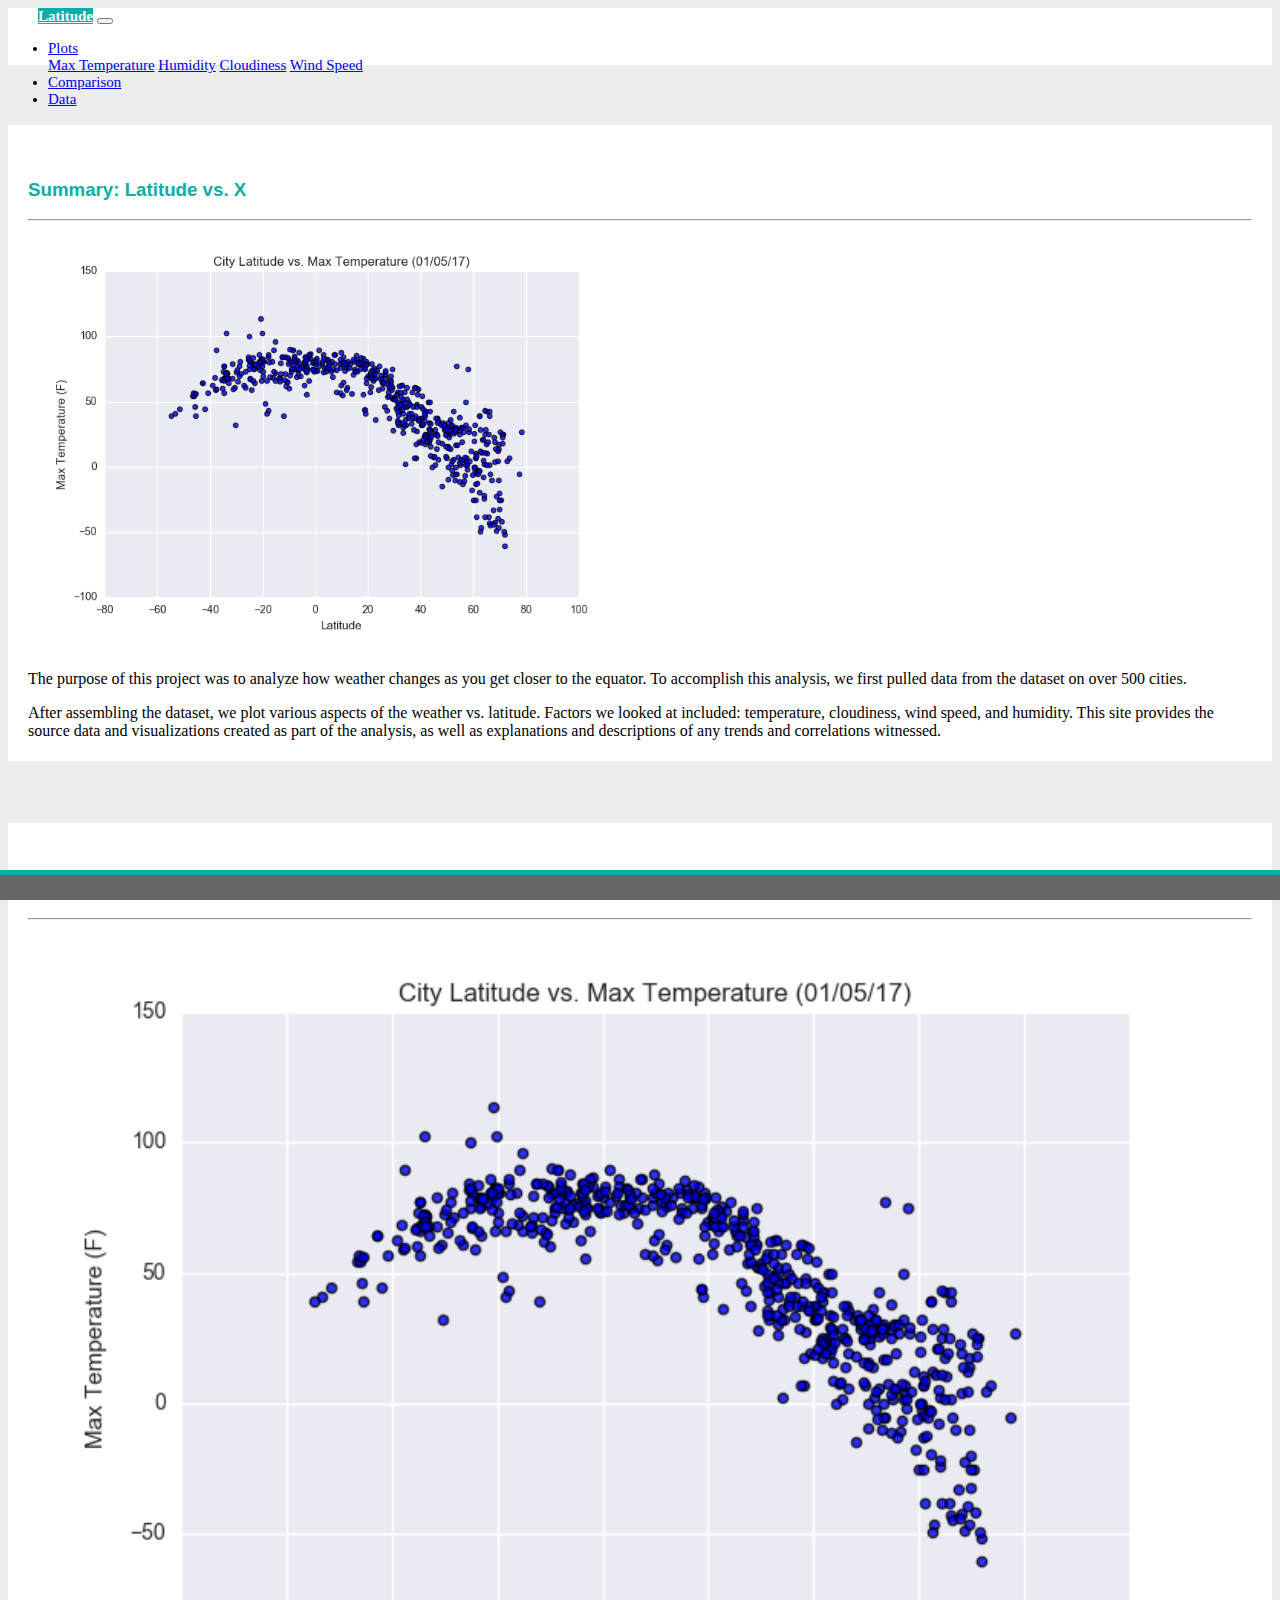
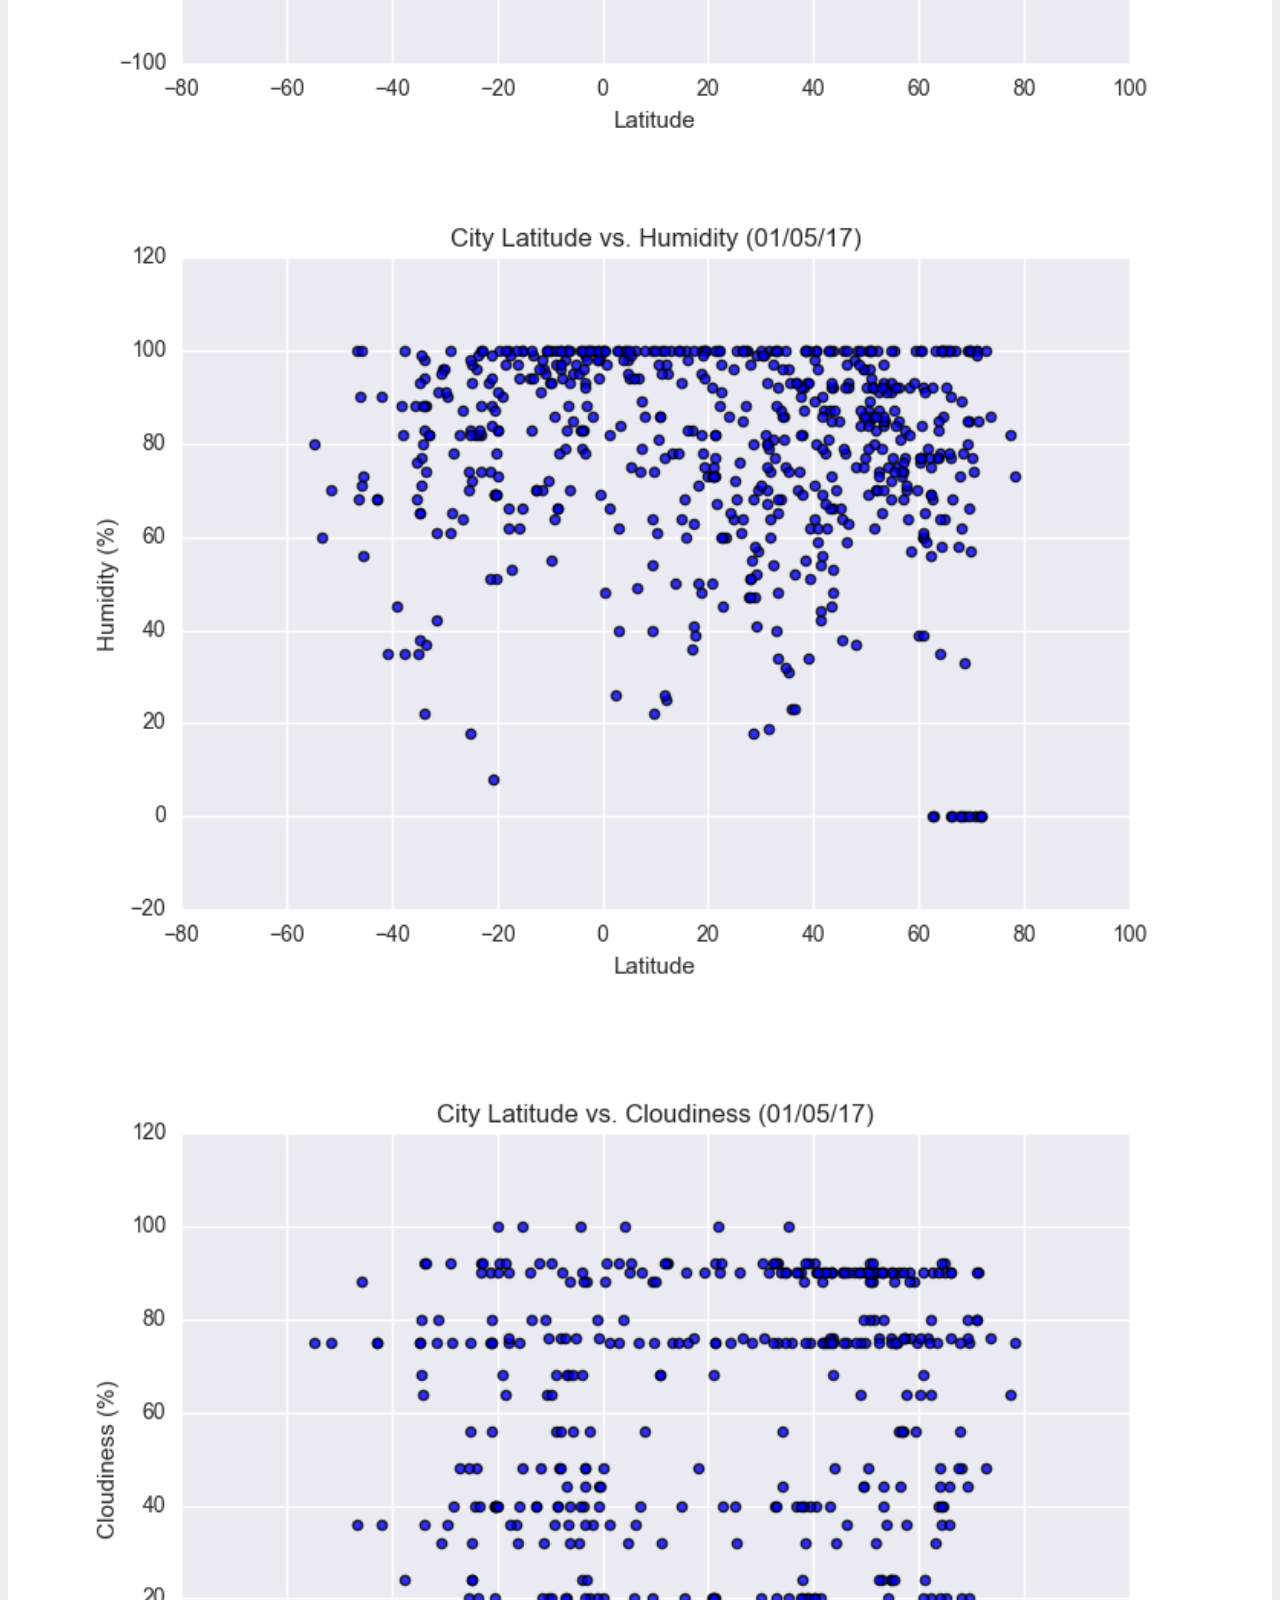
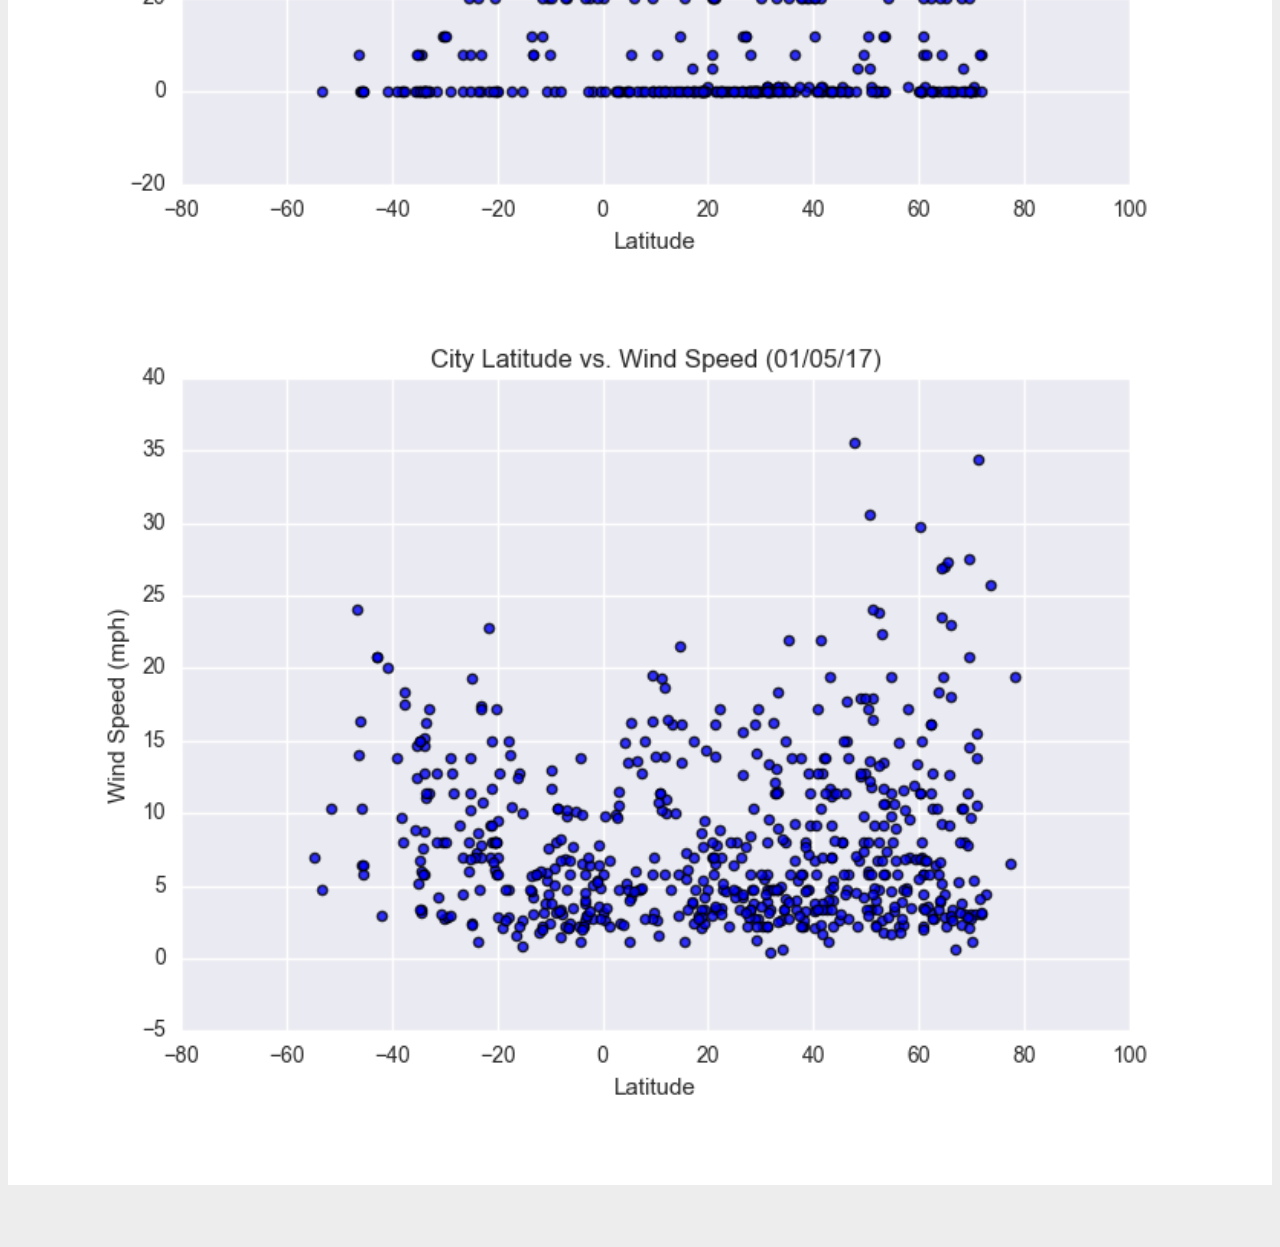
<file: index.html>
<!DOCTYPE html>
<html lang="en">
<head>
    <meta charset="UTF-8">
    <meta name="viewport" content="width=device-width, initial-scale=1.0">
    <title>Latitude</title>

 <!-- Bootstrap CSS -->
<link rel="stylesheet" href="https://stackpath.bootstrapcdn.com/bootstrap/4.5.0/css/bootstrap.min.css" integrity="sha384-9aIt2nRpC12Uk9gS9baDl411NQApFmC26EwAOH8WgZl5MYYxFfc+NcPb1dKGj7Sk" crossorigin="anonymous">

 <!-- CSS Link-->
 <link rel="stylesheet" type="text/css" href="assets/css/style.css">
</head>
<body id="index">
    <!-- Navigation Section -->
    <div class="navigation">      
        <nav class="navbar navbar-expand-lg navbar-light">
          <a class="navbar-brand" href="index.html">Latitude</a>            
          <button class="navbar-toggler" type="button" data-toggle="collapse" data-target="#navbarNavDropdown"
             aria-controls="navbarNavDropdown" aria-expanded="true" aria-label="Toggle navigation">
              <span class="navbar-toggler-icon"></span>
          </button>
          <div class="collapse navbar-collapse" id="navbarNavDropdown">
            <ul class="navbar-nav ml-auto">
              <li class="nav-item dropdown">
                <a class="nav-link dropdown-toggle" href="#" id="navbarDropdownMenuLink" role="button" data-toggle="dropdown" aria-haspopup="true" aria-expanded="false">
                   Plots
                </a>
                <div class="dropdown-menu" aria-labelledby="navbarDropdownMenuLink">
                  <a class="dropdown-item" href="visualizations/maxTemp.html">Max Temperature</a>
                  <a class="dropdown-item" href="visualizations/humidity.html">Humidity</a>
                  <a class="dropdown-item" href="visualizations/cloudiness.html">Cloudiness</a>
                  <a class="dropdown-item" href="visualizations/windSpeed.html">Wind Speed</a>
                </div>
              </li>
              <li class="nav-item">
                <a class="nav-link" href="comparison.html">Comparison</a>
              </li>
              <li class="nav-item">
                <a class="nav-link" href="data.html">Data</a>
              </li>
            </ul>
          </div>            
        </nav>       
    
    </div>  
<!-- Content Section-->
<div class="container">
  <div class="row">
    <div class="col-lg-7 col-md-12">
      <div class="box" style="padding-bottom: 5px;">
        <h3 class="title">Summary: Latitude vs. X</h3>
        <hr>
        <img src="./assets/images/lat_vs_MaxTemp.png" class="vizualization rounded float-left" alt="Max Temperature Graph">
        <p>
          The purpose of this project was to analyze how weather changes as you get closer to the equator. 
          To accomplish this analysis, we first pulled data from the  
          dataset on over 500 cities.
        </p>
        <p>
          After assembling the dataset, we  plot various aspects of the weather vs. latitude. 
          Factors we looked at included: temperature, cloudiness, wind speed, and humidity. This site provides
          the source data and visualizations created as part of the analysis, as well as explanations and descriptions
          of any trends and correlations witnessed.
        </p>
      </div>
    </div>
    <div class="col-lg-5 col-md-12">
      <div class="box">
        <h5 class="title">Visualizations</h5>
        <hr>
        <div class="container">
          <div class="row" style="padding-bottom: 30px;">
            <div class="col-6">
              <a href="visualizations/maxTemp.html">
                <img class="panel" src="./assets/images/lat_vs_MaxTemp.png" alt="Max Temperature Graph">
              </a>
            </div>
            <div class="col-6">
              <a href="visualizations/humidity.html">
                <img class="panel" src="./assets/images/lat_vs_Humidity.png" alt="Humidity Graph">
              </a>
            </div>
          </div>
          <div class="row" style="padding-bottom: 30px;">
            <div class="col-6">
              <a href="visualizations/cloudiness.html">
                <img class="panel" src="./assets/images/lat_vs_Cloudiness.png" alt="Cloudiness Graph">
              </a>
            </div>
            <div class="col-6">
              <a href="visualizations/windSpeed.html">
                <img class="panel" src="./assets/images/lat_vs_Windspeed.png" alt="Wind Speed Graph">
              </a>
            </div>          
          </div>
        </div>
      </div>
    </div>



  </div>
</div>
    
  <!-- Footer Section -->
  <footer>
    <div class="footer">

    </div>
  </footer>

  <!-- Bootstrap JS -->
     <script src="https://code.jquery.com/jquery-3.5.1.slim.min.js" integrity="sha384-DfXdz2htPH0lsSSs5nCTpuj/zy4C+OGpamoFVy38MVBnE+IbbVYUew+OrCXaRkfj" crossorigin="anonymous"></script>
    <script src="https://cdn.jsdelivr.net/npm/popper.js@1.16.0/dist/umd/popper.min.js" integrity="sha384-Q6E9RHvbIyZFJoft+2mJbHaEWldlvI9IOYy5n3zV9zzTtmI3UksdQRVvoxMfooAo" crossorigin="anonymous"></script>
    <script src="https://stackpath.bootstrapcdn.com/bootstrap/4.5.0/js/bootstrap.min.js" integrity="sha384-OgVRvuATP1z7JjHLkuOU7Xw704+h835Lr+6QL9UvYjZE3Ipu6Tp75j7Bh/kR0JKI" crossorigin="anonymous"></script>
</body>

</html>
</file>
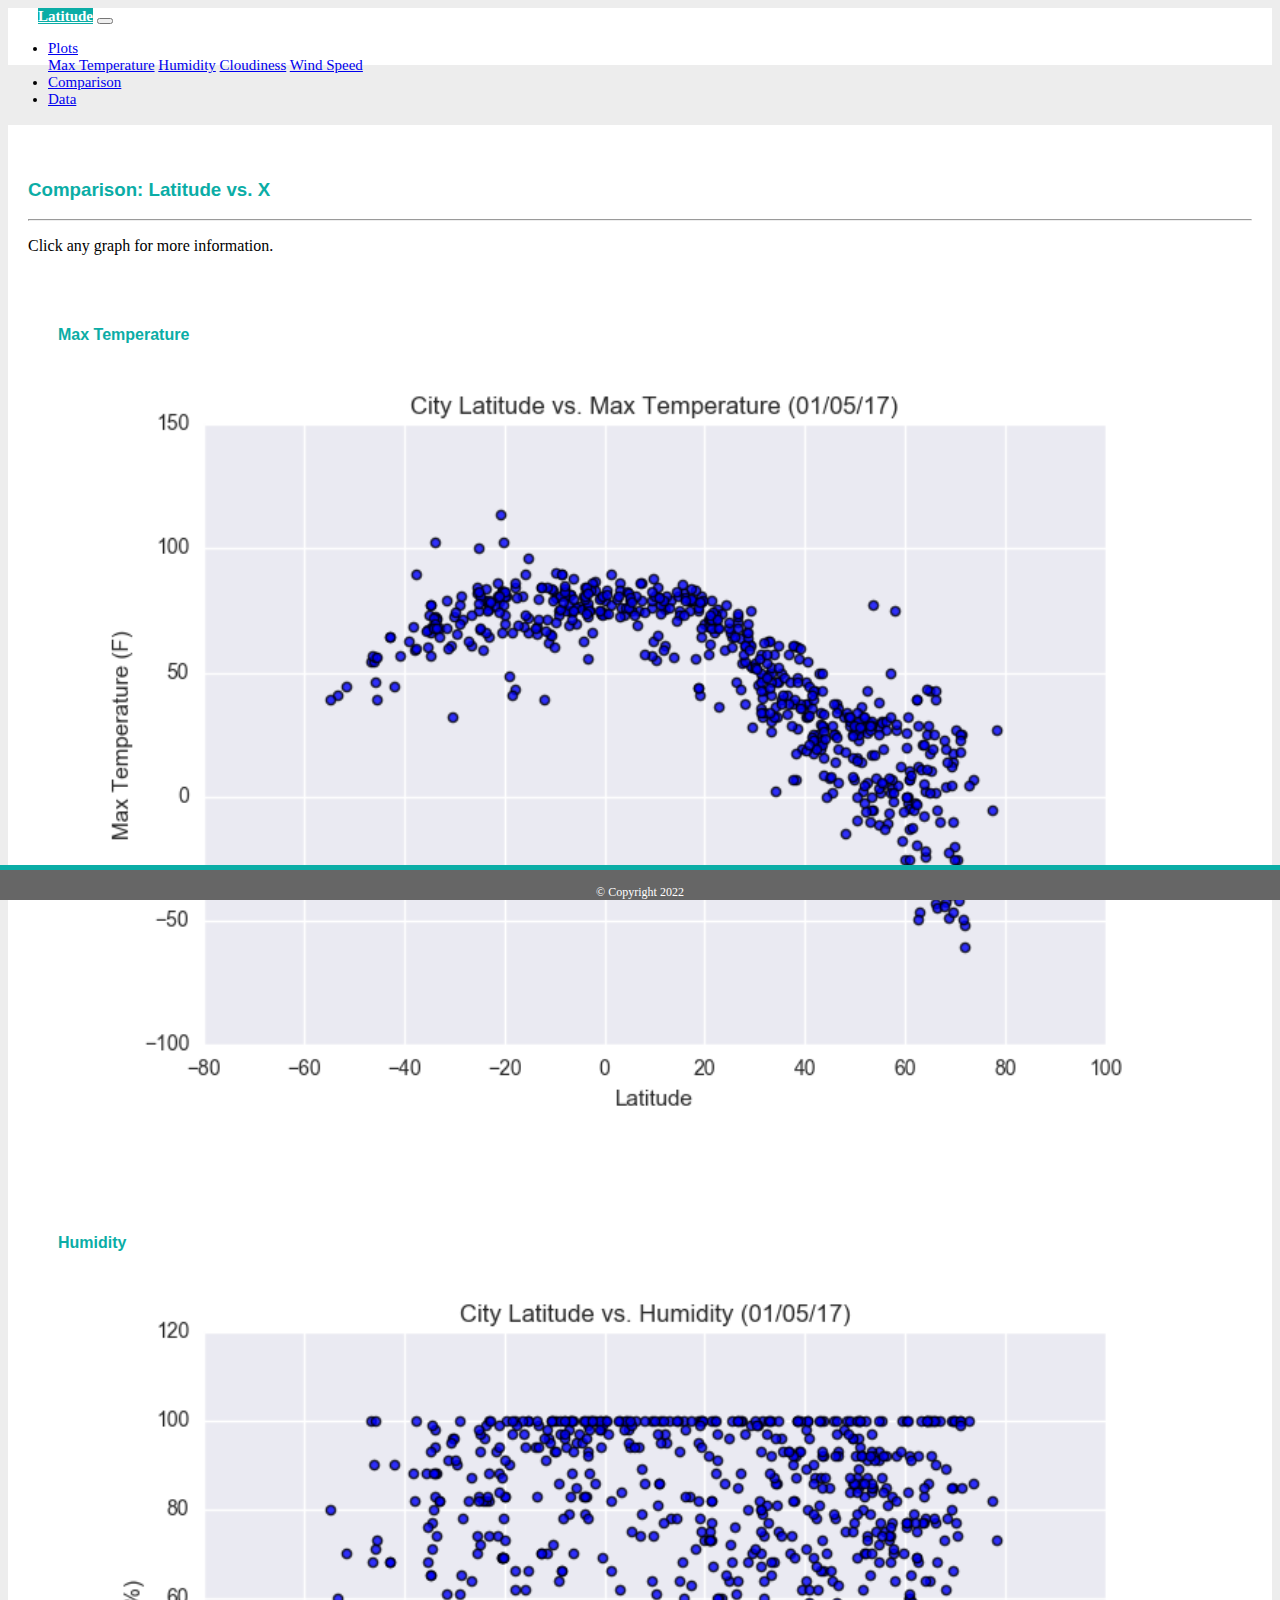
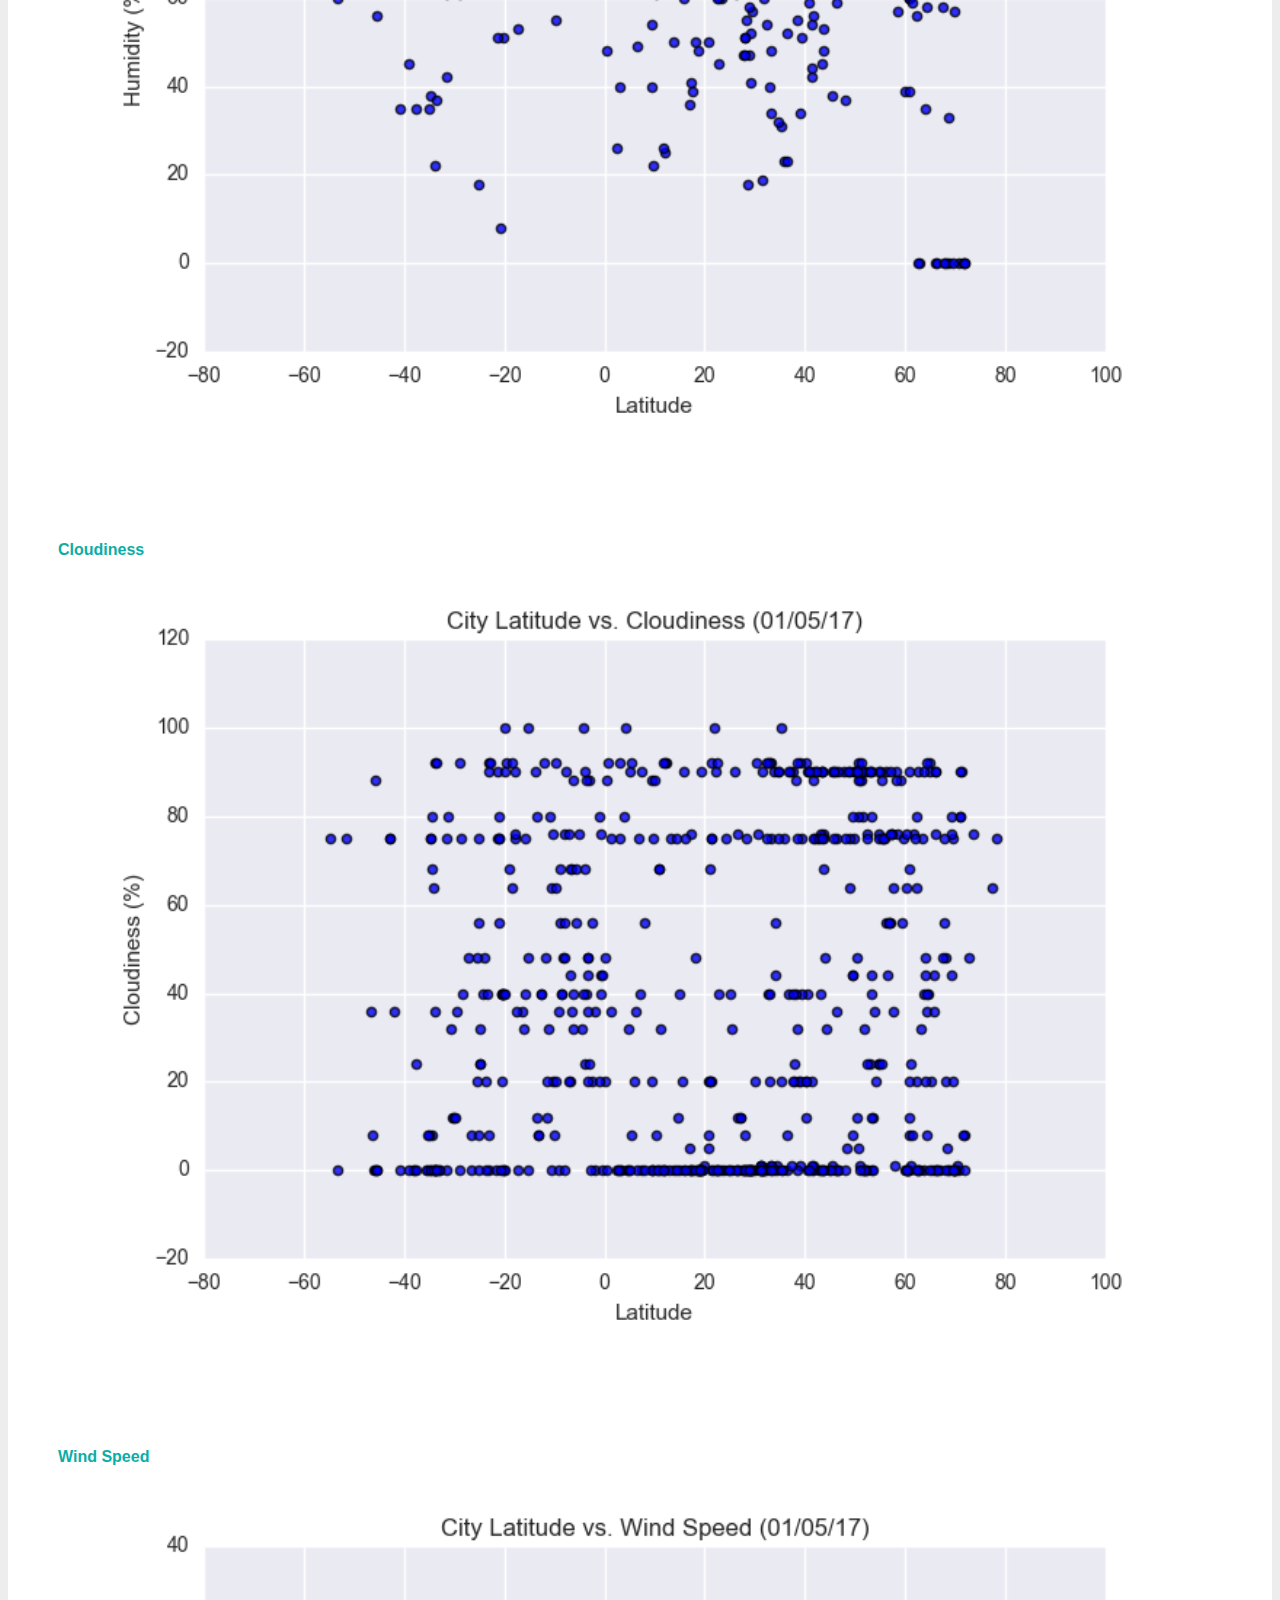
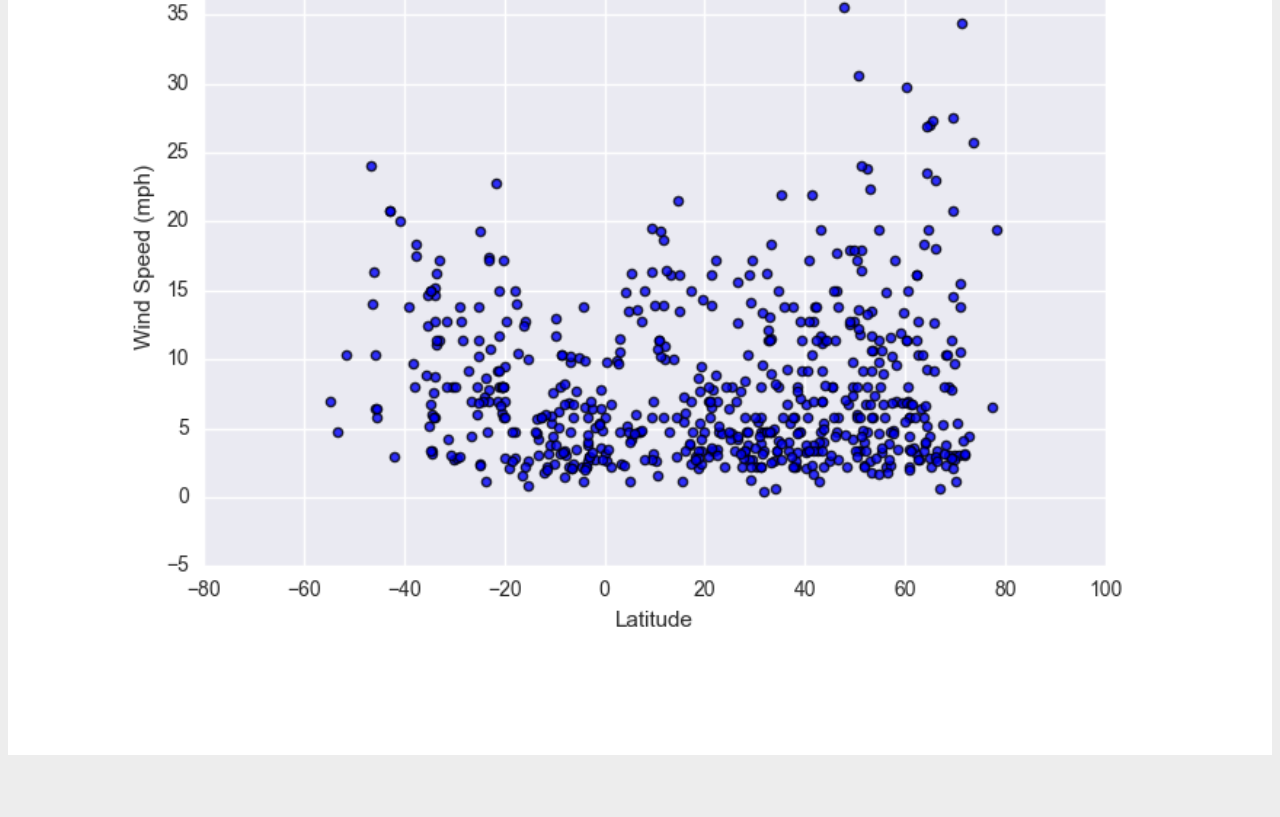
<file: comparison.html>
<!DOCTYPE html>
<html lang="en">
<head>
    <meta charset="UTF-8">
    <meta name="viewport" content="width=device-width, initial-scale=1.0">
    <title>Comparison</title>

    <!-- Bootstrap CSS -->
    <link rel="stylesheet" href="https://stackpath.bootstrapcdn.com/bootstrap/4.5.0/css/bootstrap.min.css" integrity="sha384-9aIt2nRpC12Uk9gS9baDl411NQApFmC26EwAOH8WgZl5MYYxFfc+NcPb1dKGj7Sk" crossorigin="anonymous">

    <!-- CSS Link-->
    <link rel="stylesheet" type="text/css" href="assets/css/style.css">

</head>
<body id="comparison">
    <!-- Navigation Section -->
    <div class="navigation">      
      <nav class="navbar navbar-expand-lg navbar-light">
        <a class="navbar-brand" href="index.html">Latitude</a>            
        <button class="navbar-toggler" type="button" data-toggle="collapse" data-target="#navbarNavDropdown"
           aria-controls="navbarNavDropdown" aria-expanded="true" aria-label="Toggle navigation">
            <span class="navbar-toggler-icon"></span>
        </button>
        <div class="collapse navbar-collapse" id="navbarNavDropdown">
          <ul class="navbar-nav ml-auto">
            <li class="nav-item dropdown">
              <a class="nav-link dropdown-toggle" href="#" id="navbarDropdownMenuLink" role="button" data-toggle="dropdown" aria-haspopup="true" aria-expanded="false">
                 Plots
              </a>
              <div class="dropdown-menu" aria-labelledby="navbarDropdownMenuLink">
                <a class="dropdown-item" href="visualizations/maxTemp.html">Max Temperature</a>
                <a class="dropdown-item" href="visualizations/humidity.html">Humidity</a>
                <a class="dropdown-item" href="visualizations/cloudiness.html">Cloudiness</a>
                <a class="dropdown-item" href="visualizations/windSpeed.html">Wind Speed</a>
              </div>
            </li>
            <li class="nav-item">
              <a class="nav-link" href="comparison.html">Comparison</a>
            </li>
            <li class="nav-item">
              <a class="nav-link" href="data.html">Data</a>
            </li>
          </ul>
        </div>            
      </nav>       
  
  </div> 
<!-- Content Section-->
    <div class="container">
      <div class="row">
        <div>
          <div class="box">
            <h3 class="title">Comparison: Latitude vs. X</h3>
            <hr>
            <p>Click any graph for more information.</p>
            <div class="container" style="padding-bottom: 40px;">
              <div class="row" >
                <div class="col-md-6 col-sm-12" style="padding: 30px;">
                  <div class="title">Max Temperature</div>
                  <a href="visualizations/maxTemp.html">
                    <img class="panel" src="./assets/images/lat_vs_MaxTemp.png" alt="Max Temperature Graph">
                  </a>
                </div>
                <div class="col-md-6 col-sm-12" style="padding: 30px;">
                  <div class="title">Humidity</div>
                  <a href="visualizations/humidity.html">
                    <img class="panel" src="./assets/images/lat_vs_Humidity.png" alt="Humidity Graph">
                  </a>
                </div>
              </div>
              <div class="row">
                <div class="col-md-6 col-sm-12" style="padding: 30px;">
                  <div class="title">Cloudiness</div>
                  <a href="visualizations/cloudiness.html">
                    <img class="panel" src="./assets/images/lat_vs_Cloudiness.png" alt="Cloudiness Graph">
                  </a>
                </div>
                <div class="col-md-6 col-sm-12" style="padding: 30px;">
                  <div class="title">Wind Speed</div>
                  <a href="visualizations/windSpeed.html">
                    <img class="panel" src="./assets/images/lat_vs_Windspeed.png" alt="Wind Speed Graph">
                  </a>
                </div>          
              </div>
            </div>
          </div>
        </div>

      </div>
    </div>

  <!-- Footer Section -->
  <footer>
    <div class="footer">&copy; Copyright 2022</div>
  </footer>


  <!-- Bootstrap JS -->
    <script src="https://code.jquery.com/jquery-3.5.1.slim.min.js" integrity="sha384-DfXdz2htPH0lsSSs5nCTpuj/zy4C+OGpamoFVy38MVBnE+IbbVYUew+OrCXaRkfj" crossorigin="anonymous"></script>
    <script src="https://cdn.jsdelivr.net/npm/popper.js@1.16.0/dist/umd/popper.min.js" integrity="sha384-Q6E9RHvbIyZFJoft+2mJbHaEWldlvI9IOYy5n3zV9zzTtmI3UksdQRVvoxMfooAo" crossorigin="anonymous"></script>
    <script src="https://stackpath.bootstrapcdn.com/bootstrap/4.5.0/js/bootstrap.min.js" integrity="sha384-OgVRvuATP1z7JjHLkuOU7Xw704+h835Lr+6QL9UvYjZE3Ipu6Tp75j7Bh/kR0JKI" crossorigin="anonymous"></script>
</body>
</html>
</file>
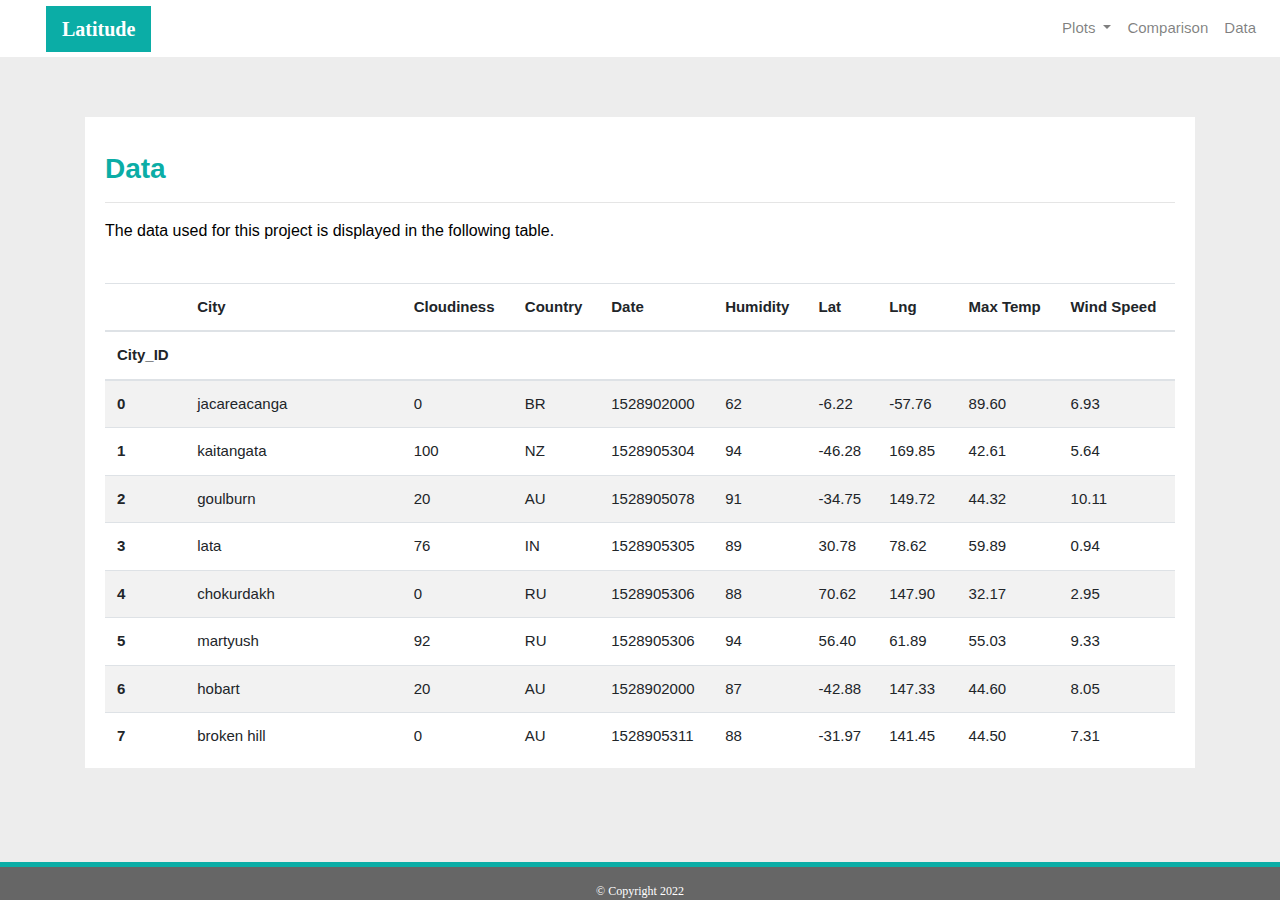
<file: data.html>
<!DOCTYPE html>
<html lang="en">
<head>
    <meta charset="UTF-8">
    <meta name="viewport" content="width=device-width, initial-scale=1.0">
    <title>Data</title>

    <!-- Bootstrap CSS -->
    <link rel="stylesheet" href="https://stackpath.bootstrapcdn.com/bootstrap/4.4.1/css/bootstrap.min.css" 
        integrity="sha384-Vkoo8x4CGsO3+Hhxv8T/Q5PaXtkKtu6ug5TOeNV6gBiFeWPGFN9MuhOf23Q9Ifjh" crossorigin="anonymous">

    <!-- CSS Link-->
    <link rel="stylesheet" type="text/css" href="assets/css/style.css">

</head>
<body id="data">
    <!-- Navigation Section -->
    <div class="navigation">      
      <nav class="navbar navbar-expand-lg navbar-light">
        <a class="navbar-brand" href="index.html">Latitude</a>            
        <button class="navbar-toggler" type="button" data-toggle="collapse" data-target="#navbarNavDropdown"
           aria-controls="navbarNavDropdown" aria-expanded="true" aria-label="Toggle navigation">
            <span class="navbar-toggler-icon"></span>
        </button>
        <div class="collapse navbar-collapse" id="navbarNavDropdown">
          <ul class="navbar-nav ml-auto">
            <li class="nav-item dropdown">
              <a class="nav-link dropdown-toggle" href="#" id="navbarDropdownMenuLink" role="button" data-toggle="dropdown" aria-haspopup="true" aria-expanded="false">
                 Plots
              </a>
              <div class="dropdown-menu" aria-labelledby="navbarDropdownMenuLink">
                <a class="dropdown-item" href="visualizations/maxTemp.html">Max Temperature</a>
                <a class="dropdown-item" href="visualizations/humidity.html">Humidity</a>
                <a class="dropdown-item" href="visualizations/cloudiness.html">Cloudiness</a>
                <a class="dropdown-item" href="visualizations/windSpeed.html">Wind Speed</a>
              </div>
            </li>
            <li class="nav-item">
              <a class="nav-link" href="comparison.html">Comparison</a>
            </li>
            <li class="nav-item">
              <a class="nav-link" href="data.html">Data</a>
            </li>
          </ul>
        </div>            
      </nav>       
  
  </div> 
<!-- Content Section-->
      <div class="container">
        <div class="box">
          <h3 class="title">Data</h3>
          <hr>
          <p>
            The data used for this project is displayed in the following table.
          </p>
          <br>
          <div class="table-responsive" style="overflow-x: auto; overflow-y: auto; 
            max-height: 470px; max-width: auto;">

            <table class="table table-striped">
              <thead>
                <tr>
                    <th></th>
                    <th>City</th>
                    <th>Cloudiness</th>
                    <th>Country</th>
                    <th>Date</th>
                    <th>Humidity</th>
                    <th>Lat</th>
                    <th>Lng</th>
                    <th>Max Temp</th>
                    <th>Wind Speed</th>
                  </tr>
                  <tr>
                    <th>City_ID</th>
                    <th></th>
                    <th></th>
                    <th></th>
                    <th></th>
                    <th></th>
                    <th></th>
                    <th></th>
                    <th></th>
                    <th></th>
                  </tr>
                </thead>
                <tbody>
                  <tr>
                    <th>0</th>
                    <td>jacareacanga</td>
                    <td>0</td>
                    <td>BR</td>
                    <td>1528902000</td>
                    <td>62</td>
                    <td>-6.22</td>
                    <td>-57.76</td>
                    <td>89.60</td>
                    <td>6.93</td>
                  </tr>
                  <tr>
                    <th>1</th>
                    <td>kaitangata</td>
                    <td>100</td>
                    <td>NZ</td>
                    <td>1528905304</td>
                    <td>94</td>
                    <td>-46.28</td>
                    <td>169.85</td>
                    <td>42.61</td>
                    <td>5.64</td>
                  </tr>
                  <tr>
                    <th>2</th>
                    <td>goulburn</td>
                    <td>20</td>
                    <td>AU</td>
                    <td>1528905078</td>
                    <td>91</td>
                    <td>-34.75</td>
                    <td>149.72</td>
                    <td>44.32</td>
                    <td>10.11</td>
                  </tr>
                  <tr>
                    <th>3</th>
                    <td>lata</td>
                    <td>76</td>
                    <td>IN</td>
                    <td>1528905305</td>
                    <td>89</td>
                    <td>30.78</td>
                    <td>78.62</td>
                    <td>59.89</td>
                    <td>0.94</td>
                  </tr>
                  <tr>
                    <th>4</th>
                    <td>chokurdakh</td>
                    <td>0</td>
                    <td>RU</td>
                    <td>1528905306</td>
                    <td>88</td>
                    <td>70.62</td>
                    <td>147.90</td>
                    <td>32.17</td>
                    <td>2.95</td>
                  </tr>
                  <tr>
                    <th>5</th>
                    <td>martyush</td>
                    <td>92</td>
                    <td>RU</td>
                    <td>1528905306</td>
                    <td>94</td>
                    <td>56.40</td>
                    <td>61.89</td>
                    <td>55.03</td>
                    <td>9.33</td>
                  </tr>
                  <tr>
                    <th>6</th>
                    <td>hobart</td>
                    <td>20</td>
                    <td>AU</td>
                    <td>1528902000</td>
                    <td>87</td>
                    <td>-42.88</td>
                    <td>147.33</td>
                    <td>44.60</td>
                    <td>8.05</td>
                  </tr>
                  <tr>
                    <th>7</th>
                    <td>broken hill</td>
                    <td>0</td>
                    <td>AU</td>
                    <td>1528905311</td>
                    <td>88</td>
                    <td>-31.97</td>
                    <td>141.45</td>
                    <td>44.50</td>
                    <td>7.31</td>
                  </tr>
                  <tr>
                    <th>8</th>
                    <td>harnosand</td>
                    <td>0</td>
                    <td>SE</td>
                    <td>1528903200</td>
                    <td>44</td>
                    <td>62.63</td>
                    <td>17.94</td>
                    <td>60.80</td>
                    <td>13.87</td>
                  </tr>
                  <tr>
                    <th>9</th>
                    <td>tuatapere</td>
                    <td>0</td>
                    <td>NZ</td>
                    <td>1528905312</td>
                    <td>100</td>
                    <td>-46.13</td>
                    <td>167.69</td>
                    <td>38.92</td>
                    <td>3.40</td>
                  </tr>
                  <tr>
                    <th>10</th>
                    <td>puerto ayora</td>
                    <td>90</td>
                    <td>EC</td>
                    <td>1528902000</td>
                    <td>69</td>
                    <td>-0.74</td>
                    <td>-90.35</td>
                    <td>77.00</td>
                    <td>13.87</td>
                  </tr>
                  <tr>
                    <th>11</th>
                    <td>havre-saint-pierre</td>
                    <td>75</td>
                    <td>CA</td>
                    <td>1528902000</td>
                    <td>58</td>
                    <td>50.23</td>
                    <td>-63.60</td>
                    <td>53.60</td>
                    <td>19.46</td>
                  </tr>
                  <tr>
                    <th>12</th>
                    <td>punta arenas</td>
                    <td>0</td>
                    <td>CL</td>
                    <td>1528902000</td>
                    <td>100</td>
                    <td>-53.16</td>
                    <td>-70.91</td>
                    <td>35.60</td>
                    <td>9.17</td>
                  </tr>
                  <tr>
                    <th>13</th>
                    <td>tasiilaq</td>
                    <td>75</td>
                    <td>GL</td>
                    <td>1528901400</td>
                    <td>60</td>
                    <td>65.61</td>
                    <td>-37.64</td>
                    <td>39.20</td>
                    <td>2.24</td>
                  </tr>
                  <tr>
                    <th>14</th>
                    <td>chapais</td>
                    <td>40</td>
                    <td>CA</td>
                    <td>1528902000</td>
                    <td>38</td>
                    <td>49.78</td>
                    <td>-74.86</td>
                    <td>59.00</td>
                    <td>10.29</td>
                  </tr>
                  <tr>
                    <th>15</th>
                    <td>avarua</td>
                    <td>40</td>
                    <td>CK</td>
                    <td>1528902000</td>
                    <td>56</td>
                    <td>-21.21</td>
                    <td>-159.78</td>
                    <td>73.40</td>
                    <td>10.29</td>
                  </tr>
                  <tr>
                    <th>16</th>
                    <td>hofn</td>
                    <td>75</td>
                    <td>IS</td>
                    <td>1528902000</td>
                    <td>87</td>
                    <td>64.25</td>
                    <td>-15.21</td>
                    <td>51.80</td>
                    <td>8.05</td>
                  </tr>
                  <tr>
                    <th>17</th>
                    <td>yukamenskoye</td>
                    <td>92</td>
                    <td>RU</td>
                    <td>1528905315</td>
                    <td>98</td>
                    <td>57.89</td>
                    <td>52.24</td>
                    <td>56.65</td>
                    <td>10.22</td>
                  </tr>
                  <tr>
                    <th>18</th>
                    <td>khandbari</td>
                    <td>80</td>
                    <td>NP</td>
                    <td>1528905315</td>
                    <td>67</td>
                    <td>27.38</td>
                    <td>87.21</td>
                    <td>44.59</td>
                    <td>1.39</td>
                  </tr>
                  <tr>
                    <th>19</th>
                    <td>bethel</td>
                    <td>1</td>
                    <td>US</td>
                    <td>1528901580</td>
                    <td>93</td>
                    <td>60.79</td>
                    <td>-161.76</td>
                    <td>44.60</td>
                    <td>8.05</td>
                  </tr>
                  <tr>
                    <th>20</th>
                    <td>ushuaia</td>
                    <td>75</td>
                    <td>AR</td>
                    <td>1528902000</td>
                    <td>64</td>
                    <td>-54.81</td>
                    <td>-68.31</td>
                    <td>41.00</td>
                    <td>3.36</td>
                  </tr>
                  <tr>
                    <th>21</th>
                    <td>east london</td>
                    <td>0</td>
                    <td>ZA</td>
                    <td>1528902000</td>
                    <td>37</td>
                    <td>-33.02</td>
                    <td>27.91</td>
                    <td>69.80</td>
                    <td>5.82</td>
                  </tr>
                  <tr>
                    <th>22</th>
                    <td>bluff</td>
                    <td>76</td>
                    <td>AU</td>
                    <td>1528905321</td>
                    <td>76</td>
                    <td>-23.58</td>
                    <td>149.07</td>
                    <td>61.96</td>
                    <td>4.74</td>
                  </tr>
                  <tr>
                    <th>23</th>
                    <td>mount isa</td>
                    <td>75</td>
                    <td>AU</td>
                    <td>1528902000</td>
                    <td>100</td>
                    <td>-20.73</td>
                    <td>139.49</td>
                    <td>64.40</td>
                    <td>3.29</td>
                  </tr>
                  <tr>
                    <th>24</th>
                    <td>pevek</td>
                    <td>0</td>
                    <td>RU</td>
                    <td>1528905321</td>
                    <td>71</td>
                    <td>69.70</td>
                    <td>170.27</td>
                    <td>36.94</td>
                    <td>6.98</td>
                  </tr>
                  <tr>
                    <th>25</th>
                    <td>gao</td>
                    <td>24</td>
                    <td>ML</td>
                    <td>1528905321</td>
                    <td>16</td>
                    <td>16.28</td>
                    <td>-0.04</td>
                    <td>110.02</td>
                    <td>4.97</td>
                  </tr>
                  <tr>
                    <th>26</th>
                    <td>cabo san lucas</td>
                    <td>75</td>
                    <td>MX</td>
                    <td>1528901160</td>
                    <td>74</td>
                    <td>22.89</td>
                    <td>-109.91</td>
                    <td>84.20</td>
                    <td>10.29</td>
                  </tr>
                  <tr>
                    <th>27</th>
                    <td>sao filipe</td>
                    <td>0</td>
                    <td>CV</td>
                    <td>1528905323</td>
                    <td>88</td>
                    <td>14.90</td>
                    <td>-24.50</td>
                    <td>75.73</td>
                    <td>13.02</td>
                  </tr>
                  <tr>
                    <th>28</th>
                    <td>tiksi</td>
                    <td>44</td>
                    <td>RU</td>
                    <td>1528905298</td>
                    <td>58</td>
                    <td>71.64</td>
                    <td>128.87</td>
                    <td>57.73</td>
                    <td>10.11</td>
                  </tr>
                  <tr>
                    <th>29</th>
                    <td>busselton</td>
                    <td>92</td>
                    <td>AU</td>
                    <td>1528905323</td>
                    <td>100</td>
                    <td>-33.64</td>
                    <td>115.35</td>
                    <td>60.43</td>
                    <td>10.56</td>
                  </tr>
                  <tr>
                    <th>30</th>
                    <td>alofi</td>
                    <td>76</td>
                    <td>NU</td>
                    <td>1528902000</td>
                    <td>88</td>
                    <td>-19.06</td>
                    <td>-169.92</td>
                    <td>71.60</td>
                    <td>3.36</td>
                  </tr>
                  <tr>
                    <th>31</th>
                    <td>ola</td>
                    <td>75</td>
                    <td>RU</td>
                    <td>1528902000</td>
                    <td>100</td>
                    <td>59.58</td>
                    <td>151.30</td>
                    <td>42.80</td>
                    <td>7.76</td>
                  </tr>
                  <tr>
                    <th>32</th>
                    <td>atar</td>
                    <td>20</td>
                    <td>MR</td>
                    <td>1528902000</td>
                    <td>19</td>
                    <td>20.52</td>
                    <td>-13.05</td>
                    <td>91.40</td>
                    <td>9.17</td>
                  </tr>
                  <tr>
                    <th>33</th>
                    <td>rikitea</td>
                    <td>0</td>
                    <td>PF</td>
                    <td>1528905325</td>
                    <td>100</td>
                    <td>-23.12</td>
                    <td>-134.97</td>
                    <td>73.57</td>
                    <td>8.66</td>
                  </tr>
                  <tr>
                    <th>34</th>
                    <td>hermanus</td>
                    <td>0</td>
                    <td>ZA</td>
                    <td>1528905325</td>
                    <td>24</td>
                    <td>-34.42</td>
                    <td>19.24</td>
                    <td>77.17</td>
                    <td>8.66</td>
                  </tr>
                  <tr>
                    <th>35</th>
                    <td>ponta delgada</td>
                    <td>75</td>
                    <td>PT</td>
                    <td>1528903800</td>
                    <td>88</td>
                    <td>37.73</td>
                    <td>-25.67</td>
                    <td>71.60</td>
                    <td>12.75</td>
                  </tr>
                  <tr>
                    <th>36</th>
                    <td>bambari</td>
                    <td>24</td>
                    <td>CF</td>
                    <td>1528905326</td>
                    <td>84</td>
                    <td>5.77</td>
                    <td>20.68</td>
                    <td>81.85</td>
                    <td>7.65</td>
                  </tr>
                  <tr>
                    <th>37</th>
                    <td>cap malheureux</td>
                    <td>75</td>
                    <td>MU</td>
                    <td>1528902000</td>
                    <td>69</td>
                    <td>-19.98</td>
                    <td>57.61</td>
                    <td>75.20</td>
                    <td>14.99</td>
                  </tr>
                  <tr>
                    <th>38</th>
                    <td>puerto escondido</td>
                    <td>75</td>
                    <td>MX</td>
                    <td>1528901100</td>
                    <td>65</td>
                    <td>15.86</td>
                    <td>-97.07</td>
                    <td>80.60</td>
                    <td>3.36</td>
                  </tr>
                  <tr>
                    <th>39</th>
                    <td>qaanaaq</td>
                    <td>32</td>
                    <td>GL</td>
                    <td>1528905330</td>
                    <td>100</td>
                    <td>77.48</td>
                    <td>-69.36</td>
                    <td>31.45</td>
                    <td>6.31</td>
                  </tr>
                  <tr>
                    <th>40</th>
                    <td>new norfolk</td>
                    <td>20</td>
                    <td>AU</td>
                    <td>1528902000</td>
                    <td>87</td>
                    <td>-42.78</td>
                    <td>147.06</td>
                    <td>44.60</td>
                    <td>8.05</td>
                  </tr>
                  <tr>
                    <th>41</th>
                    <td>najran</td>
                    <td>40</td>
                    <td>SA</td>
                    <td>1528902000</td>
                    <td>13</td>
                    <td>17.54</td>
                    <td>44.22</td>
                    <td>98.60</td>
                    <td>11.41</td>
                  </tr>
                  <tr>
                    <th>42</th>
                    <td>isla mujeres</td>
                    <td>90</td>
                    <td>MX</td>
                    <td>1528904340</td>
                    <td>100</td>
                    <td>21.23</td>
                    <td>-86.73</td>
                    <td>75.20</td>
                    <td>16.11</td>
                  </tr>
                  <tr>
                    <th>43</th>
                    <td>mar del plata</td>
                    <td>0</td>
                    <td>AR</td>
                    <td>1528905297</td>
                    <td>100</td>
                    <td>-46.43</td>
                    <td>-67.52</td>
                    <td>32.53</td>
                    <td>7.31</td>
                  </tr>
                  <tr>
                    <th>44</th>
                    <td>provideniya</td>
                    <td>0</td>
                    <td>RU</td>
                    <td>1528905332</td>
                    <td>91</td>
                    <td>64.42</td>
                    <td>-173.23</td>
                    <td>40.63</td>
                    <td>10.78</td>
                  </tr>
                  <tr>
                    <th>45</th>
                    <td>jamestown</td>
                    <td>12</td>
                    <td>AU</td>
                    <td>1528905333</td>
                    <td>88</td>
                    <td>-33.21</td>
                    <td>138.60</td>
                    <td>43.15</td>
                    <td>10.89</td>
                  </tr>
                  <tr>
                    <th>46</th>
                    <td>medicine hat</td>
                    <td>20</td>
                    <td>CA</td>
                    <td>1528902000</td>
                    <td>34</td>
                    <td>50.04</td>
                    <td>-110.68</td>
                    <td>66.20</td>
                    <td>14.99</td>
                  </tr>
                  <tr>
                    <th>47</th>
                    <td>katsuura</td>
                    <td>8</td>
                    <td>JP</td>
                    <td>1528905334</td>
                    <td>88</td>
                    <td>33.93</td>
                    <td>134.50</td>
                    <td>62.05</td>
                    <td>7.54</td>
                  </tr>
                  <tr>
                    <th>48</th>
                    <td>aklavik</td>
                    <td>20</td>
                    <td>CA</td>
                    <td>1528902000</td>
                    <td>53</td>
                    <td>68.22</td>
                    <td>-135.01</td>
                    <td>51.80</td>
                    <td>11.41</td>
                  </tr>
                  <tr>
                    <th>49</th>
                    <td>tuktoyaktuk</td>
                    <td>20</td>
                    <td>CA</td>
                    <td>1528902000</td>
                    <td>61</td>
                    <td>69.44</td>
                    <td>-133.03</td>
                    <td>46.40</td>
                    <td>6.93</td>
                  </tr>
                  <tr>
                    <th>50</th>
                    <td>kapaa</td>
                    <td>90</td>
                    <td>US</td>
                    <td>1528901760</td>
                    <td>88</td>
                    <td>22.08</td>
                    <td>-159.32</td>
                    <td>75.20</td>
                    <td>14.99</td>
                  </tr>
                  <tr>
                    <th>51</th>
                    <td>mildura</td>
                    <td>0</td>
                    <td>AU</td>
                    <td>1528905300</td>
                    <td>92</td>
                    <td>-34.18</td>
                    <td>142.16</td>
                    <td>45.67</td>
                    <td>9.66</td>
                  </tr>
                  <tr>
                    <th>52</th>
                    <td>souillac</td>
                    <td>75</td>
                    <td>FR</td>
                    <td>1528903800</td>
                    <td>49</td>
                    <td>45.60</td>
                    <td>-0.60</td>
                    <td>73.40</td>
                    <td>10.29</td>
                  </tr>
                  <tr>
                    <th>53</th>
                    <td>lorengau</td>
                    <td>100</td>
                    <td>PG</td>
                    <td>1528905336</td>
                    <td>100</td>
                    <td>-2.02</td>
                    <td>147.27</td>
                    <td>80.59</td>
                    <td>3.85</td>
                  </tr>
                  <tr>
                    <th>54</th>
                    <td>praia</td>
                    <td>20</td>
                    <td>BR</td>
                    <td>1528902000</td>
                    <td>47</td>
                    <td>-20.25</td>
                    <td>-43.81</td>
                    <td>82.40</td>
                    <td>3.36</td>
                  </tr>
                  <tr>
                    <th>55</th>
                    <td>port alfred</td>
                    <td>0</td>
                    <td>ZA</td>
                    <td>1528905338</td>
                    <td>50</td>
                    <td>-33.59</td>
                    <td>26.89</td>
                    <td>76.54</td>
                    <td>7.20</td>
                  </tr>
                  <tr>
                    <th>56</th>
                    <td>barranca</td>
                    <td>0</td>
                    <td>PE</td>
                    <td>1528905339</td>
                    <td>98</td>
                    <td>-10.75</td>
                    <td>-77.76</td>
                    <td>61.87</td>
                    <td>9.89</td>
                  </tr>
                  <tr>
                    <th>57</th>
                    <td>nome</td>
                    <td>40</td>
                    <td>US</td>
                    <td>1528902900</td>
                    <td>70</td>
                    <td>30.04</td>
                    <td>-94.42</td>
                    <td>87.80</td>
                    <td>3.36</td>
                  </tr>
                  <tr>
                    <th>58</th>
                    <td>matay</td>
                    <td>0</td>
                    <td>EG</td>
                    <td>1528905339</td>
                    <td>23</td>
                    <td>28.42</td>
                    <td>30.79</td>
                    <td>97.69</td>
                    <td>6.98</td>
                  </tr>
                  <tr>
                    <th>59</th>
                    <td>saskylakh</td>
                    <td>48</td>
                    <td>RU</td>
                    <td>1528905339</td>
                    <td>55</td>
                    <td>71.97</td>
                    <td>114.09</td>
                    <td>59.53</td>
                    <td>5.86</td>
                  </tr>
                  <tr>
                    <th>60</th>
                    <td>itarema</td>
                    <td>0</td>
                    <td>BR</td>
                    <td>1528905340</td>
                    <td>61</td>
                    <td>-2.92</td>
                    <td>-39.92</td>
                    <td>88.33</td>
                    <td>12.57</td>
                  </tr>
                  <tr>
                    <th>61</th>
                    <td>butaritari</td>
                    <td>56</td>
                    <td>KI</td>
                    <td>1528905340</td>
                    <td>100</td>
                    <td>3.07</td>
                    <td>172.79</td>
                    <td>81.13</td>
                    <td>7.31</td>
                  </tr>
                  <tr>
                    <th>62</th>
                    <td>peniche</td>
                    <td>20</td>
                    <td>PT</td>
                    <td>1528903800</td>
                    <td>64</td>
                    <td>39.36</td>
                    <td>-9.38</td>
                    <td>75.20</td>
                    <td>12.75</td>
                  </tr>
                  <tr>
                    <th>63</th>
                    <td>beloha</td>
                    <td>0</td>
                    <td>MG</td>
                    <td>1528905340</td>
                    <td>57</td>
                    <td>-25.17</td>
                    <td>45.06</td>
                    <td>71.95</td>
                    <td>16.37</td>
                  </tr>
                  <tr>
                    <th>64</th>
                    <td>anadyr</td>
                    <td>0</td>
                    <td>RU</td>
                    <td>1528902000</td>
                    <td>57</td>
                    <td>64.73</td>
                    <td>177.51</td>
                    <td>48.20</td>
                    <td>4.47</td>
                  </tr>
                  <tr>
                    <th>65</th>
                    <td>luderitz</td>
                    <td>12</td>
                    <td>NaN</td>
                    <td>1528905342</td>
                    <td>64</td>
                    <td>-26.65</td>
                    <td>15.16</td>
                    <td>64.03</td>
                    <td>17.38</td>
                  </tr>
                  <tr>
                    <th>66</th>
                    <td>rochester</td>
                    <td>1</td>
                    <td>US</td>
                    <td>1528902960</td>
                    <td>37</td>
                    <td>44.02</td>
                    <td>-92.46</td>
                    <td>73.40</td>
                    <td>6.93</td>
                  </tr>
                  <tr>
                    <th>67</th>
                    <td>bosaso</td>
                    <td>0</td>
                    <td>SO</td>
                    <td>1528905347</td>
                    <td>86</td>
                    <td>11.28</td>
                    <td>49.18</td>
                    <td>89.77</td>
                    <td>3.96</td>
                  </tr>
                  <tr>
                    <th>68</th>
                    <td>faanui</td>
                    <td>0</td>
                    <td>PF</td>
                    <td>1528905347</td>
                    <td>100</td>
                    <td>-16.48</td>
                    <td>-151.75</td>
                    <td>79.96</td>
                    <td>11.79</td>
                  </tr>
                  <tr>
                    <th>69</th>
                    <td>grindavik</td>
                    <td>75</td>
                    <td>IS</td>
                    <td>1528902000</td>
                    <td>70</td>
                    <td>63.84</td>
                    <td>-22.43</td>
                    <td>48.20</td>
                    <td>5.82</td>
                  </tr>
                  <tr>
                    <th>70</th>
                    <td>margate</td>
                    <td>20</td>
                    <td>AU</td>
                    <td>1528902000</td>
                    <td>87</td>
                    <td>-43.03</td>
                    <td>147.26</td>
                    <td>44.60</td>
                    <td>8.05</td>
                  </tr>
                  <tr>
                    <th>71</th>
                    <td>marsh harbour</td>
                    <td>88</td>
                    <td>BS</td>
                    <td>1528905349</td>
                    <td>95</td>
                    <td>26.54</td>
                    <td>-77.06</td>
                    <td>82.39</td>
                    <td>10.00</td>
                  </tr>
                  <tr>
                    <th>72</th>
                    <td>comodoro rivadavia</td>
                    <td>40</td>
                    <td>AR</td>
                    <td>1528902000</td>
                    <td>60</td>
                    <td>-45.87</td>
                    <td>-67.48</td>
                    <td>42.80</td>
                    <td>9.17</td>
                  </tr>
                  <tr>
                    <th>73</th>
                    <td>upernavik</td>
                    <td>92</td>
                    <td>GL</td>
                    <td>1528905350</td>
                    <td>100</td>
                    <td>72.79</td>
                    <td>-56.15</td>
                    <td>29.29</td>
                    <td>3.74</td>
                  </tr>
                  <tr>
                    <th>74</th>
                    <td>uige</td>
                    <td>0</td>
                    <td>AO</td>
                    <td>1528905350</td>
                    <td>29</td>
                    <td>-7.61</td>
                    <td>15.06</td>
                    <td>86.80</td>
                    <td>3.18</td>
                  </tr>
                  <tr>
                    <th>75</th>
                    <td>bredasdorp</td>
                    <td>0</td>
                    <td>ZA</td>
                    <td>1528902000</td>
                    <td>23</td>
                    <td>-34.53</td>
                    <td>20.04</td>
                    <td>82.40</td>
                    <td>5.82</td>
                  </tr>
                  <tr>
                    <th>76</th>
                    <td>bodden town</td>
                    <td>40</td>
                    <td>KY</td>
                    <td>1528902000</td>
                    <td>78</td>
                    <td>19.28</td>
                    <td>-81.25</td>
                    <td>80.60</td>
                    <td>16.11</td>
                  </tr>
                  <tr>
                    <th>77</th>
                    <td>guerrero negro</td>
                    <td>44</td>
                    <td>MX</td>
                    <td>1528905350</td>
                    <td>88</td>
                    <td>27.97</td>
                    <td>-114.04</td>
                    <td>63.85</td>
                    <td>3.74</td>
                  </tr>
                  <tr>
                    <th>78</th>
                    <td>bilma</td>
                    <td>0</td>
                    <td>NE</td>
                    <td>1528905351</td>
                    <td>12</td>
                    <td>18.69</td>
                    <td>12.92</td>
                    <td>110.47</td>
                    <td>4.63</td>
                  </tr>
                  <tr>
                    <th>79</th>
                    <td>carnarvon</td>
                    <td>0</td>
                    <td>ZA</td>
                    <td>1528905351</td>
                    <td>30</td>
                    <td>-30.97</td>
                    <td>22.13</td>
                    <td>60.43</td>
                    <td>14.25</td>
                  </tr>
                  <tr>
                    <th>80</th>
                    <td>ponta do sol</td>
                    <td>12</td>
                    <td>BR</td>
                    <td>1528905352</td>
                    <td>72</td>
                    <td>-20.63</td>
                    <td>-46.00</td>
                    <td>78.25</td>
                    <td>3.96</td>
                  </tr>
                  <tr>
                    <th>81</th>
                    <td>vila franca do campo</td>
                    <td>75</td>
                    <td>PT</td>
                    <td>1528903800</td>
                    <td>88</td>
                    <td>37.72</td>
                    <td>-25.43</td>
                    <td>71.60</td>
                    <td>12.75</td>
                  </tr>
                  <tr>
                    <th>82</th>
                    <td>puerto del rosario</td>
                    <td>20</td>
                    <td>ES</td>
                    <td>1528903800</td>
                    <td>60</td>
                    <td>28.50</td>
                    <td>-13.86</td>
                    <td>73.40</td>
                    <td>17.22</td>
                  </tr>
                  <tr>
                    <th>83</th>
                    <td>sitka</td>
                    <td>20</td>
                    <td>US</td>
                    <td>1528905353</td>
                    <td>92</td>
                    <td>37.17</td>
                    <td>-99.65</td>
                    <td>74.02</td>
                    <td>5.97</td>
                  </tr>
                  <tr>
                    <th>84</th>
                    <td>camacha</td>
                    <td>75</td>
                    <td>PT</td>
                    <td>1528903800</td>
                    <td>72</td>
                    <td>33.08</td>
                    <td>-16.33</td>
                    <td>68.00</td>
                    <td>16.11</td>
                  </tr>
                  <tr>
                    <th>85</th>
                    <td>saint-philippe</td>
                    <td>1</td>
                    <td>CA</td>
                    <td>1528902900</td>
                    <td>54</td>
                    <td>45.36</td>
                    <td>-73.48</td>
                    <td>78.80</td>
                    <td>11.41</td>
                  </tr>
                  <tr>
                    <th>86</th>
                    <td>port blair</td>
                    <td>92</td>
                    <td>IN</td>
                    <td>1528905357</td>
                    <td>97</td>
                    <td>11.67</td>
                    <td>92.75</td>
                    <td>84.37</td>
                    <td>25.10</td>
                  </tr>
                  <tr>
                    <th>87</th>
                    <td>albany</td>
                    <td>90</td>
                    <td>US</td>
                    <td>1528903860</td>
                    <td>68</td>
                    <td>42.65</td>
                    <td>-73.75</td>
                    <td>69.80</td>
                    <td>3.36</td>
                  </tr>
                  <tr>
                    <th>88</th>
                    <td>barrow</td>
                    <td>88</td>
                    <td>AR</td>
                    <td>1528905182</td>
                    <td>72</td>
                    <td>-38.31</td>
                    <td>-60.23</td>
                    <td>50.26</td>
                    <td>8.21</td>
                  </tr>
                  <tr>
                    <th>89</th>
                    <td>qorveh</td>
                    <td>92</td>
                    <td>IR</td>
                    <td>1528905357</td>
                    <td>22</td>
                    <td>35.17</td>
                    <td>47.80</td>
                    <td>76.72</td>
                    <td>3.18</td>
                  </tr>
                  <tr>
                    <th>90</th>
                    <td>san jeronimo</td>
                    <td>90</td>
                    <td>PE</td>
                    <td>1528902000</td>
                    <td>81</td>
                    <td>-13.65</td>
                    <td>-73.37</td>
                    <td>46.40</td>
                    <td>2.39</td>
                  </tr>
                  <tr>
                    <th>91</th>
                    <td>mataura</td>
                    <td>24</td>
                    <td>NZ</td>
                    <td>1528905299</td>
                    <td>79</td>
                    <td>-46.19</td>
                    <td>168.86</td>
                    <td>25.69</td>
                    <td>3.18</td>
                  </tr>
                  <tr>
                    <th>92</th>
                    <td>buala</td>
                    <td>64</td>
                    <td>SB</td>
                    <td>1528905359</td>
                    <td>100</td>
                    <td>-8.15</td>
                    <td>159.59</td>
                    <td>78.70</td>
                    <td>4.18</td>
                  </tr>
                  <tr>
                    <th>93</th>
                    <td>eyl</td>
                    <td>20</td>
                    <td>SO</td>
                    <td>1528905359</td>
                    <td>57</td>
                    <td>7.98</td>
                    <td>49.82</td>
                    <td>86.62</td>
                    <td>22.41</td>
                  </tr>
                  <tr>
                    <th>94</th>
                    <td>abu dhabi</td>
                    <td>0</td>
                    <td>AE</td>
                    <td>1528902000</td>
                    <td>29</td>
                    <td>24.47</td>
                    <td>54.37</td>
                    <td>98.60</td>
                    <td>16.11</td>
                  </tr>
                  <tr>
                    <th>95</th>
                    <td>tahe</td>
                    <td>92</td>
                    <td>CN</td>
                    <td>1528905359</td>
                    <td>98</td>
                    <td>52.34</td>
                    <td>124.71</td>
                    <td>51.43</td>
                    <td>2.17</td>
                  </tr>
                  <tr>
                    <th>96</th>
                    <td>chuy</td>
                    <td>80</td>
                    <td>UY</td>
                    <td>1528905099</td>
                    <td>93</td>
                    <td>-33.69</td>
                    <td>-53.46</td>
                    <td>52.87</td>
                    <td>28.90</td>
                  </tr>
                  <tr>
                    <th>97</th>
                    <td>dzerzhinskoye</td>
                    <td>8</td>
                    <td>RU</td>
                    <td>1528905360</td>
                    <td>69</td>
                    <td>56.84</td>
                    <td>95.22</td>
                    <td>65.11</td>
                    <td>3.85</td>
                  </tr>
                  <tr>
                    <th>98</th>
                    <td>vanavara</td>
                    <td>0</td>
                    <td>RU</td>
                    <td>1528905360</td>
                    <td>50</td>
                    <td>60.35</td>
                    <td>102.28</td>
                    <td>64.21</td>
                    <td>5.64</td>
                  </tr>
                  <tr>
                    <th>99</th>
                    <td>muros</td>
                    <td>40</td>
                    <td>ES</td>
                    <td>1528903800</td>
                    <td>72</td>
                    <td>42.77</td>
                    <td>-9.06</td>
                    <td>66.20</td>
                    <td>10.29</td>
                  </tr>
                  <tr>
                    <th>100</th>
                    <td>auchel</td>
                    <td>0</td>
                    <td>FR</td>
                    <td>1528903800</td>
                    <td>49</td>
                    <td>50.51</td>
                    <td>2.47</td>
                    <td>68.00</td>
                    <td>3.36</td>
                  </tr>
                  <tr>
                    <th>101</th>
                    <td>bubaque</td>
                    <td>40</td>
                    <td>GW</td>
                    <td>1528902000</td>
                    <td>55</td>
                    <td>11.28</td>
                    <td>-15.83</td>
                    <td>91.40</td>
                    <td>11.41</td>
                  </tr>
                  <tr>
                    <th>102</th>
                    <td>khatanga</td>
                    <td>8</td>
                    <td>RU</td>
                    <td>1528905361</td>
                    <td>65</td>
                    <td>71.98</td>
                    <td>102.47</td>
                    <td>60.97</td>
                    <td>4.63</td>
                  </tr>
                  <tr>
                    <th>103</th>
                    <td>los banos</td>
                    <td>1</td>
                    <td>US</td>
                    <td>1528904100</td>
                    <td>67</td>
                    <td>37.06</td>
                    <td>-120.85</td>
                    <td>75.20</td>
                    <td>4.74</td>
                  </tr>
                  <tr>
                    <th>104</th>
                    <td>labuhan</td>
                    <td>12</td>
                    <td>ID</td>
                    <td>1528905361</td>
                    <td>95</td>
                    <td>-2.54</td>
                    <td>115.51</td>
                    <td>72.94</td>
                    <td>1.83</td>
                  </tr>
                  <tr>
                    <th>105</th>
                    <td>saint-paul</td>
                    <td>75</td>
                    <td>FR</td>
                    <td>1528903800</td>
                    <td>56</td>
                    <td>45.22</td>
                    <td>1.90</td>
                    <td>68.00</td>
                    <td>14.99</td>
                  </tr>
                  <tr>
                    <th>106</th>
                    <td>petatlan</td>
                    <td>90</td>
                    <td>MX</td>
                    <td>1528901220</td>
                    <td>74</td>
                    <td>17.52</td>
                    <td>-101.27</td>
                    <td>84.20</td>
                    <td>1.83</td>
                  </tr>
                  <tr>
                    <th>107</th>
                    <td>baykit</td>
                    <td>36</td>
                    <td>RU</td>
                    <td>1528905366</td>
                    <td>68</td>
                    <td>61.68</td>
                    <td>96.39</td>
                    <td>63.94</td>
                    <td>4.29</td>
                  </tr>
                  <tr>
                    <th>108</th>
                    <td>dalby</td>
                    <td>75</td>
                    <td>AU</td>
                    <td>1528902000</td>
                    <td>93</td>
                    <td>-27.18</td>
                    <td>151.26</td>
                    <td>53.60</td>
                    <td>2.24</td>
                  </tr>
                  <tr>
                    <th>109</th>
                    <td>yellowknife</td>
                    <td>90</td>
                    <td>CA</td>
                    <td>1528902540</td>
                    <td>93</td>
                    <td>62.45</td>
                    <td>-114.38</td>
                    <td>46.40</td>
                    <td>8.05</td>
                  </tr>
                  <tr>
                    <th>110</th>
                    <td>hilo</td>
                    <td>75</td>
                    <td>US</td>
                    <td>1528901580</td>
                    <td>88</td>
                    <td>19.71</td>
                    <td>-155.08</td>
                    <td>66.20</td>
                    <td>5.82</td>
                  </tr>
                  <tr>
                    <th>111</th>
                    <td>turukhansk</td>
                    <td>36</td>
                    <td>RU</td>
                    <td>1528905297</td>
                    <td>76</td>
                    <td>65.80</td>
                    <td>87.96</td>
                    <td>66.37</td>
                    <td>6.42</td>
                  </tr>
                  <tr>
                    <th>112</th>
                    <td>dingle</td>
                    <td>68</td>
                    <td>PH</td>
                    <td>1528905368</td>
                    <td>82</td>
                    <td>11.00</td>
                    <td>122.67</td>
                    <td>79.96</td>
                    <td>8.21</td>
                  </tr>
                  <tr>
                    <th>113</th>
                    <td>dillon</td>
                    <td>1</td>
                    <td>US</td>
                    <td>1528901580</td>
                    <td>44</td>
                    <td>45.22</td>
                    <td>-112.64</td>
                    <td>57.20</td>
                    <td>5.82</td>
                  </tr>
                  <tr>
                    <th>114</th>
                    <td>labytnangi</td>
                    <td>64</td>
                    <td>RU</td>
                    <td>1528905370</td>
                    <td>75</td>
                    <td>66.66</td>
                    <td>66.39</td>
                    <td>47.11</td>
                    <td>17.49</td>
                  </tr>
                  <tr>
                    <th>115</th>
                    <td>gigmoto</td>
                    <td>36</td>
                    <td>PH</td>
                    <td>1528905370</td>
                    <td>98</td>
                    <td>13.78</td>
                    <td>124.39</td>
                    <td>83.56</td>
                    <td>17.60</td>
                  </tr>
                  <tr>
                    <th>116</th>
                    <td>nouakchott</td>
                    <td>68</td>
                    <td>MR</td>
                    <td>1528905371</td>
                    <td>76</td>
                    <td>18.08</td>
                    <td>-15.98</td>
                    <td>76.72</td>
                    <td>1.39</td>
                  </tr>
                  <tr>
                    <th>117</th>
                    <td>rumoi</td>
                    <td>92</td>
                    <td>JP</td>
                    <td>1528905371</td>
                    <td>100</td>
                    <td>43.93</td>
                    <td>141.67</td>
                    <td>44.41</td>
                    <td>8.10</td>
                  </tr>
                  <tr>
                    <th>118</th>
                    <td>dikson</td>
                    <td>32</td>
                    <td>RU</td>
                    <td>1528905373</td>
                    <td>100</td>
                    <td>73.51</td>
                    <td>80.55</td>
                    <td>31.09</td>
                    <td>13.13</td>
                  </tr>
                  <tr>
                    <th>119</th>
                    <td>chinsali</td>
                    <td>0</td>
                    <td>ZM</td>
                    <td>1528905377</td>
                    <td>36</td>
                    <td>-10.55</td>
                    <td>32.07</td>
                    <td>73.39</td>
                    <td>9.22</td>
                  </tr>
                  <tr>
                    <th>120</th>
                    <td>georgetown</td>
                    <td>75</td>
                    <td>GY</td>
                    <td>1528902000</td>
                    <td>78</td>
                    <td>6.80</td>
                    <td>-58.16</td>
                    <td>82.40</td>
                    <td>9.17</td>
                </tr>
                <tr>
                  <th>121</th>
                  <td>tooele</td>
                  <td>1</td>
                  <td>US</td>
                  <td>1528902900</td>
                  <td>35</td>
                  <td>40.53</td>
                  <td>-112.30</td>
                  <td>73.40</td>
                  <td>9.17</td>
                </tr>
                <tr>
                  <th>122</th>
                  <td>nikolskoye</td>
                  <td>40</td>
                  <td>RU</td>
                  <td>1528902000</td>
                  <td>41</td>
                  <td>59.70</td>
                  <td>30.79</td>
                  <td>60.80</td>
                  <td>4.47</td>
                </tr>
                <tr>
                  <th>123</th>
                  <td>bodo</td>
                  <td>80</td>
                  <td>CI</td>
                  <td>1528905379</td>
                  <td>66</td>
                  <td>5.91</td>
                  <td>-4.68</td>
                  <td>87.70</td>
                  <td>8.21</td>
                </tr>
                <tr>
                  <th>124</th>
                  <td>minador do negrao</td>
                  <td>32</td>
                  <td>BR</td>
                  <td>1528905379</td>
                  <td>80</td>
                  <td>-9.31</td>
                  <td>-36.86</td>
                  <td>76.81</td>
                  <td>13.24</td>
                </tr>
                <tr>
                  <th>125</th>
                  <td>sambava</td>
                  <td>88</td>
                  <td>MG</td>
                  <td>1528905379</td>
                  <td>100</td>
                  <td>-14.27</td>
                  <td>50.17</td>
                  <td>77.35</td>
                  <td>19.73</td>
                </tr>
                <tr>
                  <th>126</th>
                  <td>yerbogachen</td>
                  <td>0</td>
                  <td>RU</td>
                  <td>1528905380</td>
                  <td>44</td>
                  <td>61.28</td>
                  <td>108.01</td>
                  <td>64.93</td>
                  <td>7.43</td>
                </tr>
                <tr>
                  <th>127</th>
                  <td>kahului</td>
                  <td>1</td>
                  <td>US</td>
                  <td>1528901760</td>
                  <td>93</td>
                  <td>20.89</td>
                  <td>-156.47</td>
                  <td>66.20</td>
                  <td>3.36</td>
                </tr>
                <tr>
                  <th>128</th>
                  <td>clyde river</td>
                  <td>75</td>
                  <td>CA</td>
                  <td>1528902660</td>
                  <td>100</td>
                  <td>70.47</td>
                  <td>-68.59</td>
                  <td>35.60</td>
                  <td>21.92</td>
                </tr>
                <tr>
                  <th>129</th>
                  <td>ancud</td>
                  <td>20</td>
                  <td>CL</td>
                  <td>1528905381</td>
                  <td>90</td>
                  <td>-41.87</td>
                  <td>-73.83</td>
                  <td>39.10</td>
                  <td>2.73</td>
                </tr>
                <tr>
                  <th>130</th>
                  <td>beringovskiy</td>
                  <td>0</td>
                  <td>RU</td>
                  <td>1528905381</td>
                  <td>88</td>
                  <td>63.05</td>
                  <td>179.32</td>
                  <td>39.37</td>
                  <td>3.40</td>
                </tr>
                <tr>
                  <th>131</th>
                  <td>majene</td>
                  <td>32</td>
                  <td>ID</td>
                  <td>1528905382</td>
                  <td>100</td>
                  <td>-3.54</td>
                  <td>118.97</td>
                  <td>81.85</td>
                  <td>11.01</td>
                </tr>
                <tr>
                  <th>132</th>
                  <td>ahar</td>
                  <td>36</td>
                  <td>IR</td>
                  <td>1528905382</td>
                  <td>62</td>
                  <td>38.48</td>
                  <td>47.07</td>
                  <td>62.77</td>
                  <td>3.74</td>
                </tr>
                <tr>
                  <th>133</th>
                  <td>ilhabela</td>
                  <td>80</td>
                  <td>BR</td>
                  <td>1528905382</td>
                  <td>98</td>
                  <td>-23.78</td>
                  <td>-45.36</td>
                  <td>72.85</td>
                  <td>2.28</td>
                </tr>
                <tr>
                  <th>134</th>
                  <td>listvyagi</td>
                  <td>0</td>
                  <td>RU</td>
                  <td>1528905382</td>
                  <td>78</td>
                  <td>53.68</td>
                  <td>86.95</td>
                  <td>65.11</td>
                  <td>2.06</td>
                </tr>
                <tr>
                  <th>135</th>
                  <td>skjervoy</td>
                  <td>40</td>
                  <td>NO</td>
                  <td>1528903200</td>
                  <td>65</td>
                  <td>70.03</td>
                  <td>20.97</td>
                  <td>44.60</td>
                  <td>10.29</td>
                </tr>
                <tr>
                  <th>136</th>
                  <td>cape town</td>
                  <td>0</td>
                  <td>ZA</td>
                  <td>1528902000</td>
                  <td>35</td>
                  <td>-33.93</td>
                  <td>18.42</td>
                  <td>73.40</td>
                  <td>9.17</td>
                </tr>
                <tr>
                  <th>137</th>
                  <td>iqaluit</td>
                  <td>90</td>
                  <td>CA</td>
                  <td>1528902000</td>
                  <td>96</td>
                  <td>63.75</td>
                  <td>-68.52</td>
                  <td>35.60</td>
                  <td>20.80</td>
                </tr>
                <tr>
                  <th>138</th>
                  <td>fort-shevchenko</td>
                  <td>0</td>
                  <td>KZ</td>
                  <td>1528905387</td>
                  <td>59</td>
                  <td>44.51</td>
                  <td>50.26</td>
                  <td>74.20</td>
                  <td>3.62</td>
                </tr>
                <tr>
                  <th>139</th>
                  <td>severo-kurilsk</td>
                  <td>92</td>
                  <td>RU</td>
                  <td>1528905387</td>
                  <td>100</td>
                  <td>50.68</td>
                  <td>156.12</td>
                  <td>38.02</td>
                  <td>16.26</td>
                </tr>
                <tr>
                  <th>140</th>
                  <td>arraial do cabo</td>
                  <td>0</td>
                  <td>BR</td>
                  <td>1528905600</td>
                  <td>65</td>
                  <td>-22.97</td>
                  <td>-42.02</td>
                  <td>80.60</td>
                  <td>4.70</td>
                </tr>
                <tr>
                  <th>141</th>
                  <td>torbay</td>
                  <td>90</td>
                  <td>CA</td>
                  <td>1528903560</td>
                  <td>93</td>
                  <td>47.66</td>
                  <td>-52.73</td>
                  <td>50.00</td>
                  <td>19.46</td>
                </tr>
                <tr>
                  <th>142</th>
                  <td>ahipara</td>
                  <td>88</td>
                  <td>NZ</td>
                  <td>1528905388</td>
                  <td>91</td>
                  <td>-35.17</td>
                  <td>173.16</td>
                  <td>56.65</td>
                  <td>9.66</td>
                </tr>
                <tr>
                  <th>143</th>
                  <td>bandarbeyla</td>
                  <td>0</td>
                  <td>SO</td>
                  <td>1528905389</td>
                  <td>79</td>
                  <td>9.49</td>
                  <td>50.81</td>
                  <td>79.15</td>
                  <td>32.93</td>
                </tr>
                <tr>
                  <th>144</th>
                  <td>vuktyl</td>
                  <td>92</td>
                  <td>RU</td>
                  <td>1528905389</td>
                  <td>96</td>
                  <td>63.86</td>
                  <td>57.31</td>
                  <td>52.60</td>
                  <td>7.43</td>
                </tr>
                <tr>
                  <th>145</th>
                  <td>caravelas</td>
                  <td>0</td>
                  <td>BR</td>
                  <td>1528905390</td>
                  <td>98</td>
                  <td>-17.73</td>
                  <td>-39.27</td>
                  <td>77.62</td>
                  <td>10.45</td>
                </tr>
                <tr>
                  <th>146</th>
                  <td>waipawa</td>
                  <td>92</td>
                  <td>NZ</td>
                  <td>1528905390</td>
                  <td>94</td>
                  <td>-39.94</td>
                  <td>176.59</td>
                  <td>50.89</td>
                  <td>9.44</td>
                </tr>
                <tr>
                  <th>147</th>
                  <td>khomutovo</td>
                  <td>0</td>
                  <td>RU</td>
                  <td>1528905390</td>
                  <td>65</td>
                  <td>52.85</td>
                  <td>37.45</td>
                  <td>72.31</td>
                  <td>5.97</td>
                </tr>
                <tr>
                  <th>148</th>
                  <td>acajutla</td>
                  <td>40</td>
                  <td>SV</td>
                  <td>1528901400</td>
                  <td>79</td>
                  <td>13.59</td>
                  <td>-89.83</td>
                  <td>84.20</td>
                  <td>1.12</td>
                </tr>
                <tr>
                  <th>149</th>
                  <td>buritis</td>
                  <td>0</td>
                  <td>BR</td>
                  <td>1528905391</td>
                  <td>53</td>
                  <td>-15.62</td>
                  <td>-46.42</td>
                  <td>83.74</td>
                  <td>6.87</td>
                </tr>
                <tr>
                  <th>150</th>
                  <td>meulaboh</td>
                  <td>48</td>
                  <td>ID</td>
                  <td>1528905392</td>
                  <td>100</td>
                  <td>4.14</td>
                  <td>96.13</td>
                  <td>82.03</td>
                  <td>3.40</td>
                </tr>
                <tr>
                  <th>151</th>
                  <td>vaini</td>
                  <td>100</td>
                  <td>IN</td>
                  <td>1528905392</td>
                  <td>98</td>
                  <td>15.34</td>
                  <td>74.49</td>
                  <td>70.42</td>
                  <td>4.29</td>
                </tr>
                <tr>
                  <th>152</th>
                  <td>teya</td>
                  <td>75</td>
                  <td>MX</td>
                  <td>1528901400</td>
                  <td>66</td>
                  <td>21.05</td>
                  <td>-89.07</td>
                  <td>86.00</td>
                  <td>13.87</td>
                </tr>
                <tr>
                  <th>153</th>
                  <td>bambous virieux</td>
                  <td>75</td>
                  <td>MU</td>
                  <td>1528902000</td>
                  <td>69</td>
                  <td>-20.34</td>
                  <td>57.76</td>
                  <td>75.20</td>
                  <td>14.99</td>
                </tr>
                <tr>
                  <th>154</th>
                  <td>zaragoza</td>
                  <td>20</td>
                  <td>ES</td>
                  <td>1528903800</td>
                  <td>49</td>
                  <td>41.65</td>
                  <td>-0.88</td>
                  <td>77.00</td>
                  <td>28.86</td>
                </tr>
                <tr>
                  <th>155</th>
                  <td>thompson</td>
                  <td>75</td>
                  <td>CA</td>
                  <td>1528902600</td>
                  <td>76</td>
                  <td>55.74</td>
                  <td>-97.86</td>
                  <td>57.20</td>
                  <td>3.36</td>
                </tr>
                <tr>
                  <th>156</th>
                  <td>kodiak</td>
                  <td>1</td>
                  <td>US</td>
                  <td>1528901580</td>
                  <td>50</td>
                  <td>39.95</td>
                  <td>-94.76</td>
                  <td>75.20</td>
                  <td>13.87</td>
                </tr>
                <tr>
                  <th>157</th>
                  <td>nsanje</td>
                  <td>92</td>
                  <td>MZ</td>
                  <td>1528905397</td>
                  <td>84</td>
                  <td>-16.92</td>
                  <td>35.26</td>
                  <td>70.33</td>
                  <td>4.18</td>
                </tr>
                <tr>
                  <th>158</th>
                  <td>the pas</td>
                  <td>1</td>
                  <td>CA</td>
                  <td>1528902000</td>
                  <td>63</td>
                  <td>53.82</td>
                  <td>-101.24</td>
                  <td>60.80</td>
                  <td>10.29</td>
                </tr>
                <tr>
                  <th>159</th>
                  <td>masalli</td>
                  <td>12</td>
                  <td>KR</td>
                  <td>1528902000</td>
                  <td>77</td>
                  <td>34.80</td>
                  <td>126.66</td>
                  <td>68.00</td>
                  <td>9.17</td>
                </tr>
                <tr>
                  <th>160</th>
                  <td>talnakh</td>
                  <td>20</td>
                  <td>RU</td>
                  <td>1528905398</td>
                  <td>100</td>
                  <td>69.49</td>
                  <td>88.39</td>
                  <td>42.79</td>
                  <td>3.18</td>
                </tr>
                <tr>
                  <th>161</th>
                  <td>ilulissat</td>
                  <td>90</td>
                  <td>GL</td>
                  <td>1528901400</td>
                  <td>97</td>
                  <td>69.22</td>
                  <td>-51.10</td>
                  <td>32.00</td>
                  <td>4.70</td>
                </tr>
                <tr>
                  <th>162</th>
                  <td>vallenar</td>
                  <td>0</td>
                  <td>CL</td>
                  <td>1528905399</td>
                  <td>56</td>
                  <td>-28.58</td>
                  <td>-70.76</td>
                  <td>54.40</td>
                  <td>1.28</td>
                </tr>
                <tr>
                  <th>163</th>
                  <td>cap-aux-meules</td>
                  <td>40</td>
                  <td>CA</td>
                  <td>1528902000</td>
                  <td>62</td>
                  <td>47.38</td>
                  <td>-61.86</td>
                  <td>51.80</td>
                  <td>20.80</td>
                </tr>
                <tr>
                  <th>164</th>
                  <td>san quintin</td>
                  <td>90</td>
                  <td>PH</td>
                  <td>1528902000</td>
                  <td>100</td>
                  <td>17.54</td>
                  <td>120.52</td>
                  <td>77.00</td>
                  <td>13.87</td>
                </tr>
                <tr>
                  <th>165</th>
                  <td>victoria</td>
                  <td>75</td>
                  <td>BN</td>
                  <td>1528902000</td>
                  <td>94</td>
                  <td>5.28</td>
                  <td>115.24</td>
                  <td>80.60</td>
                  <td>1.12</td>
                </tr>
                <tr>
                  <th>166</th>
                  <td>okhotsk</td>
                  <td>12</td>
                  <td>RU</td>
                  <td>1528905400</td>
                  <td>100</td>
                  <td>59.36</td>
                  <td>143.24</td>
                  <td>38.02</td>
                  <td>2.17</td>
                </tr>
                <tr>
                  <th>167</th>
                  <td>bonavista</td>
                  <td>92</td>
                  <td>CA</td>
                  <td>1528905401</td>
                  <td>82</td>
                  <td>48.65</td>
                  <td>-53.11</td>
                  <td>46.57</td>
                  <td>22.97</td>
                </tr>
                <tr>
                  <th>168</th>
                  <td>manokwari</td>
                  <td>80</td>
                  <td>ID</td>
                  <td>1528905401</td>
                  <td>100</td>
                  <td>-0.87</td>
                  <td>134.08</td>
                  <td>78.07</td>
                  <td>8.10</td>
                </tr>
                <tr>
                  <th>169</th>
                  <td>lebu</td>
                  <td>92</td>
                  <td>ET</td>
                  <td>1528905404</td>
                  <td>100</td>
                  <td>8.96</td>
                  <td>38.73</td>
                  <td>55.30</td>
                  <td>0.72</td>
                </tr>
                <tr>
                  <th>170</th>
                  <td>qostanay</td>
                  <td>75</td>
                  <td>KZ</td>
                  <td>1528902000</td>
                  <td>54</td>
                  <td>53.17</td>
                  <td>63.58</td>
                  <td>59.00</td>
                  <td>6.71</td>
                </tr>
                <tr>
                  <th>171</th>
                  <td>victor harbor</td>
                  <td>75</td>
                  <td>AU</td>
                  <td>1528902000</td>
                  <td>82</td>
                  <td>-35.55</td>
                  <td>138.62</td>
                  <td>55.40</td>
                  <td>17.22</td>
                </tr>
                <tr>
                  <th>172</th>
                  <td>kamenka</td>
                  <td>12</td>
                  <td>RU</td>
                  <td>1528905405</td>
                  <td>98</td>
                  <td>53.19</td>
                  <td>44.05</td>
                  <td>61.60</td>
                  <td>9.44</td>
                </tr>
                <tr>
                  <th>173</th>
                  <td>cherskiy</td>
                  <td>8</td>
                  <td>RU</td>
                  <td>1528905405</td>
                  <td>48</td>
                  <td>68.75</td>
                  <td>161.30</td>
                  <td>55.21</td>
                  <td>3.18</td>
                </tr>
                <tr>
                  <th>174</th>
                  <td>kimbe</td>
                  <td>92</td>
                  <td>PG</td>
                  <td>1528905405</td>
                  <td>100</td>
                  <td>-5.56</td>
                  <td>150.15</td>
                  <td>78.43</td>
                  <td>6.64</td>
                </tr>
                <tr>
                  <th>175</th>
                  <td>guba</td>
                  <td>75</td>
                  <td>PH</td>
                  <td>1528902000</td>
                  <td>74</td>
                  <td>10.43</td>
                  <td>123.89</td>
                  <td>84.20</td>
                  <td>8.05</td>
                </tr>
                <tr>
                  <th>176</th>
                  <td>inuvik</td>
                  <td>40</td>
                  <td>CA</td>
                  <td>1528902000</td>
                  <td>53</td>
                  <td>68.36</td>
                  <td>-133.71</td>
                  <td>51.80</td>
                  <td>3.36</td>
                </tr>
                <tr>
                  <th>177</th>
                  <td>jiazi</td>
                  <td>20</td>
                  <td>CN</td>
                  <td>1528902000</td>
                  <td>78</td>
                  <td>19.61</td>
                  <td>110.49</td>
                  <td>82.40</td>
                  <td>4.47</td>
                </tr>
                <tr>
                  <th>178</th>
                  <td>namatanai</td>
                  <td>76</td>
                  <td>PG</td>
                  <td>1528905407</td>
                  <td>100</td>
                  <td>-3.66</td>
                  <td>152.44</td>
                  <td>78.07</td>
                  <td>11.68</td>
                </tr>
                <tr>
                  <th>179</th>
                  <td>port elizabeth</td>
                  <td>90</td>
                  <td>US</td>
                  <td>1528903500</td>
                  <td>83</td>
                  <td>39.31</td>
                  <td>-74.98</td>
                  <td>75.20</td>
                  <td>9.17</td>
                </tr>
                <tr>
                  <th>180</th>
                  <td>chilca</td>
                  <td>75</td>
                  <td>PE</td>
                  <td>1528903800</td>
                  <td>47</td>
                  <td>-13.22</td>
                  <td>-72.34</td>
                  <td>55.40</td>
                  <td>3.36</td>
                </tr>
                <tr>
                  <th>181</th>
                  <td>tual</td>
                  <td>68</td>
                  <td>ID</td>
                  <td>1528905408</td>
                  <td>100</td>
                  <td>-5.67</td>
                  <td>132.75</td>
                  <td>79.78</td>
                  <td>12.12</td>
                </tr>
                <tr>
                  <th>182</th>
                  <td>puerto colombia</td>
                  <td>40</td>
                  <td>CO</td>
                  <td>1528902000</td>
                  <td>74</td>
                  <td>10.99</td>
                  <td>-74.96</td>
                  <td>87.80</td>
                  <td>6.93</td>
                </tr>
                <tr>
                  <th>183</th>
                  <td>muzhi</td>
                  <td>0</td>
                  <td>RU</td>
                  <td>1528905409</td>
                  <td>63</td>
                  <td>65.40</td>
                  <td>64.70</td>
                  <td>55.57</td>
                  <td>10.67</td>
                </tr>
                <tr>
                  <th>184</th>
                  <td>tabuk</td>
                  <td>92</td>
                  <td>PH</td>
                  <td>1528905413</td>
                  <td>86</td>
                  <td>17.41</td>
                  <td>121.44</td>
                  <td>72.40</td>
                  <td>1.83</td>
                </tr>
                <tr>
                  <th>185</th>
                  <td>palauig</td>
                  <td>92</td>
                  <td>PH</td>
                  <td>1528905413</td>
                  <td>100</td>
                  <td>15.44</td>
                  <td>119.90</td>
                  <td>74.11</td>
                  <td>10.67</td>
                </tr>
                <tr>
                  <th>186</th>
                  <td>komsomolskiy</td>
                  <td>0</td>
                  <td>RU</td>
                  <td>1528905413</td>
                  <td>84</td>
                  <td>67.55</td>
                  <td>63.78</td>
                  <td>37.39</td>
                  <td>9.22</td>
                </tr>
                <tr>
                  <th>187</th>
                  <td>atuona</td>
                  <td>44</td>
                  <td>PF</td>
                  <td>1528905298</td>
                  <td>100</td>
                  <td>-9.80</td>
                  <td>-139.03</td>
                  <td>79.60</td>
                  <td>12.91</td>
                </tr>
                <tr>
                  <th>188</th>
                  <td>sinnamary</td>
                  <td>92</td>
                  <td>GF</td>
                  <td>1528905414</td>
                  <td>100</td>
                  <td>5.38</td>
                  <td>-52.96</td>
                  <td>75.19</td>
                  <td>3.40</td>
                </tr>
                <tr>
                  <th>189</th>
                  <td>kavieng</td>
                  <td>92</td>
                  <td>PG</td>
                  <td>1528905414</td>
                  <td>100</td>
                  <td>-2.57</td>
                  <td>150.80</td>
                  <td>78.97</td>
                  <td>5.41</td>
                </tr>
                <tr>
                  <th>190</th>
                  <td>moron</td>
                  <td>0</td>
                  <td>VE</td>
                  <td>1528905415</td>
                  <td>70</td>
                  <td>10.49</td>
                  <td>-68.20</td>
                  <td>81.67</td>
                  <td>3.06</td>
                </tr>
                <tr>
                  <th>191</th>
                  <td>fortuna</td>
                  <td>20</td>
                  <td>ES</td>
                  <td>1528903800</td>
                  <td>64</td>
                  <td>38.18</td>
                  <td>-1.13</td>
                  <td>86.00</td>
                  <td>12.75</td>
                </tr>
                <tr>
                  <th>192</th>
                  <td>pangnirtung</td>
                  <td>90</td>
                  <td>CA</td>
                  <td>1528902000</td>
                  <td>93</td>
                  <td>66.15</td>
                  <td>-65.72</td>
                  <td>35.60</td>
                  <td>4.70</td>
                </tr>
                <tr>
                  <th>193</th>
                  <td>paamiut</td>
                  <td>68</td>
                  <td>GL</td>
                  <td>1528905416</td>
                  <td>100</td>
                  <td>61.99</td>
                  <td>-49.67</td>
                  <td>35.32</td>
                  <td>12.46</td>
                </tr>
                <tr>
                  <th>194</th>
                  <td>juegang</td>
                  <td>36</td>
                  <td>CN</td>
                  <td>1528905417</td>
                  <td>76</td>
                  <td>32.31</td>
                  <td>121.18</td>
                  <td>75.28</td>
                  <td>16.60</td>
                </tr>
                <tr>
                  <th>195</th>
                  <td>kiama</td>
                  <td>0</td>
                  <td>AU</td>
                  <td>1528905418</td>
                  <td>86</td>
                  <td>-34.67</td>
                  <td>150.86</td>
                  <td>50.44</td>
                  <td>6.87</td>
                </tr>
                <tr>
                  <th>196</th>
                  <td>yamada</td>
                  <td>20</td>
                  <td>JP</td>
                  <td>1528902000</td>
                  <td>72</td>
                  <td>36.58</td>
                  <td>137.08</td>
                  <td>60.80</td>
                  <td>14.99</td>
                </tr>
                <tr>
                  <th>197</th>
                  <td>russell</td>
                  <td>0</td>
                  <td>AR</td>
                  <td>1528902000</td>
                  <td>48</td>
                  <td>-33.01</td>
                  <td>-68.80</td>
                  <td>42.80</td>
                  <td>3.36</td>
                </tr>
                <tr>
                  <th>198</th>
                  <td>port hawkesbury</td>
                  <td>1</td>
                  <td>CA</td>
                  <td>1528902000</td>
                  <td>63</td>
                  <td>45.62</td>
                  <td>-61.36</td>
                  <td>64.40</td>
                  <td>16.11</td>
                </tr>
                <tr>
                  <th>199</th>
                  <td>naze</td>
                  <td>75</td>
                  <td>NG</td>
                  <td>1528902000</td>
                  <td>62</td>
                  <td>5.43</td>
                  <td>7.07</td>
                  <td>89.60</td>
                  <td>9.17</td>
                </tr>
                <tr>
                  <th>200</th>
                  <td>namibe</td>
                  <td>0</td>
                  <td>AO</td>
                  <td>1528905419</td>
                  <td>89</td>
                  <td>-15.19</td>
                  <td>12.15</td>
                  <td>74.02</td>
                  <td>17.49</td>
                </tr>
                <tr>
                  <th>201</th>
                  <td>lodja</td>
                  <td>0</td>
                  <td>CD</td>
                  <td>1528905419</td>
                  <td>20</td>
                  <td>-3.52</td>
                  <td>23.60</td>
                  <td>94.36</td>
                  <td>4.97</td>
                </tr>
                <tr>
                  <th>202</th>
                  <td>basco</td>
                  <td>1</td>
                  <td>US</td>
                  <td>1528904100</td>
                  <td>44</td>
                  <td>40.33</td>
                  <td>-91.20</td>
                  <td>77.00</td>
                  <td>13.87</td>
                </tr>
                <tr>
                  <th>203</th>
                  <td>suleja</td>
                  <td>20</td>
                  <td>NG</td>
                  <td>1528905420</td>
                  <td>74</td>
                  <td>9.18</td>
                  <td>7.18</td>
                  <td>87.34</td>
                  <td>2.95</td>
                </tr>
                <tr>
                  <th>204</th>
                  <td>tazovskiy</td>
                  <td>12</td>
                  <td>RU</td>
                  <td>1528905420</td>
                  <td>60</td>
                  <td>67.47</td>
                  <td>78.70</td>
                  <td>67.72</td>
                  <td>14.81</td>
                </tr>
                <tr>
                  <th>205</th>
                  <td>waterloo</td>
                  <td>75</td>
                  <td>CA</td>
                  <td>1528902000</td>
                  <td>78</td>
                  <td>43.47</td>
                  <td>-80.52</td>
                  <td>75.20</td>
                  <td>12.75</td>
                </tr>
                <tr>
                  <th>206</th>
                  <td>kruisfontein</td>
                  <td>0</td>
                  <td>ZA</td>
                  <td>1528905421</td>
                  <td>47</td>
                  <td>-34.00</td>
                  <td>24.73</td>
                  <td>75.82</td>
                  <td>8.43</td>
                </tr>
                <tr>
                  <th>207</th>
                  <td>hithadhoo</td>
                  <td>12</td>
                  <td>MV</td>
                  <td>1528905421</td>
                  <td>100</td>
                  <td>-0.60</td>
                  <td>73.08</td>
                  <td>83.65</td>
                  <td>6.42</td>
                </tr>
                <tr>
                  <th>208</th>
                  <td>aqtobe</td>
                  <td>0</td>
                  <td>KZ</td>
                  <td>1528902000</td>
                  <td>24</td>
                  <td>50.28</td>
                  <td>57.21</td>
                  <td>71.60</td>
                  <td>6.71</td>
                </tr>
                <tr>
                  <th>209</th>
                  <td>trinidad</td>
                  <td>75</td>
                  <td>UY</td>
                  <td>1528902000</td>
                  <td>76</td>
                  <td>-33.52</td>
                  <td>-56.90</td>
                  <td>50.00</td>
                  <td>17.22</td>
                </tr>
                <tr>
                  <th>210</th>
                  <td>jasper</td>
                  <td>12</td>
                  <td>US</td>
                  <td>1528904100</td>
                  <td>83</td>
                  <td>33.83</td>
                  <td>-87.28</td>
                  <td>78.80</td>
                  <td>5.19</td>
                </tr>
                <tr>
                  <th>211</th>
                  <td>tempio pausania</td>
                  <td>40</td>
                  <td>IT</td>
                  <td>1528903800</td>
                  <td>77</td>
                  <td>40.90</td>
                  <td>9.10</td>
                  <td>69.80</td>
                  <td>11.41</td>
                </tr>
                <tr>
                  <th>212</th>
                  <td>kununurra</td>
                  <td>75</td>
                  <td>AU</td>
                  <td>1528902000</td>
                  <td>73</td>
                  <td>-15.77</td>
                  <td>128.74</td>
                  <td>73.40</td>
                  <td>5.82</td>
                </tr>
                <tr>
                  <th>213</th>
                  <td>zhob</td>
                  <td>0</td>
                  <td>PK</td>
                  <td>1528905423</td>
                  <td>10</td>
                  <td>31.34</td>
                  <td>69.45</td>
                  <td>80.95</td>
                  <td>5.64</td>
                </tr>
                <tr>
                  <th>214</th>
                  <td>los llanos de aridane</td>
                  <td>20</td>
                  <td>ES</td>
                  <td>1528903800</td>
                  <td>60</td>
                  <td>28.66</td>
                  <td>-17.92</td>
                  <td>73.40</td>
                  <td>12.75</td>
                </tr>
                <tr>
                    <th>215</th>
                    <td>nohar</td>
                    <td>0</td>
                    <td>IN</td>
                    <td>1528905423</td>
                    <td>22</td>
                    <td>29.18</td>
                    <td>74.77</td>
                    <td>98.50</td>
                    <td>9.55</td>
                  </tr>
                  <tr>
                    <th>216</th>
                    <td>sainte-suzanne</td>
                    <td>76</td>
                    <td>CH</td>
                    <td>1528903800</td>
                    <td>48</td>
                    <td>47.51</td>
                    <td>6.77</td>
                    <td>66.20</td>
                    <td>10.29</td>
                  </tr>
                  <tr>
                    <th>217</th>
                    <td>crotone</td>
                    <td>0</td>
                    <td>IT</td>
                    <td>1528901400</td>
                    <td>42</td>
                    <td>39.09</td>
                    <td>17.12</td>
                    <td>82.40</td>
                    <td>23.04</td>
                  </tr>
                  <tr>
                    <th>218</th>
                    <td>gambela</td>
                    <td>92</td>
                    <td>ET</td>
                    <td>1528905424</td>
                    <td>94</td>
                    <td>8.25</td>
                    <td>34.59</td>
                    <td>68.62</td>
                    <td>2.95</td>
                  </tr>
                  <tr>
                    <th>219</th>
                    <td>kavaratti</td>
                    <td>80</td>
                    <td>IN</td>
                    <td>1528905424</td>
                    <td>100</td>
                    <td>10.57</td>
                    <td>72.64</td>
                    <td>81.67</td>
                    <td>22.64</td>
                  </tr>
                  <tr>
                    <th>220</th>
                    <td>ust-ilimsk</td>
                    <td>12</td>
                    <td>RU</td>
                    <td>1528905425</td>
                    <td>87</td>
                    <td>57.96</td>
                    <td>102.73</td>
                    <td>60.61</td>
                    <td>1.95</td>
                  </tr>
                  <tr>
                    <th>221</th>
                    <td>leo</td>
                    <td>0</td>
                    <td>BF</td>
                    <td>1528905429</td>
                    <td>66</td>
                    <td>11.10</td>
                    <td>-2.10</td>
                    <td>94.72</td>
                    <td>4.63</td>
                  </tr>
                  <tr>
                    <th>222</th>
                    <td>totolapan</td>
                    <td>75</td>
                    <td>MX</td>
                    <td>1528902840</td>
                    <td>77</td>
                    <td>18.99</td>
                    <td>-98.92</td>
                    <td>59.00</td>
                    <td>5.82</td>
                  </tr>
                  <tr>
                    <th>223</th>
                    <td>funtua</td>
                    <td>44</td>
                    <td>NG</td>
                    <td>1528905429</td>
                    <td>50</td>
                    <td>11.52</td>
                    <td>7.31</td>
                    <td>90.67</td>
                    <td>2.17</td>
                  </tr>
                  <tr>
                    <th>224</th>
                    <td>salalah</td>
                    <td>75</td>
                    <td>OM</td>
                    <td>1528901400</td>
                    <td>89</td>
                    <td>17.01</td>
                    <td>54.10</td>
                    <td>84.20</td>
                    <td>10.29</td>
                  </tr>
                  <tr>
                    <th>225</th>
                    <td>burnie</td>
                    <td>92</td>
                    <td>AU</td>
                    <td>1528905430</td>
                    <td>100</td>
                    <td>-41.05</td>
                    <td>145.91</td>
                    <td>51.88</td>
                    <td>21.07</td>
                  </tr>
                  <tr>
                    <th>226</th>
                    <td>boulder city</td>
                    <td>1</td>
                    <td>US</td>
                    <td>1528902900</td>
                    <td>11</td>
                    <td>35.98</td>
                    <td>-114.83</td>
                    <td>89.60</td>
                    <td>3.51</td>
                  </tr>
                  <tr>
                    <th>227</th>
                    <td>massakory</td>
                    <td>0</td>
                    <td>TD</td>
                    <td>1528905431</td>
                    <td>46</td>
                    <td>13.00</td>
                    <td>15.73</td>
                    <td>100.21</td>
                    <td>6.98</td>
                  </tr>
                  <tr>
                    <th>228</th>
                    <td>arlit</td>
                    <td>0</td>
                    <td>NE</td>
                    <td>1528905432</td>
                    <td>14</td>
                    <td>18.74</td>
                    <td>7.39</td>
                    <td>110.92</td>
                    <td>4.74</td>
                  </tr>
                  <tr>
                    <th>229</th>
                    <td>zhigansk</td>
                    <td>0</td>
                    <td>RU</td>
                    <td>1528905432</td>
                    <td>56</td>
                    <td>66.77</td>
                    <td>123.37</td>
                    <td>56.83</td>
                    <td>4.97</td>
                  </tr>
                  <tr>
                    <th>230</th>
                    <td>florianopolis</td>
                    <td>40</td>
                    <td>BR</td>
                    <td>1528902000</td>
                    <td>64</td>
                    <td>-27.60</td>
                    <td>-48.55</td>
                    <td>69.80</td>
                    <td>3.36</td>
                  </tr>
                  <tr>
                    <th>231</th>
                    <td>lavrentiya</td>
                    <td>0</td>
                    <td>RU</td>
                    <td>1528905432</td>
                    <td>76</td>
                    <td>65.58</td>
                    <td>-170.99</td>
                    <td>35.95</td>
                    <td>8.43</td>
                  </tr>
                  <tr>
                    <th>232</th>
                    <td>bluefield</td>
                    <td>90</td>
                    <td>US</td>
                    <td>1528902900</td>
                    <td>78</td>
                    <td>37.27</td>
                    <td>-81.22</td>
                    <td>78.80</td>
                    <td>11.41</td>
                  </tr>
                  <tr>
                    <th>233</th>
                    <td>te anau</td>
                    <td>8</td>
                    <td>NZ</td>
                    <td>1528905433</td>
                    <td>80</td>
                    <td>-45.41</td>
                    <td>167.72</td>
                    <td>27.22</td>
                    <td>2.84</td>
                  </tr>
                  <tr>
                    <th>234</th>
                    <td>marawi</td>
                    <td>44</td>
                    <td>PH</td>
                    <td>1528905433</td>
                    <td>99</td>
                    <td>8.00</td>
                    <td>124.29</td>
                    <td>66.73</td>
                    <td>2.28</td>
                  </tr>
                  <tr>
                    <th>235</th>
                    <td>amapa</td>
                    <td>75</td>
                    <td>HN</td>
                    <td>1528905600</td>
                    <td>83</td>
                    <td>15.09</td>
                    <td>-87.97</td>
                    <td>84.20</td>
                    <td>4.70</td>
                  </tr>
                  <tr>
                    <th>236</th>
                    <td>palmer</td>
                    <td>75</td>
                    <td>AU</td>
                    <td>1528902000</td>
                    <td>82</td>
                    <td>-34.85</td>
                    <td>139.16</td>
                    <td>55.40</td>
                    <td>17.22</td>
                  </tr>
                  <tr>
                    <th>237</th>
                    <td>cidreira</td>
                    <td>0</td>
                    <td>BR</td>
                    <td>1528905434</td>
                    <td>81</td>
                    <td>-30.17</td>
                    <td>-50.22</td>
                    <td>51.97</td>
                    <td>26.33</td>
                  </tr>
                  <tr>
                    <th>238</th>
                    <td>saint-pierre</td>
                    <td>90</td>
                    <td>FR</td>
                    <td>1528903800</td>
                    <td>67</td>
                    <td>48.95</td>
                    <td>4.24</td>
                    <td>66.20</td>
                    <td>12.75</td>
                  </tr>
                  <tr>
                    <th>239</th>
                    <td>aykhal</td>
                    <td>32</td>
                    <td>RU</td>
                    <td>1528905439</td>
                    <td>57</td>
                    <td>65.95</td>
                    <td>111.51</td>
                    <td>62.23</td>
                    <td>4.74</td>
                  </tr>
                  <tr>
                    <th>240</th>
                    <td>ondangwa</td>
                    <td>0</td>
                    <td>NaN</td>
                    <td>1528902000</td>
                    <td>13</td>
                    <td>-17.91</td>
                    <td>15.98</td>
                    <td>84.20</td>
                    <td>2.24</td>
                  </tr>
                  <tr>
                    <th>241</th>
                    <td>pitimbu</td>
                    <td>40</td>
                    <td>BR</td>
                    <td>1528902000</td>
                    <td>54</td>
                    <td>-7.47</td>
                    <td>-34.81</td>
                    <td>84.20</td>
                    <td>17.22</td>
                  </tr>
                  <tr>
                    <th>242</th>
                    <td>grandview</td>
                    <td>1</td>
                    <td>US</td>
                    <td>1528905300</td>
                    <td>65</td>
                    <td>38.89</td>
                    <td>-94.53</td>
                    <td>80.60</td>
                    <td>10.29</td>
                  </tr>
                  <tr>
                    <th>243</th>
                    <td>williston</td>
                    <td>1</td>
                    <td>US</td>
                    <td>1528902900</td>
                    <td>36</td>
                    <td>48.15</td>
                    <td>-103.62</td>
                    <td>71.60</td>
                    <td>8.05</td>
                  </tr>
                  <tr>
                    <th>244</th>
                    <td>maniitsoq</td>
                    <td>68</td>
                    <td>GL</td>
                    <td>1528905442</td>
                    <td>97</td>
                    <td>65.42</td>
                    <td>-52.90</td>
                    <td>36.31</td>
                    <td>5.53</td>
                  </tr>
                  <tr>
                    <th>245</th>
                    <td>krasnyy yar</td>
                    <td>92</td>
                    <td>RU</td>
                    <td>1528905443</td>
                    <td>86</td>
                    <td>50.70</td>
                    <td>44.73</td>
                    <td>64.03</td>
                    <td>8.21</td>
                  </tr>
                  <tr>
                    <th>246</th>
                    <td>nouadhibou</td>
                    <td>20</td>
                    <td>MR</td>
                    <td>1528902000</td>
                    <td>47</td>
                    <td>20.93</td>
                    <td>-17.03</td>
                    <td>80.60</td>
                    <td>14.99</td>
                  </tr>
                  <tr>
                    <th>247</th>
                    <td>buritama</td>
                    <td>68</td>
                    <td>BR</td>
                    <td>1528905444</td>
                    <td>95</td>
                    <td>-21.07</td>
                    <td>-50.14</td>
                    <td>75.10</td>
                    <td>6.31</td>
                  </tr>
                  <tr>
                    <th>248</th>
                    <td>longyearbyen</td>
                    <td>90</td>
                    <td>NO</td>
                    <td>1528901400</td>
                    <td>86</td>
                    <td>78.22</td>
                    <td>15.63</td>
                    <td>33.80</td>
                    <td>18.34</td>
                  </tr>
                  <tr>
                    <th>249</th>
                    <td>lasa</td>
                    <td>20</td>
                    <td>CY</td>
                    <td>1528903800</td>
                    <td>74</td>
                    <td>34.92</td>
                    <td>32.53</td>
                    <td>80.60</td>
                    <td>6.93</td>
                  </tr>
                  <tr>
                    <th>250</th>
                    <td>college</td>
                    <td>1</td>
                    <td>US</td>
                    <td>1528901880</td>
                    <td>75</td>
                    <td>64.86</td>
                    <td>-147.80</td>
                    <td>42.80</td>
                    <td>3.36</td>
                  </tr>
                  <tr>
                    <th>251</th>
                    <td>ust-tsilma</td>
                    <td>12</td>
                    <td>RU</td>
                    <td>1528905445</td>
                    <td>84</td>
                    <td>65.44</td>
                    <td>52.15</td>
                    <td>54.40</td>
                    <td>3.62</td>
                  </tr>
                  <tr>
                    <th>252</th>
                    <td>saint-augustin</td>
                    <td>64</td>
                    <td>FR</td>
                    <td>1528903800</td>
                    <td>82</td>
                    <td>44.83</td>
                    <td>-0.61</td>
                    <td>69.80</td>
                    <td>12.75</td>
                  </tr>
                  <tr>
                    <th>253</th>
                    <td>berlevag</td>
                    <td>75</td>
                    <td>NO</td>
                    <td>1528901400</td>
                    <td>70</td>
                    <td>70.86</td>
                    <td>29.09</td>
                    <td>42.80</td>
                    <td>13.87</td>
                  </tr>
                  <tr>
                    <th>254</th>
                    <td>havoysund</td>
                    <td>75</td>
                    <td>NO</td>
                    <td>1528903200</td>
                    <td>87</td>
                    <td>71.00</td>
                    <td>24.66</td>
                    <td>42.80</td>
                    <td>13.87</td>
                  </tr>
                  <tr>
                    <th>255</th>
                    <td>kamina</td>
                    <td>0</td>
                    <td>CD</td>
                    <td>1528905450</td>
                    <td>23</td>
                    <td>-8.74</td>
                    <td>25.00</td>
                    <td>85.00</td>
                    <td>7.99</td>
                  </tr>
                  <tr>
                    <th>256</th>
                    <td>yaan</td>
                    <td>48</td>
                    <td>NG</td>
                    <td>1528905450</td>
                    <td>100</td>
                    <td>7.38</td>
                    <td>8.57</td>
                    <td>85.90</td>
                    <td>7.09</td>
                  </tr>
                  <tr>
                    <th>257</th>
                    <td>makakilo city</td>
                    <td>1</td>
                    <td>US</td>
                    <td>1528901820</td>
                    <td>83</td>
                    <td>21.35</td>
                    <td>-158.09</td>
                    <td>77.00</td>
                    <td>4.70</td>
                  </tr>
                  <tr>
                    <th>258</th>
                    <td>along</td>
                    <td>100</td>
                    <td>IN</td>
                    <td>1528905450</td>
                    <td>98</td>
                    <td>28.17</td>
                    <td>94.80</td>
                    <td>68.89</td>
                    <td>1.50</td>
                  </tr>
                  <tr>
                    <th>259</th>
                    <td>vanimo</td>
                    <td>88</td>
                    <td>PG</td>
                    <td>1528905451</td>
                    <td>100</td>
                    <td>-2.67</td>
                    <td>141.30</td>
                    <td>83.65</td>
                    <td>4.29</td>
                  </tr>
                  <tr>
                    <th>260</th>
                    <td>hovd</td>
                    <td>75</td>
                    <td>NO</td>
                    <td>1528903200</td>
                    <td>48</td>
                    <td>63.83</td>
                    <td>10.70</td>
                    <td>62.60</td>
                    <td>4.70</td>
                  </tr>
                  <tr>
                    <th>261</th>
                    <td>la maddalena</td>
                    <td>40</td>
                    <td>IT</td>
                    <td>1528903200</td>
                    <td>57</td>
                    <td>39.15</td>
                    <td>9.02</td>
                    <td>75.20</td>
                    <td>17.22</td>
                  </tr>
                  <tr>
                    <th>262</th>
                    <td>grand gaube</td>
                    <td>75</td>
                    <td>MU</td>
                    <td>1528902000</td>
                    <td>69</td>
                    <td>-20.01</td>
                    <td>57.66</td>
                    <td>75.20</td>
                    <td>14.99</td>
                  </tr>
                  <tr>
                    <th>263</th>
                    <td>novoagansk</td>
                    <td>20</td>
                    <td>RU</td>
                    <td>1528905453</td>
                    <td>37</td>
                    <td>61.94</td>
                    <td>76.66</td>
                    <td>67.81</td>
                    <td>8.43</td>
                  </tr>
                  <tr>
                    <th>264</th>
                    <td>kearney</td>
                    <td>90</td>
                    <td>US</td>
                    <td>1528902900</td>
                    <td>64</td>
                    <td>40.70</td>
                    <td>-99.08</td>
                    <td>71.60</td>
                    <td>14.99</td>
                  </tr>
                  <tr>
                    <th>265</th>
                    <td>geraldton</td>
                    <td>75</td>
                    <td>CA</td>
                    <td>1528902000</td>
                    <td>63</td>
                    <td>49.72</td>
                    <td>-86.95</td>
                    <td>62.60</td>
                    <td>8.05</td>
                  </tr>
                  <tr>
                    <th>266</th>
                    <td>castro</td>
                    <td>0</td>
                    <td>CL</td>
                    <td>1528905454</td>
                    <td>99</td>
                    <td>-42.48</td>
                    <td>-73.76</td>
                    <td>39.73</td>
                    <td>2.73</td>
                  </tr>
                  <tr>
                    <th>267</th>
                    <td>luganville</td>
                    <td>92</td>
                    <td>VU</td>
                    <td>1528905455</td>
                    <td>100</td>
                    <td>-15.51</td>
                    <td>167.18</td>
                    <td>75.19</td>
                    <td>4.85</td>
                  </tr>
                  <tr>
                    <th>268</th>
                    <td>mahebourg</td>
                    <td>75</td>
                    <td>MU</td>
                    <td>1528902000</td>
                    <td>69</td>
                    <td>-20.41</td>
                    <td>57.70</td>
                    <td>75.20</td>
                    <td>14.99</td>
                  </tr>
                  <tr>
                    <th>269</th>
                    <td>vostok</td>
                    <td>44</td>
                    <td>RU</td>
                    <td>1528905455</td>
                    <td>83</td>
                    <td>46.45</td>
                    <td>135.83</td>
                    <td>45.04</td>
                    <td>1.95</td>
                  </tr>
                  <tr>
                    <th>270</th>
                    <td>esperance</td>
                    <td>75</td>
                    <td>TT</td>
                    <td>1528902000</td>
                    <td>88</td>
                    <td>10.24</td>
                    <td>-61.45</td>
                    <td>80.60</td>
                    <td>12.75</td>
                  </tr>
                  <tr>
                    <th>271</th>
                    <td>fare</td>
                    <td>0</td>
                    <td>PF</td>
                    <td>1528905456</td>
                    <td>100</td>
                    <td>-16.70</td>
                    <td>-151.02</td>
                    <td>79.42</td>
                    <td>13.91</td>
                  </tr>
                  <tr>
                    <th>272</th>
                    <td>toora-khem</td>
                    <td>92</td>
                    <td>RU</td>
                    <td>1528905456</td>
                    <td>83</td>
                    <td>52.47</td>
                    <td>96.11</td>
                    <td>57.82</td>
                    <td>2.84</td>
                  </tr>
                  <tr>
                    <th>273</th>
                    <td>santa rita</td>
                    <td>36</td>
                    <td>VE</td>
                    <td>1528905458</td>
                    <td>64</td>
                    <td>10.21</td>
                    <td>-67.56</td>
                    <td>83.65</td>
                    <td>2.73</td>
                  </tr>
                  <tr>
                    <th>274</th>
                    <td>west bay</td>
                    <td>40</td>
                    <td>GB</td>
                    <td>1528903200</td>
                    <td>77</td>
                    <td>50.71</td>
                    <td>-2.76</td>
                    <td>68.00</td>
                    <td>12.75</td>
                  </tr>
                  <tr>
                    <th>275</th>
                    <td>gamba</td>
                    <td>92</td>
                    <td>CN</td>
                    <td>1528905459</td>
                    <td>91</td>
                    <td>28.28</td>
                    <td>88.52</td>
                    <td>32.35</td>
                    <td>2.28</td>
                  </tr>
                  <tr>
                    <th>276</th>
                    <td>rudnya</td>
                    <td>92</td>
                    <td>RU</td>
                    <td>1528905459</td>
                    <td>88</td>
                    <td>50.80</td>
                    <td>44.56</td>
                    <td>63.31</td>
                    <td>7.65</td>
                  </tr>
                  <tr>
                    <th>277</th>
                    <td>norman wells</td>
                    <td>90</td>
                    <td>CA</td>
                    <td>1528902000</td>
                    <td>65</td>
                    <td>65.28</td>
                    <td>-126.83</td>
                    <td>44.60</td>
                    <td>5.82</td>
                  </tr>
                  <tr>
                    <th>278</th>
                    <td>salinas</td>
                    <td>1</td>
                    <td>US</td>
                    <td>1528904100</td>
                    <td>67</td>
                    <td>36.67</td>
                    <td>-121.66</td>
                    <td>60.80</td>
                    <td>3.62</td>
                  </tr>
                  <tr>
                    <th>279</th>
                    <td>ugoofaaru</td>
                    <td>80</td>
                    <td>MV</td>
                    <td>1528905461</td>
                    <td>100</td>
                    <td>5.67</td>
                    <td>73.00</td>
                    <td>82.93</td>
                    <td>8.77</td>
                  </tr>
                  <tr>
                    <th>280</th>
                    <td>kiunga</td>
                    <td>88</td>
                    <td>PG</td>
                    <td>1528905464</td>
                    <td>94</td>
                    <td>-6.12</td>
                    <td>141.30</td>
                    <td>74.29</td>
                    <td>2.06</td>
                  </tr>
                  <tr>
                    <th>281</th>
                    <td>koumac</td>
                    <td>76</td>
                    <td>NC</td>
                    <td>1528905465</td>
                    <td>96</td>
                    <td>-20.56</td>
                    <td>164.28</td>
                    <td>67.90</td>
                    <td>4.07</td>
                  </tr>
                  <tr>
                    <th>282</th>
                    <td>adre</td>
                    <td>20</td>
                    <td>TD</td>
                    <td>1528905465</td>
                    <td>16</td>
                    <td>13.47</td>
                    <td>22.20</td>
                    <td>103.27</td>
                    <td>8.66</td>
                  </tr>
                  <tr>
                    <th>283</th>
                    <td>ahtopol</td>
                    <td>0</td>
                    <td>BG</td>
                    <td>1528903800</td>
                    <td>57</td>
                    <td>42.10</td>
                    <td>27.94</td>
                    <td>77.00</td>
                    <td>13.87</td>
                  </tr>
                  <tr>
                    <th>284</th>
                    <td>slantsy</td>
                    <td>0</td>
                    <td>RU</td>
                    <td>1528905466</td>
                    <td>55</td>
                    <td>59.12</td>
                    <td>28.09</td>
                    <td>62.50</td>
                    <td>4.18</td>
                  </tr>
                  <tr>
                    <th>285</th>
                    <td>mallaig</td>
                    <td>92</td>
                    <td>GB</td>
                    <td>1528905466</td>
                    <td>99</td>
                    <td>57.01</td>
                    <td>-5.83</td>
                    <td>53.95</td>
                    <td>24.09</td>
                  </tr>
                  <tr>
                    <th>286</th>
                    <td>auch</td>
                    <td>40</td>
                    <td>FR</td>
                    <td>1528903800</td>
                    <td>56</td>
                    <td>43.65</td>
                    <td>0.59</td>
                    <td>73.40</td>
                    <td>10.29</td>
                  </tr>
                  <tr>
                    <th>287</th>
                    <td>pathein</td>
                    <td>92</td>
                    <td>MM</td>
                    <td>1528905467</td>
                    <td>96</td>
                    <td>16.78</td>
                    <td>94.73</td>
                    <td>76.90</td>
                    <td>14.81</td>
                  </tr>
                  <tr>
                    <th>288</th>
                    <td>maceio</td>
                    <td>75</td>
                    <td>BR</td>
                    <td>1528905600</td>
                    <td>88</td>
                    <td>-9.67</td>
                    <td>-35.74</td>
                    <td>75.20</td>
                    <td>6.93</td>
                  </tr>
                  <tr>
                    <th>289</th>
                    <td>oloron-sainte-marie</td>
                    <td>88</td>
                    <td>FR</td>
                    <td>1528903800</td>
                    <td>93</td>
                    <td>43.19</td>
                    <td>-0.61</td>
                    <td>68.00</td>
                    <td>11.41</td>
                  </tr>
                  <tr>
                    <th>290</th>
                    <td>isangel</td>
                    <td>68</td>
                    <td>VU</td>
                    <td>1528905468</td>
                    <td>100</td>
                    <td>-19.55</td>
                    <td>169.27</td>
                    <td>74.20</td>
                    <td>14.36</td>
                  </tr>
                  <tr>
                    <th>291</th>
                    <td>manglaur</td>
                    <td>0</td>
                    <td>IN</td>
                    <td>1528905468</td>
                    <td>64</td>
                    <td>29.79</td>
                    <td>77.88</td>
                    <td>82.57</td>
                    <td>2.39</td>
                  </tr>
                  <tr>
                    <th>292</th>
                    <td>wenling</td>
                    <td>92</td>
                    <td>CN</td>
                    <td>1528905468</td>
                    <td>95</td>
                    <td>28.38</td>
                    <td>121.38</td>
                    <td>74.56</td>
                    <td>3.96</td>
                  </tr>
                  <tr>
                    <th>293</th>
                    <td>pak phanang</td>
                    <td>48</td>
                    <td>TH</td>
                    <td>1528905469</td>
                    <td>93</td>
                    <td>8.35</td>
                    <td>100.20</td>
                    <td>85.99</td>
                    <td>10.22</td>
                  </tr>
                  <tr>
                    <th>294</th>
                    <td>aksay</td>
                    <td>0</td>
                    <td>RU</td>
                    <td>1528905469</td>
                    <td>21</td>
                    <td>47.27</td>
                    <td>39.86</td>
                    <td>87.43</td>
                    <td>3.74</td>
                  </tr>
                  <tr>
                    <th>295</th>
                    <td>baghdad</td>
                    <td>0</td>
                    <td>IQ</td>
                    <td>1528902000</td>
                    <td>14</td>
                    <td>33.30</td>
                    <td>44.38</td>
                    <td>104.00</td>
                    <td>4.70</td>
                  </tr>
                  <tr>
                    <th>296</th>
                    <td>fort nelson</td>
                    <td>90</td>
                    <td>CA</td>
                    <td>1528902000</td>
                    <td>86</td>
                    <td>58.81</td>
                    <td>-122.69</td>
                    <td>41.00</td>
                    <td>9.17</td>
                  </tr>
                  <tr>
                    <th>297</th>
                    <td>fuerte olimpo</td>
                    <td>92</td>
                    <td>BR</td>
                    <td>1528905470</td>
                    <td>75</td>
                    <td>-21.04</td>
                    <td>-57.87</td>
                    <td>60.97</td>
                    <td>12.80</td>
                  </tr>
                  <tr>
                    <th>298</th>
                    <td>bandarban</td>
                    <td>90</td>
                    <td>BD</td>
                    <td>1528902000</td>
                    <td>94</td>
                    <td>22.20</td>
                    <td>92.22</td>
                    <td>80.60</td>
                    <td>13.87</td>
                  </tr>
                  <tr>
                    <th>299</th>
                    <td>mao</td>
                    <td>40</td>
                    <td>DO</td>
                    <td>1528902000</td>
                    <td>62</td>
                    <td>19.55</td>
                    <td>-71.08</td>
                    <td>89.60</td>
                    <td>12.75</td>
                  </tr>
                  <tr>
                    <th>300</th>
                    <td>christchurch</td>
                    <td>100</td>
                    <td>NZ</td>
                    <td>1528903800</td>
                    <td>93</td>
                    <td>-43.53</td>
                    <td>172.64</td>
                    <td>48.20</td>
                    <td>8.05</td>
                  </tr>
                  <tr>
                    <th>301</th>
                    <td>goderich</td>
                    <td>32</td>
                    <td>CA</td>
                    <td>1528905435</td>
                    <td>88</td>
                    <td>43.74</td>
                    <td>-81.71</td>
                    <td>68.17</td>
                    <td>11.45</td>
                  </tr>
                  <tr>
                    <th>302</th>
                    <td>kizema</td>
                    <td>56</td>
                    <td>RU</td>
                    <td>1528905476</td>
                    <td>66</td>
                    <td>61.11</td>
                    <td>44.83</td>
                    <td>53.86</td>
                    <td>18.39</td>
                  </tr>
                  <tr>
                    <th>303</th>
                    <td>quatre cocos</td>
                    <td>75</td>
                    <td>MU</td>
                    <td>1528902000</td>
                    <td>69</td>
                    <td>-20.21</td>
                    <td>57.76</td>
                    <td>75.20</td>
                    <td>14.99</td>
                  </tr>
                  <tr>
                    <th>304</th>
                    <td>kalur kot</td>
                    <td>44</td>
                    <td>PK</td>
                    <td>1528905476</td>
                    <td>41</td>
                    <td>32.16</td>
                    <td>71.27</td>
                    <td>91.03</td>
                    <td>1.95</td>
                  </tr>
                  <tr>
                    <th>305</th>
                    <td>singaraja</td>
                    <td>64</td>
                    <td>ID</td>
                    <td>1528905476</td>
                    <td>100</td>
                    <td>-8.11</td>
                    <td>115.08</td>
                    <td>66.73</td>
                    <td>1.95</td>
                  </tr>
                  <tr>
                    <th>306</th>
                    <td>coquimbo</td>
                    <td>0</td>
                    <td>CL</td>
                    <td>1528902000</td>
                    <td>62</td>
                    <td>-29.95</td>
                    <td>-71.34</td>
                    <td>53.60</td>
                    <td>8.05</td>
                  </tr>
                  <tr>
                    <th>307</th>
                    <td>urengoy</td>
                    <td>12</td>
                    <td>RU</td>
                    <td>1528905477</td>
                    <td>59</td>
                    <td>65.96</td>
                    <td>78.37</td>
                    <td>69.25</td>
                    <td>12.24</td>
                  </tr>
                  <tr>
                    <th>308</th>
                    <td>yaypan</td>
                    <td>24</td>
                    <td>UZ</td>
                    <td>1528905477</td>
                    <td>43</td>
                    <td>40.38</td>
                    <td>70.82</td>
                    <td>76.54</td>
                    <td>3.62</td>
                  </tr>
                  <tr>
                    <th>309</th>
                    <td>seoul</td>
                    <td>75</td>
                    <td>KR</td>
                    <td>1528902000</td>
                    <td>68</td>
                    <td>37.57</td>
                    <td>126.98</td>
                    <td>71.60</td>
                    <td>3.36</td>
                  </tr>
                  <tr>
                    <th>310</th>
                    <td>acopiara</td>
                    <td>0</td>
                    <td>BR</td>
                    <td>1528905477</td>
                    <td>51</td>
                    <td>-6.09</td>
                    <td>-39.45</td>
                    <td>83.20</td>
                    <td>11.23</td>
                  </tr>
                  <tr>
                    <th>311</th>
                    <td>warrnambool</td>
                    <td>76</td>
                    <td>AU</td>
                    <td>1528905363</td>
                    <td>100</td>
                    <td>-38.38</td>
                    <td>142.48</td>
                    <td>51.43</td>
                    <td>17.72</td>
                  </tr>
                  <tr>
                    <th>312</th>
                    <td>phan thiet</td>
                    <td>36</td>
                    <td>VN</td>
                    <td>1528905478</td>
                    <td>100</td>
                    <td>10.93</td>
                    <td>108.10</td>
                    <td>78.61</td>
                    <td>10.00</td>
                  </tr>
                  <tr>
                    <th>313</th>
                    <td>ilebo</td>
                    <td>12</td>
                    <td>CD</td>
                    <td>1528905478</td>
                    <td>22</td>
                    <td>-4.33</td>
                    <td>20.59</td>
                    <td>94.72</td>
                    <td>5.19</td>
                  </tr>
                  <tr>
                    <th>314</th>
                    <td>kijang</td>
                    <td>40</td>
                    <td>KR</td>
                    <td>1528902000</td>
                    <td>72</td>
                    <td>35.24</td>
                    <td>129.21</td>
                    <td>68.00</td>
                    <td>13.87</td>
                  </tr>
                  <tr>
                    <th>315</th>
                    <td>krasnogorsk</td>
                    <td>75</td>
                    <td>RU</td>
                    <td>1528902000</td>
                    <td>59</td>
                    <td>55.82</td>
                    <td>37.34</td>
                    <td>69.80</td>
                    <td>13.42</td>
                  </tr>
                  <tr>
                    <th>316</th>
                    <td>husavik</td>
                    <td>44</td>
                    <td>CA</td>
                    <td>1528905479</td>
                    <td>72</td>
                    <td>50.56</td>
                    <td>-96.99</td>
                    <td>67.27</td>
                    <td>7.31</td>
                  </tr>
                  <tr>
                    <th>317</th>
                    <td>araouane</td>
                    <td>0</td>
                    <td>ML</td>
                    <td>1528905479</td>
                    <td>15</td>
                    <td>18.90</td>
                    <td>-3.53</td>
                    <td>111.46</td>
                    <td>5.75</td>
                  </tr>
                  <tr>
                    <th>318</th>
                    <td>tilichiki</td>
                    <td>0</td>
                    <td>RU</td>
                    <td>1528905480</td>
                    <td>88</td>
                    <td>60.47</td>
                    <td>166.10</td>
                    <td>37.93</td>
                    <td>2.62</td>
                  </tr>
                  <tr>
                    <th>319</th>
                    <td>bosobolo</td>
                    <td>20</td>
                    <td>CD</td>
                    <td>1528905481</td>
                    <td>70</td>
                    <td>4.19</td>
                    <td>19.88</td>
                    <td>84.19</td>
                    <td>6.42</td>
                  </tr>
                  <tr>
                    <th>320</th>
                    <td>villarrobledo</td>
                    <td>0</td>
                    <td>ES</td>
                    <td>1528905482</td>
                    <td>28</td>
                    <td>39.27</td>
                    <td>-2.60</td>
                    <td>76.99</td>
                    <td>12.01</td>
                  </tr>
                  <tr>
                    <th>321</th>
                    <td>ribeira grande</td>
                    <td>40</td>
                    <td>PT</td>
                    <td>1528903800</td>
                    <td>83</td>
                    <td>38.52</td>
                    <td>-28.70</td>
                    <td>75.20</td>
                    <td>11.41</td>
                  </tr>
                  <tr>
                    <th>322</th>
                    <td>shakawe</td>
                    <td>0</td>
                    <td>BW</td>
                    <td>1528905485</td>
                    <td>23</td>
                    <td>-18.36</td>
                    <td>21.84</td>
                    <td>73.93</td>
                    <td>5.19</td>
                  </tr>
                  <tr>
                    <th>323</th>
                    <td>nemuro</td>
                    <td>80</td>
                    <td>JP</td>
                    <td>1528905486</td>
                    <td>100</td>
                    <td>43.32</td>
                    <td>145.57</td>
                    <td>48.64</td>
                    <td>17.83</td>
                  </tr>
                  <tr>
                    <th>324</th>
                    <td>miramar</td>
                    <td>0</td>
                    <td>CR</td>
                    <td>1528902000</td>
                    <td>61</td>
                    <td>10.09</td>
                    <td>-84.73</td>
                    <td>80.60</td>
                    <td>3.36</td>
                  </tr>
                  <tr>
                    <th>325</th>
                    <td>kerman</td>
                    <td>20</td>
                    <td>IR</td>
                    <td>1528902000</td>
                    <td>5</td>
                    <td>30.29</td>
                    <td>57.06</td>
                    <td>91.40</td>
                    <td>13.87</td>
                  </tr>
                  <tr>
                    <th>326</th>
                    <td>davidson</td>
                    <td>40</td>
                    <td>US</td>
                    <td>1528905600</td>
                    <td>65</td>
                    <td>35.50</td>
                    <td>-80.85</td>
                    <td>78.80</td>
                    <td>4.70</td>
                  </tr>
                  <tr>
                    <th>327</th>
                    <td>oksfjord</td>
                    <td>40</td>
                    <td>NO</td>
                    <td>1528903200</td>
                    <td>65</td>
                    <td>70.24</td>
                    <td>22.35</td>
                    <td>46.40</td>
                    <td>10.29</td>
                  </tr>
                  <tr>
                    <th>328</th>
                    <td>wattegama</td>
                    <td>92</td>
                    <td>LK</td>
                    <td>1528905487</td>
                    <td>97</td>
                    <td>7.35</td>
                    <td>80.68</td>
                    <td>71.41</td>
                    <td>5.75</td>
                  </tr>
                  <tr>
                    <th>329</th>
                    <td>inyonga</td>
                    <td>0</td>
                    <td>TZ</td>
                    <td>1528905487</td>
                    <td>32</td>
                    <td>-6.72</td>
                    <td>32.06</td>
                    <td>79.42</td>
                    <td>3.18</td>
                  </tr>
                  <tr>
                    <th>330</th>
                    <td>saint george</td>
                    <td>40</td>
                    <td>GR</td>
                    <td>1528903200</td>
                    <td>54</td>
                    <td>39.45</td>
                    <td>22.34</td>
                    <td>80.60</td>
                    <td>8.05</td>
                  </tr>
                  <tr>
                    <th>331</th>
                    <td>jabinyanah</td>
                    <td>0</td>
                    <td>TN</td>
                    <td>1528902000</td>
                    <td>47</td>
                    <td>35.03</td>
                    <td>10.91</td>
                    <td>80.60</td>
                    <td>13.87</td>
                  </tr>
                  <tr>
                    <th>332</th>
                    <td>siddipet</td>
                    <td>56</td>
                    <td>IN</td>
                    <td>1528905488</td>
                    <td>58</td>
                    <td>18.10</td>
                    <td>78.85</td>
                    <td>84.10</td>
                    <td>11.68</td>
                  </tr>
                  <tr>
                    <th>333</th>
                    <td>praia da vitoria</td>
                    <td>40</td>
                    <td>PT</td>
                    <td>1528902000</td>
                    <td>78</td>
                    <td>38.73</td>
                    <td>-27.07</td>
                    <td>75.20</td>
                    <td>10.22</td>
                  </tr>
                  <tr>
                    <th>334</th>
                    <td>duluth</td>
                    <td>1</td>
                    <td>US</td>
                    <td>1528904100</td>
                    <td>46</td>
                    <td>46.77</td>
                    <td>-92.13</td>
                    <td>73.40</td>
                    <td>8.05</td>
                  </tr>
                  <tr>
                    <th>335</th>
                    <td>oistins</td>
                    <td>20</td>
                    <td>BB</td>
                    <td>1528902000</td>
                    <td>66</td>
                    <td>13.07</td>
                    <td>-59.53</td>
                    <td>86.00</td>
                    <td>25.28</td>
                  </tr>
                  <tr>
                    <th>336</th>
                    <td>san onofre</td>
                    <td>0</td>
                    <td>CO</td>
                    <td>1528905495</td>
                    <td>93</td>
                    <td>9.74</td>
                    <td>-75.52</td>
                    <td>86.44</td>
                    <td>5.30</td>
                  </tr>
                  <tr>
                    <th>337</th>
                    <td>avera</td>
                    <td>90</td>
                    <td>US</td>
                    <td>1528904100</td>
                    <td>83</td>
                    <td>33.19</td>
                    <td>-82.53</td>
                    <td>78.80</td>
                    <td>3.74</td>
                  </tr>
                  <tr>
                    <th>338</th>
                    <td>alizai</td>
                    <td>0</td>
                    <td>PK</td>
                    <td>1528905496</td>
                    <td>30</td>
                    <td>33.94</td>
                    <td>71.55</td>
                    <td>89.77</td>
                    <td>3.29</td>
                  </tr>
                  <tr>
                    <th>339</th>
                    <td>bela</td>
                    <td>36</td>
                    <td>PK</td>
                    <td>1528905496</td>
                    <td>29</td>
                    <td>26.23</td>
                    <td>66.31</td>
                    <td>93.37</td>
                    <td>10.33</td>
                  </tr>
                  <tr>
                    <th>340</th>
                    <td>kalas</td>
                    <td>0</td>
                    <td>PK</td>
                    <td>1528903800</td>
                    <td>25</td>
                    <td>33.49</td>
                    <td>72.96</td>
                    <td>98.60</td>
                    <td>4.97</td>
                  </tr>
                  <tr>
                    <th>341</th>
                    <td>gisborne</td>
                    <td>12</td>
                    <td>NZ</td>
                    <td>1528905498</td>
                    <td>86</td>
                    <td>-38.66</td>
                    <td>178.02</td>
                    <td>52.60</td>
                    <td>10.67</td>
                  </tr>
                  <tr>
                    <th>342</th>
                    <td>yuryevets</td>
                    <td>24</td>
                    <td>RU</td>
                    <td>1528905498</td>
                    <td>69</td>
                    <td>57.32</td>
                    <td>43.11</td>
                    <td>60.70</td>
                    <td>15.03</td>
                  </tr>
                  <tr>
                    <th>343</th>
                    <td>bundaberg</td>
                    <td>88</td>
                    <td>AU</td>
                    <td>1528905498</td>
                    <td>100</td>
                    <td>-24.87</td>
                    <td>152.35</td>
                    <td>64.66</td>
                    <td>12.01</td>
                  </tr>
                  <tr>
                    <th>344</th>
                    <td>griffith</td>
                    <td>80</td>
                    <td>AU</td>
                    <td>1528905499</td>
                    <td>90</td>
                    <td>-34.29</td>
                    <td>146.06</td>
                    <td>50.62</td>
                    <td>8.88</td>
                  </tr>
                  <tr>
                    <th>345</th>
                    <td>raudeberg</td>
                    <td>75</td>
                    <td>NO</td>
                    <td>1528903200</td>
                    <td>71</td>
                    <td>61.99</td>
                    <td>5.14</td>
                    <td>60.80</td>
                    <td>11.41</td>
                  </tr>
                  <tr>
                    <th>346</th>
                    <td>rio gallegos</td>
                    <td>20</td>
                    <td>AR</td>
                    <td>1528902000</td>
                    <td>86</td>
                    <td>-51.62</td>
                    <td>-69.22</td>
                    <td>33.80</td>
                    <td>5.82</td>
                  </tr>
                  <tr>
                    <th>347</th>
                    <td>antalaha</td>
                    <td>88</td>
                    <td>MG</td>
                    <td>1528905500</td>
                    <td>85</td>
                    <td>-14.90</td>
                    <td>50.28</td>
                    <td>75.01</td>
                    <td>14.14</td>
                  </tr>
                  <tr>
                    <th>348</th>
                    <td>houma</td>
                    <td>0</td>
                    <td>CN</td>
                    <td>1528905500</td>
                    <td>58</td>
                    <td>35.63</td>
                    <td>111.36</td>
                    <td>62.32</td>
                    <td>2.51</td>
                  </tr>
                  <tr>
                    <th>349</th>
                    <td>verkhoyansk</td>
                    <td>0</td>
                    <td>RU</td>
                    <td>1528905500</td>
                    <td>63</td>
                    <td>67.55</td>
                    <td>133.39</td>
                    <td>56.29</td>
                    <td>2.62</td>
                  </tr>
                  <tr>
                    <th>350</th>
                    <td>donskoye</td>
                    <td>0</td>
                    <td>RU</td>
                    <td>1528902000</td>
                    <td>30</td>
                    <td>45.45</td>
                    <td>41.98</td>
                    <td>80.60</td>
                    <td>6.71</td>
                  </tr>
                  <tr>
                    <th>351</th>
                    <td>mogadishu</td>
                    <td>64</td>
                    <td>SO</td>
                    <td>1528905402</td>
                    <td>100</td>
                    <td>2.04</td>
                    <td>45.34</td>
                    <td>78.25</td>
                    <td>22.08</td>
                  </tr>
                  <tr>
                    <th>352</th>
                    <td>lewistown</td>
                    <td>1</td>
                    <td>US</td>
                    <td>1528904100</td>
                    <td>53</td>
                    <td>40.39</td>
                    <td>-90.15</td>
                    <td>78.80</td>
                    <td>12.75</td>
                  </tr>
                  <tr>
                    <th>353</th>
                    <td>leningradskiy</td>
                    <td>0</td>
                    <td>RU</td>
                    <td>1528905501</td>
                    <td>88</td>
                    <td>69.38</td>
                    <td>178.42</td>
                    <td>33.79</td>
                    <td>21.74</td>
                  </tr>
                  <tr>
                    <th>354</th>
                    <td>airai</td>
                    <td>76</td>
                    <td>TL</td>
                    <td>1528905503</td>
                    <td>93</td>
                    <td>-8.93</td>
                    <td>125.41</td>
                    <td>68.98</td>
                    <td>1.72</td>
                  </tr>
                  <tr>
                    <th>355</th>
                    <td>nantucket</td>
                    <td>90</td>
                    <td>US</td>
                    <td>1528904100</td>
                    <td>77</td>
                    <td>41.28</td>
                    <td>-70.10</td>
                    <td>69.80</td>
                    <td>17.22</td>
                  </tr>
                  <tr>
                    <th>356</th>
                    <td>mount gambier</td>
                    <td>92</td>
                    <td>AU</td>
                    <td>1528905506</td>
                    <td>81</td>
                    <td>-37.83</td>
                    <td>140.78</td>
                    <td>49.72</td>
                    <td>6.87</td>
                  </tr>
                  <tr>
                    <th>357</th>
                    <td>katobu</td>
                    <td>24</td>
                    <td>ID</td>
                    <td>1528905506</td>
                    <td>100</td>
                    <td>-4.94</td>
                    <td>122.53</td>
                    <td>77.98</td>
                    <td>2.62</td>
                  </tr>
                  <tr>
                    <th>358</th>
                    <td>baiyin</td>
                    <td>0</td>
                    <td>CN</td>
                    <td>1528902000</td>
                    <td>31</td>
                    <td>36.55</td>
                    <td>104.13</td>
                    <td>60.80</td>
                    <td>4.47</td>
                  </tr>
                  <tr>
                    <th>359</th>
                    <td>jumla</td>
                    <td>88</td>
                    <td>NP</td>
                    <td>1528905507</td>
                    <td>95</td>
                    <td>29.28</td>
                    <td>82.18</td>
                    <td>37.75</td>
                    <td>2.51</td>
                  </tr>
                  <tr>
                    <th>360</th>
                    <td>voh</td>
                    <td>8</td>
                    <td>NC</td>
                    <td>1528905507</td>
                    <td>100</td>
                    <td>-20.95</td>
                    <td>164.69</td>
                    <td>71.59</td>
                    <td>14.81</td>
                  </tr>
                  <tr>
                    <th>361</th>
                    <td>kamaishi</td>
                    <td>0</td>
                    <td>JP</td>
                    <td>1528905507</td>
                    <td>78</td>
                    <td>39.28</td>
                    <td>141.86</td>
                    <td>53.95</td>
                    <td>12.80</td>
                  </tr>
                  <tr>
                    <th>362</th>
                    <td>jurm</td>
                    <td>56</td>
                    <td>AF</td>
                    <td>1528905508</td>
                    <td>100</td>
                    <td>36.86</td>
                    <td>70.83</td>
                    <td>40.09</td>
                    <td>1.61</td>
                  </tr>
                  <tr>
                    <th>363</th>
                    <td>la ronge</td>
                    <td>75</td>
                    <td>CA</td>
                    <td>1528902000</td>
                    <td>76</td>
                    <td>55.10</td>
                    <td>-105.30</td>
                    <td>53.60</td>
                    <td>8.05</td>
                  </tr>
                  <tr>
                    <th>364</th>
                    <td>paragominas</td>
                    <td>20</td>
                    <td>BR</td>
                    <td>1528905508</td>
                    <td>56</td>
                    <td>-3.00</td>
                    <td>-47.35</td>
                    <td>91.93</td>
                    <td>5.41</td>
                  </tr>
                  <tr>
                    <th>365</th>
                    <td>fairbanks</td>
                    <td>1</td>
                    <td>US</td>
                    <td>1528901880</td>
                    <td>75</td>
                    <td>64.84</td>
                    <td>-147.72</td>
                    <td>42.80</td>
                    <td>3.36</td>
                  </tr>
                  <tr>
                    <th>366</th>
                    <td>poum</td>
                    <td>40</td>
                    <td>MK</td>
                    <td>1528903800</td>
                    <td>47</td>
                    <td>41.28</td>
                    <td>20.71</td>
                    <td>78.80</td>
                    <td>8.05</td>
                  </tr>
                  <tr>
                    <th>367</th>
                    <td>boyle</td>
                    <td>75</td>
                    <td>IE</td>
                    <td>1528902000</td>
                    <td>100</td>
                    <td>53.97</td>
                    <td>-8.30</td>
                    <td>55.40</td>
                    <td>18.34</td>
                  </tr>
                  <tr>
                    <th>368</th>
                    <td>klaksvik</td>
                    <td>92</td>
                    <td>FO</td>
                    <td>1528903200</td>
                    <td>93</td>
                    <td>62.23</td>
                    <td>-6.59</td>
                    <td>48.20</td>
                    <td>19.46</td>
                  </tr>
                  <tr>
                    <th>369</th>
                    <td>aleksandro-nevskiy</td>
                    <td>0</td>
                    <td>RU</td>
                    <td>1528905510</td>
                    <td>49</td>
                    <td>53.48</td>
                    <td>40.21</td>
                    <td>74.20</td>
                    <td>9.78</td>
                  </tr>
                  <tr>
                    <th>370</th>
                    <td>graham</td>
                    <td>75</td>
                    <td>US</td>
                    <td>1528905240</td>
                    <td>78</td>
                    <td>36.07</td>
                    <td>-79.40</td>
                    <td>75.20</td>
                    <td>9.17</td>
                  </tr>
                  <tr>
                    <th>371</th>
                    <td>paraiso</td>
                    <td>75</td>
                    <td>MX</td>
                    <td>1528901040</td>
                    <td>68</td>
                    <td>24.01</td>
                    <td>-104.61</td>
                    <td>66.20</td>
                    <td>3.36</td>
                  </tr>
                  <tr>
                    <th>372</th>
                    <td>nishihara</td>
                    <td>75</td>
                    <td>JP</td>
                    <td>1528902000</td>
                    <td>68</td>
                    <td>35.74</td>
                    <td>139.53</td>
                    <td>69.80</td>
                    <td>3.36</td>
                  </tr>
                  <tr>
                    <th>373</th>
                    <td>charyshskoye</td>
                    <td>8</td>
                    <td>RU</td>
                    <td>1528905511</td>
                    <td>37</td>
                    <td>51.40</td>
                    <td>83.56</td>
                    <td>69.70</td>
                    <td>3.40</td>
                  </tr>
                  <tr>
                    <th>374</th>
                    <td>struer</td>
                    <td>8</td>
                    <td>DK</td>
                    <td>1528903200</td>
                    <td>63</td>
                    <td>56.48</td>
                    <td>8.60</td>
                    <td>60.80</td>
                    <td>17.22</td>
                  </tr>
                  <tr>
                    <th>375</th>
                    <td>hualmay</td>
                    <td>12</td>
                    <td>PE</td>
                    <td>1528905511</td>
                    <td>77</td>
                    <td>-11.10</td>
                    <td>-77.61</td>
                    <td>65.02</td>
                    <td>3.62</td>
                  </tr>
                  <tr>
                    <th>376</th>
                    <td>ystad</td>
                    <td>75</td>
                    <td>SE</td>
                    <td>1528903200</td>
                    <td>60</td>
                    <td>55.43</td>
                    <td>13.82</td>
                    <td>68.00</td>
                    <td>13.87</td>
                  </tr>
                  <tr>
                    <th>377</th>
                    <td>buin</td>
                    <td>0</td>
                    <td>CL</td>
                    <td>1528905600</td>
                    <td>65</td>
                    <td>-33.73</td>
                    <td>-70.74</td>
                    <td>46.40</td>
                    <td>3.36</td>
                  </tr>
                  <tr>
                    <th>378</th>
                    <td>gamboma</td>
                    <td>0</td>
                    <td>CG</td>
                    <td>1528905516</td>
                    <td>64</td>
                    <td>-1.87</td>
                    <td>15.88</td>
                    <td>87.34</td>
                    <td>6.53</td>
                  </tr>
                  <tr>
                    <th>379</th>
                    <td>bristol</td>
                    <td>75</td>
                    <td>GB</td>
                    <td>1528903200</td>
                    <td>77</td>
                    <td>51.45</td>
                    <td>-2.60</td>
                    <td>68.00</td>
                    <td>10.29</td>
                  </tr>
                  <tr>
                    <th>380</th>
                    <td>imbituba</td>
                    <td>40</td>
                    <td>BR</td>
                    <td>1528902000</td>
                    <td>64</td>
                    <td>-28.24</td>
                    <td>-48.67</td>
                    <td>69.80</td>
                    <td>3.36</td>
                  </tr>
                  <tr>
                    <th>381</th>
                    <td>comrie</td>
                    <td>40</td>
                    <td>GB</td>
                    <td>1528903200</td>
                    <td>72</td>
                    <td>56.09</td>
                    <td>-3.58</td>
                    <td>60.80</td>
                    <td>14.99</td>
                  </tr>
                  <tr>
                    <th>382</th>
                    <td>esil</td>
                    <td>0</td>
                    <td>KZ</td>
                    <td>1528905517</td>
                    <td>50</td>
                    <td>51.96</td>
                    <td>66.41</td>
                    <td>60.25</td>
                    <td>7.65</td>
                  </tr>
                  <tr>
                    <th>383</th>
                    <td>lompoc</td>
                    <td>1</td>
                    <td>US</td>
                    <td>1528904100</td>
                    <td>63</td>
                    <td>34.64</td>
                    <td>-120.46</td>
                    <td>62.60</td>
                    <td>2.51</td>
                  </tr>
                  <tr>
                    <th>384</th>
                    <td>coihaique</td>
                    <td>80</td>
                    <td>CL</td>
                    <td>1528902000</td>
                    <td>85</td>
                    <td>-45.58</td>
                    <td>-72.07</td>
                    <td>33.80</td>
                    <td>2.24</td>
                  </tr>
                  <tr>
                    <th>385</th>
                    <td>hamilton</td>
                    <td>40</td>
                    <td>BM</td>
                    <td>1528901700</td>
                    <td>73</td>
                    <td>32.30</td>
                    <td>-64.78</td>
                    <td>77.00</td>
                    <td>10.29</td>
                  </tr>
                  <tr>
                    <th>386</th>
                    <td>hasaki</td>
                    <td>75</td>
                    <td>JP</td>
                    <td>1528902000</td>
                    <td>93</td>
                    <td>35.73</td>
                    <td>140.83</td>
                    <td>64.40</td>
                    <td>3.36</td>
                  </tr>
                  <tr>
                    <th>387</th>
                    <td>kajaani</td>
                    <td>0</td>
                    <td>FI</td>
                    <td>1528903200</td>
                    <td>52</td>
                    <td>64.22</td>
                    <td>27.73</td>
                    <td>53.60</td>
                    <td>4.70</td>
                  </tr>
                  <tr>
                    <th>388</th>
                    <td>tupik</td>
                    <td>0</td>
                    <td>RU</td>
                    <td>1528905520</td>
                    <td>63</td>
                    <td>54.43</td>
                    <td>119.94</td>
                    <td>51.25</td>
                    <td>4.63</td>
                  </tr>
                  <tr>
                    <th>389</th>
                    <td>kloulklubed</td>
                    <td>90</td>
                    <td>PW</td>
                    <td>1528901700</td>
                    <td>83</td>
                    <td>7.04</td>
                    <td>134.26</td>
                    <td>82.40</td>
                    <td>9.17</td>
                  </tr>
                  <tr>
                    <th>390</th>
                    <td>kieta</td>
                    <td>32</td>
                    <td>PG</td>
                    <td>1528905520</td>
                    <td>100</td>
                    <td>-6.22</td>
                    <td>155.63</td>
                    <td>76.81</td>
                    <td>2.73</td>
                  </tr>
                  <tr>
                    <th>391</th>
                    <td>maldonado</td>
                    <td>75</td>
                    <td>UY</td>
                    <td>1528902000</td>
                    <td>76</td>
                    <td>-34.91</td>
                    <td>-54.96</td>
                    <td>51.80</td>
                    <td>19.46</td>
                  </tr>
                  <tr>
                    <th>392</th>
                    <td>smithers</td>
                    <td>75</td>
                    <td>CA</td>
                    <td>1528902000</td>
                    <td>81</td>
                    <td>54.78</td>
                    <td>-127.17</td>
                    <td>48.20</td>
                    <td>2.62</td>
                  </tr>
                  <tr>
                    <th>393</th>
                    <td>mareeba</td>
                    <td>0</td>
                    <td>AU</td>
                    <td>1528902000</td>
                    <td>93</td>
                    <td>-16.99</td>
                    <td>145.42</td>
                    <td>60.80</td>
                    <td>3.40</td>
                  </tr>
                  <tr>
                    <th>394</th>
                    <td>kaputa</td>
                    <td>0</td>
                    <td>ZM</td>
                    <td>1528905521</td>
                    <td>29</td>
                    <td>-8.47</td>
                    <td>29.66</td>
                    <td>78.88</td>
                    <td>3.62</td>
                  </tr>
                  <tr>
                    <th>395</th>
                    <td>lira</td>
                    <td>68</td>
                    <td>UG</td>
                    <td>1528905521</td>
                    <td>45</td>
                    <td>2.25</td>
                    <td>32.90</td>
                    <td>82.39</td>
                    <td>8.21</td>
                  </tr>
                  <tr>
                    <th>396</th>
                    <td>constitucion</td>
                    <td>75</td>
                    <td>MX</td>
                    <td>1528901040</td>
                    <td>68</td>
                    <td>23.99</td>
                    <td>-104.67</td>
                    <td>66.20</td>
                    <td>3.36</td>
                  </tr>
                  <tr>
                    <th>397</th>
                    <td>ternate</td>
                    <td>90</td>
                    <td>PH</td>
                    <td>1528902000</td>
                    <td>100</td>
                    <td>14.29</td>
                    <td>120.72</td>
                    <td>77.00</td>
                    <td>10.29</td>
                  </tr>
                  <tr>
                    <th>398</th>
                    <td>haines junction</td>
                    <td>68</td>
                    <td>CA</td>
                    <td>1528905526</td>
                    <td>52</td>
                    <td>60.75</td>
                    <td>-137.51</td>
                    <td>42.79</td>
                    <td>2.62</td>
                  </tr>
                  <tr>
                    <th>399</th>
                    <td>zagora</td>
                    <td>75</td>
                    <td>HR</td>
                    <td>1528903800</td>
                    <td>73</td>
                    <td>46.19</td>
                    <td>15.87</td>
                    <td>71.60</td>
                    <td>2.24</td>
                  </tr>
                  <tr>
                    <th>400</th>
                    <td>zhongxing</td>
                    <td>8</td>
                    <td>CN</td>
                    <td>1528905527</td>
                    <td>69</td>
                    <td>32.02</td>
                    <td>116.14</td>
                    <td>74.29</td>
                    <td>7.99</td>
                  </tr>
                  <tr>
                    <th>401</th>
                    <td>snezhnogorsk</td>
                    <td>75</td>
                    <td>RU</td>
                    <td>1528903800</td>
                    <td>70</td>
                    <td>69.19</td>
                    <td>33.23</td>
                    <td>42.80</td>
                    <td>2.24</td>
                  </tr>
                  <tr>
                    <th>402</th>
                    <td>sola</td>
                    <td>75</td>
                    <td>FI</td>
                    <td>1528903200</td>
                    <td>76</td>
                    <td>62.78</td>
                    <td>29.36</td>
                    <td>50.00</td>
                    <td>10.29</td>
                  </tr>
                  <tr>
                    <th>403</th>
                    <td>sioux lookout</td>
                    <td>20</td>
                    <td>CA</td>
                    <td>1528902000</td>
                    <td>59</td>
                    <td>50.10</td>
                    <td>-91.92</td>
                    <td>66.20</td>
                    <td>4.70</td>
                  </tr>
                  <tr>
                    <th>404</th>
                    <td>sur</td>
                    <td>0</td>
                    <td>OM</td>
                    <td>1528905530</td>
                    <td>82</td>
                    <td>22.57</td>
                    <td>59.53</td>
                    <td>89.32</td>
                    <td>4.85</td>
                  </tr>
                  <tr>
                    <th>405</th>
                    <td>utete</td>
                    <td>12</td>
                    <td>TZ</td>
                    <td>1528905531</td>
                    <td>51</td>
                    <td>-7.99</td>
                    <td>38.76</td>
                    <td>81.76</td>
                    <td>6.08</td>
                  </tr>
                  <tr>
                    <th>406</th>
                    <td>saint-joseph</td>
                    <td>75</td>
                    <td>FR</td>
                    <td>1528903800</td>
                    <td>60</td>
                    <td>43.56</td>
                    <td>6.97</td>
                    <td>71.60</td>
                    <td>4.70</td>
                  </tr>
                  <tr>
                    <th>407</th>
                    <td>sadao</td>
                    <td>75</td>
                    <td>TH</td>
                    <td>1528902000</td>
                    <td>83</td>
                    <td>6.63</td>
                    <td>100.42</td>
                    <td>82.40</td>
                    <td>2.24</td>
                  </tr>
                  <tr>
                    <th>408</th>
                    <td>petropavlovsk-kamchatskiy</td>
                    <td>90</td>
                    <td>RU</td>
                    <td>1528902000</td>
                    <td>86</td>
                    <td>53.05</td>
                    <td>158.65</td>
                    <td>41.00</td>
                    <td>2.24</td>
                  </tr>
                  <tr>
                    <th>409</th>
                    <td>vestmanna</td>
                    <td>92</td>
                    <td>FO</td>
                    <td>1528903200</td>
                    <td>93</td>
                    <td>62.16</td>
                    <td>-7.17</td>
                    <td>48.20</td>
                    <td>19.46</td>
                  </tr>
                  <tr>
                    <th>410</th>
                    <td>chifeng</td>
                    <td>8</td>
                    <td>CN</td>
                    <td>1528905536</td>
                    <td>90</td>
                    <td>42.27</td>
                    <td>118.96</td>
                    <td>52.42</td>
                    <td>0.72</td>
                  </tr>
                  <tr>
                    <th>411</th>
                    <td>grants pass</td>
                    <td>90</td>
                    <td>US</td>
                    <td>1528901760</td>
                    <td>50</td>
                    <td>42.44</td>
                    <td>-123.33</td>
                    <td>59.00</td>
                    <td>2.62</td>
                  </tr>
                  <tr>
                    <th>412</th>
                    <td>lampazos de naranjo</td>
                    <td>0</td>
                    <td>MX</td>
                    <td>1528905536</td>
                    <td>57</td>
                    <td>27.02</td>
                    <td>-100.51</td>
                    <td>82.93</td>
                    <td>6.76</td>
                  </tr>
                  <tr>
                    <th>413</th>
                    <td>salym</td>
                    <td>48</td>
                    <td>RU</td>
                    <td>1528905536</td>
                    <td>51</td>
                    <td>60.06</td>
                    <td>71.48</td>
                    <td>60.61</td>
                    <td>5.08</td>
                  </tr>
                  <tr>
                    <th>414</th>
                    <td>verkh-chebula</td>
                    <td>0</td>
                    <td>RU</td>
                    <td>1528905536</td>
                    <td>75</td>
                    <td>56.03</td>
                    <td>87.61</td>
                    <td>67.36</td>
                    <td>2.73</td>
                  </tr>
                  <tr>
                    <th>415</th>
                    <td>tsiroanomandidy</td>
                    <td>64</td>
                    <td>MG</td>
                    <td>1528905537</td>
                    <td>36</td>
                    <td>-18.77</td>
                    <td>46.05</td>
                    <td>71.86</td>
                    <td>4.97</td>
                  </tr>
                  <tr>
                    <th>416</th>
                    <td>lagoa</td>
                    <td>20</td>
                    <td>PT</td>
                    <td>1528903800</td>
                    <td>56</td>
                    <td>37.14</td>
                    <td>-8.45</td>
                    <td>71.60</td>
                    <td>10.29</td>
                  </tr>
                  <tr>
                    <th>417</th>
                    <td>les cayes</td>
                    <td>88</td>
                    <td>HT</td>
                    <td>1528905538</td>
                    <td>92</td>
                    <td>18.19</td>
                    <td>-73.75</td>
                    <td>82.93</td>
                    <td>22.41</td>
                  </tr>
                  <tr>
                    <th>418</th>
                    <td>mackay</td>
                    <td>75</td>
                    <td>CA</td>
                    <td>1528902000</td>
                    <td>81</td>
                    <td>53.65</td>
                    <td>-115.58</td>
                    <td>50.00</td>
                    <td>3.36</td>
                  </tr>
                  <tr>
                    <th>419</th>
                    <td>treuchtlingen</td>
                    <td>75</td>
                    <td>DE</td>
                    <td>1528903200</td>
                    <td>67</td>
                    <td>48.96</td>
                    <td>10.91</td>
                    <td>60.80</td>
                    <td>8.05</td>
                  </tr>
                  <tr>
                    <th>420</th>
                    <td>witney</td>
                    <td>40</td>
                    <td>GB</td>
                    <td>1528903200</td>
                    <td>56</td>
                    <td>51.78</td>
                    <td>-1.49</td>
                    <td>69.80</td>
                    <td>16.11</td>
                  </tr>
                  <tr>
                    <th>421</th>
                    <td>tabou</td>
                    <td>0</td>
                    <td>CI</td>
                    <td>1528905538</td>
                    <td>100</td>
                    <td>4.42</td>
                    <td>-7.36</td>
                    <td>80.86</td>
                    <td>9.78</td>
                  </tr>
                  <tr>
                    <th>422</th>
                    <td>koson</td>
                    <td>0</td>
                    <td>UZ</td>
                    <td>1528902000</td>
                    <td>19</td>
                    <td>39.04</td>
                    <td>65.59</td>
                    <td>89.60</td>
                    <td>9.17</td>
                  </tr>
                  <tr>
                    <th>423</th>
                    <td>burewala</td>
                    <td>0</td>
                    <td>PK</td>
                    <td>1528905539</td>
                    <td>34</td>
                    <td>30.16</td>
                    <td>72.68</td>
                    <td>95.62</td>
                    <td>7.20</td>
                  </tr>
                  <tr>
                    <th>424</th>
                    <td>aksum</td>
                    <td>80</td>
                    <td>ET</td>
                    <td>1528905539</td>
                    <td>94</td>
                    <td>14.12</td>
                    <td>38.72</td>
                    <td>61.15</td>
                    <td>3.40</td>
                  </tr>
                  <tr>
                    <th>425</th>
                    <td>iquitos</td>
                    <td>20</td>
                    <td>PE</td>
                    <td>1528902000</td>
                    <td>74</td>
                    <td>-3.75</td>
                    <td>-73.25</td>
                    <td>84.20</td>
                    <td>4.70</td>
                  </tr>
                  <tr>
                    <th>426</th>
                    <td>bealanana</td>
                    <td>20</td>
                    <td>MG</td>
                    <td>1528905541</td>
                    <td>53</td>
                    <td>-14.54</td>
                    <td>48.75</td>
                    <td>69.07</td>
                    <td>6.98</td>
                  </tr>
                  <tr>
                    <th>427</th>
                    <td>linqiong</td>
                    <td>92</td>
                    <td>CN</td>
                    <td>1528902000</td>
                    <td>83</td>
                    <td>30.42</td>
                    <td>103.46</td>
                    <td>75.20</td>
                    <td>6.71</td>
                  </tr>
                  <tr>
                    <th>428</th>
                    <td>bonaventure</td>
                    <td>75</td>
                    <td>CA</td>
                    <td>1528902000</td>
                    <td>32</td>
                    <td>48.04</td>
                    <td>-65.49</td>
                    <td>66.20</td>
                    <td>8.05</td>
                  </tr>
                  <tr>
                    <th>429</th>
                    <td>ostrovnoy</td>
                    <td>92</td>
                    <td>RU</td>
                    <td>1528905546</td>
                    <td>82</td>
                    <td>68.05</td>
                    <td>39.51</td>
                    <td>36.58</td>
                    <td>18.28</td>
                  </tr>
                  <tr>
                    <th>430</th>
                    <td>narsaq</td>
                    <td>40</td>
                    <td>GL</td>
                    <td>1528905000</td>
                    <td>43</td>
                    <td>60.91</td>
                    <td>-46.05</td>
                    <td>55.40</td>
                    <td>9.17</td>
                  </tr>
                  <tr>
                    <th>431</th>
                    <td>richards bay</td>
                    <td>0</td>
                    <td>ZA</td>
                    <td>1528905547</td>
                    <td>75</td>
                    <td>-28.77</td>
                    <td>32.06</td>
                    <td>68.53</td>
                    <td>1.72</td>
                  </tr>
                  <tr>
                    <th>432</th>
                    <td>antofagasta</td>
                    <td>40</td>
                    <td>CL</td>
                    <td>1528902000</td>
                    <td>67</td>
                    <td>-23.65</td>
                    <td>-70.40</td>
                    <td>57.20</td>
                    <td>8.05</td>
                  </tr>
                  <tr>
                    <th>433</th>
                    <td>yeniseysk</td>
                    <td>8</td>
                    <td>RU</td>
                    <td>1528905547</td>
                    <td>71</td>
                    <td>58.45</td>
                    <td>92.17</td>
                    <td>63.49</td>
                    <td>2.84</td>
                  </tr>
                  <tr>
                    <th>434</th>
                    <td>taguatinga</td>
                    <td>20</td>
                    <td>BR</td>
                    <td>1528902000</td>
                    <td>36</td>
                    <td>-15.83</td>
                    <td>-48.06</td>
                    <td>78.80</td>
                    <td>5.82</td>
                  </tr>
                  <tr>
                    <th>435</th>
                    <td>port-gentil</td>
                    <td>20</td>
                    <td>GA</td>
                    <td>1528902000</td>
                    <td>78</td>
                    <td>-0.72</td>
                    <td>8.78</td>
                    <td>82.40</td>
                    <td>16.11</td>
                  </tr>
                  <tr>
                    <th>436</th>
                    <td>yulara</td>
                    <td>0</td>
                    <td>AU</td>
                    <td>1528902000</td>
                    <td>56</td>
                    <td>-25.24</td>
                    <td>130.99</td>
                    <td>41.00</td>
                    <td>4.70</td>
                  </tr>
                  <tr>
                    <th>437</th>
                    <td>adrar</td>
                    <td>0</td>
                    <td>DZ</td>
                    <td>1528902000</td>
                    <td>12</td>
                    <td>27.87</td>
                    <td>-0.29</td>
                    <td>109.40</td>
                    <td>11.41</td>
                  </tr>
                  <tr>
                    <th>438</th>
                    <td>samur</td>
                    <td>0</td>
                    <td>RU</td>
                    <td>1528905549</td>
                    <td>84</td>
                    <td>41.83</td>
                    <td>48.49</td>
                    <td>71.23</td>
                    <td>13.13</td>
                  </tr>
                  <tr>
                    <th>439</th>
                    <td>chicla</td>
                    <td>20</td>
                    <td>PE</td>
                    <td>1528905550</td>
                    <td>74</td>
                    <td>-11.71</td>
                    <td>-76.27</td>
                    <td>43.69</td>
                    <td>2.39</td>
                  </tr>
                  <tr>
                    <th>440</th>
                    <td>tombouctou</td>
                    <td>24</td>
                    <td>ML</td>
                    <td>1528905550</td>
                    <td>18</td>
                    <td>16.77</td>
                    <td>-3.01</td>
                    <td>110.65</td>
                    <td>4.74</td>
                  </tr>
                  <tr>
                    <th>441</th>
                    <td>pyaozerskiy</td>
                    <td>48</td>
                    <td>RU</td>
                    <td>1528905550</td>
                    <td>57</td>
                    <td>65.83</td>
                    <td>31.17</td>
                    <td>49.00</td>
                    <td>3.96</td>
                  </tr>
                  <tr>
                    <th>442</th>
                    <td>vagur</td>
                    <td>92</td>
                    <td>FO</td>
                    <td>1528905550</td>
                    <td>97</td>
                    <td>61.47</td>
                    <td>-6.81</td>
                    <td>49.63</td>
                    <td>27.89</td>
                  </tr>
                  <tr>
                    <th>443</th>
                    <td>yar-sale</td>
                    <td>76</td>
                    <td>RU</td>
                    <td>1528905551</td>
                    <td>89</td>
                    <td>66.83</td>
                    <td>70.83</td>
                    <td>36.22</td>
                    <td>14.81</td>
                  </tr>
                  <tr>
                    <th>444</th>
                    <td>ust-nera</td>
                    <td>48</td>
                    <td>RU</td>
                    <td>1528905551</td>
                    <td>65</td>
                    <td>64.57</td>
                    <td>143.24</td>
                    <td>46.93</td>
                    <td>1.72</td>
                  </tr>
                  <tr>
                    <th>445</th>
                    <td>solnechnyy</td>
                    <td>0</td>
                    <td>RU</td>
                    <td>1528905551</td>
                    <td>78</td>
                    <td>50.72</td>
                    <td>136.64</td>
                    <td>51.52</td>
                    <td>4.18</td>
                  </tr>
                  <tr>
                    <th>446</th>
                    <td>san patricio</td>
                    <td>0</td>
                    <td>PY</td>
                    <td>1528905551</td>
                    <td>74</td>
                    <td>-26.98</td>
                    <td>-56.83</td>
                    <td>51.79</td>
                    <td>4.63</td>
                  </tr>
                  <tr>
                    <th>447</th>
                    <td>angoram</td>
                    <td>88</td>
                    <td>PG</td>
                    <td>1528905555</td>
                    <td>100</td>
                    <td>-4.06</td>
                    <td>144.07</td>
                    <td>74.47</td>
                    <td>1.95</td>
                  </tr>
                  <tr>
                    <th>448</th>
                    <td>champerico</td>
                    <td>90</td>
                    <td>MX</td>
                    <td>1528900860</td>
                    <td>94</td>
                    <td>16.38</td>
                    <td>-93.60</td>
                    <td>71.60</td>
                    <td>2.62</td>
                  </tr>
                  <tr>
                    <th>449</th>
                    <td>san policarpo</td>
                    <td>80</td>
                    <td>PH</td>
                    <td>1528905556</td>
                    <td>100</td>
                    <td>12.18</td>
                    <td>125.51</td>
                    <td>78.43</td>
                    <td>7.76</td>
                  </tr>
                  <tr>
                    <th>450</th>
                    <td>port-cartier</td>
                    <td>40</td>
                    <td>CA</td>
                    <td>1528902000</td>
                    <td>47</td>
                    <td>50.03</td>
                    <td>-66.88</td>
                    <td>55.40</td>
                    <td>16.11</td>
                  </tr>
                  <tr>
                    <th>451</th>
                    <td>tateyama</td>
                    <td>12</td>
                    <td>JP</td>
                    <td>1528905556</td>
                    <td>100</td>
                    <td>36.66</td>
                    <td>137.31</td>
                    <td>49.45</td>
                    <td>1.95</td>
                  </tr>
                  <tr>
                    <th>452</th>
                    <td>mandalgovi</td>
                    <td>8</td>
                    <td>MN</td>
                    <td>1528905556</td>
                    <td>35</td>
                    <td>45.76</td>
                    <td>106.27</td>
                    <td>62.59</td>
                    <td>6.64</td>
                  </tr>
                  <tr>
                    <th>453</th>
                    <td>bartica</td>
                    <td>75</td>
                    <td>GY</td>
                    <td>1528902000</td>
                    <td>78</td>
                    <td>6.41</td>
                    <td>-58.62</td>
                    <td>82.40</td>
                    <td>9.17</td>
                  </tr>
                  <tr>
                    <th>454</th>
                    <td>bathsheba</td>
                    <td>20</td>
                    <td>BB</td>
                    <td>1528902000</td>
                    <td>66</td>
                    <td>13.22</td>
                    <td>-59.52</td>
                    <td>86.00</td>
                    <td>25.28</td>
                  </tr>
                  <tr>
                    <th>455</th>
                    <td>bueu</td>
                    <td>0</td>
                    <td>ES</td>
                    <td>1528903800</td>
                    <td>53</td>
                    <td>42.33</td>
                    <td>-8.79</td>
                    <td>71.60</td>
                    <td>16.11</td>
                  </tr>
                  <tr>
                    <th>456</th>
                    <td>chaltyr</td>
                    <td>0</td>
                    <td>RU</td>
                    <td>1528905557</td>
                    <td>21</td>
                    <td>47.28</td>
                    <td>39.48</td>
                    <td>87.43</td>
                    <td>3.74</td>
                  </tr>
                  <tr>
                    <th>457</th>
                    <td>prince rupert</td>
                    <td>90</td>
                    <td>CA</td>
                    <td>1528902000</td>
                    <td>93</td>
                    <td>54.32</td>
                    <td>-130.32</td>
                    <td>53.60</td>
                    <td>6.93</td>
                  </tr>
                  <tr>
                    <th>458</th>
                    <td>plouzane</td>
                    <td>90</td>
                    <td>FR</td>
                    <td>1528903800</td>
                    <td>63</td>
                    <td>48.38</td>
                    <td>-4.62</td>
                    <td>66.20</td>
                    <td>8.05</td>
                  </tr>
                  <tr>
                    <th>459</th>
                    <td>belaya gora</td>
                    <td>36</td>
                    <td>RU</td>
                    <td>1528905558</td>
                    <td>35</td>
                    <td>68.54</td>
                    <td>146.19</td>
                    <td>62.77</td>
                    <td>4.07</td>
                  </tr>
                  <tr>
                    <th>460</th>
                    <td>tongren</td>
                    <td>12</td>
                    <td>CN</td>
                    <td>1528905558</td>
                    <td>85</td>
                    <td>27.72</td>
                    <td>109.18</td>
                    <td>67.90</td>
                    <td>1.95</td>
                  </tr>
                  <tr>
                    <th>461</th>
                    <td>narsimhapur</td>
                    <td>88</td>
                    <td>IN</td>
                    <td>1528905558</td>
                    <td>78</td>
                    <td>17.14</td>
                    <td>74.26</td>
                    <td>76.00</td>
                    <td>9.22</td>
                  </tr>
                  <tr>
                    <th>462</th>
                    <td>sao joao da barra</td>
                    <td>0</td>
                    <td>BR</td>
                    <td>1528902000</td>
                    <td>43</td>
                    <td>-21.64</td>
                    <td>-41.05</td>
                    <td>87.80</td>
                    <td>5.82</td>
                  </tr>
                  <tr>
                    <th>463</th>
                    <td>mamakan</td>
                    <td>32</td>
                    <td>RU</td>
                    <td>1528905559</td>
                    <td>83</td>
                    <td>57.82</td>
                    <td>114.02</td>
                    <td>51.70</td>
                    <td>2.06</td>
                  </tr>
                  <tr>
                    <th>464</th>
                    <td>inirida</td>
                    <td>80</td>
                    <td>CO</td>
                    <td>1528905559</td>
                    <td>84</td>
                    <td>3.87</td>
                    <td>-67.92</td>
                    <td>80.32</td>
                    <td>2.95</td>
                  </tr>
                  <tr>
                    <th>465</th>
                    <td>payo</td>
                    <td>56</td>
                    <td>ID</td>
                    <td>1528905559</td>
                    <td>84</td>
                    <td>-3.75</td>
                    <td>103.64</td>
                    <td>77.98</td>
                    <td>4.74</td>
                  </tr>
                  <tr>
                    <th>466</th>
                    <td>san carlos de bariloche</td>
                    <td>75</td>
                    <td>AR</td>
                    <td>1528902000</td>
                    <td>86</td>
                    <td>-41.13</td>
                    <td>-71.31</td>
                    <td>26.60</td>
                    <td>10.29</td>
                  </tr>
                  <tr>
                    <th>467</th>
                    <td>piacabucu</td>
                    <td>44</td>
                    <td>BR</td>
                    <td>1528905560</td>
                    <td>57</td>
                    <td>-10.41</td>
                    <td>-36.43</td>
                    <td>84.37</td>
                    <td>15.48</td>
                  </tr>
                  <tr>
                    <th>468</th>
                    <td>auki</td>
                    <td>44</td>
                    <td>NG</td>
                    <td>1528905560</td>
                    <td>55</td>
                    <td>12.18</td>
                    <td>6.51</td>
                    <td>94.81</td>
                    <td>1.61</td>
                  </tr>
                  <tr>
                    <th>469</th>
                    <td>ambon</td>
                    <td>90</td>
                    <td>FR</td>
                    <td>1528903800</td>
                    <td>64</td>
                    <td>47.55</td>
                    <td>-2.56</td>
                    <td>69.80</td>
                    <td>8.05</td>
                  </tr>
                  <tr>
                    <th>470</th>
                    <td>bilibino</td>
                    <td>0</td>
                    <td>RU</td>
                    <td>1528905560</td>
                    <td>60</td>
                    <td>68.06</td>
                    <td>166.44</td>
                    <td>52.33</td>
                    <td>1.95</td>
                  </tr>
                  <tr>
                    <th>471</th>
                    <td>jiangyou</td>
                    <td>92</td>
                    <td>CN</td>
                    <td>1528905561</td>
                    <td>64</td>
                    <td>31.78</td>
                    <td>104.73</td>
                    <td>73.30</td>
                    <td>4.18</td>
                  </tr>
                  <tr>
                    <th>472</th>
                    <td>ambilobe</td>
                    <td>8</td>
                    <td>MG</td>
                    <td>1528905561</td>
                    <td>44</td>
                    <td>-13.19</td>
                    <td>49.05</td>
                    <td>80.95</td>
                    <td>13.80</td>
                  </tr>
                  <tr>
                    <th>473</th>
                    <td>shebunino</td>
                    <td>0</td>
                    <td>RU</td>
                    <td>1528905561</td>
                    <td>69</td>
                    <td>57.66</td>
                    <td>40.04</td>
                    <td>59.98</td>
                    <td>14.14</td>
                  </tr>
                  <tr>
                    <th>474</th>
                    <td>broome</td>
                    <td>20</td>
                    <td>GB</td>
                    <td>1528903200</td>
                    <td>52</td>
                    <td>52.47</td>
                    <td>1.45</td>
                    <td>71.60</td>
                    <td>11.41</td>
                  </tr>
                  <tr>
                    <th>475</th>
                    <td>biedenkopf</td>
                    <td>75</td>
                    <td>DE</td>
                    <td>1528903200</td>
                    <td>71</td>
                    <td>50.92</td>
                    <td>8.53</td>
                    <td>59.00</td>
                    <td>6.93</td>
                  </tr>
                  <tr>
                    <th>476</th>
                    <td>aquiraz</td>
                    <td>20</td>
                    <td>BR</td>
                    <td>1528905600</td>
                    <td>52</td>
                    <td>-3.90</td>
                    <td>-38.39</td>
                    <td>87.80</td>
                    <td>19.46</td>
                  </tr>
                  <tr>
                    <th>477</th>
                    <td>karangasem</td>
                    <td>20</td>
                    <td>ID</td>
                    <td>1528905563</td>
                    <td>100</td>
                    <td>-6.70</td>
                    <td>108.49</td>
                    <td>81.40</td>
                    <td>15.70</td>
                  </tr>
                  <tr>
                    <th>478</th>
                    <td>boca do acre</td>
                    <td>76</td>
                    <td>BR</td>
                    <td>1528905563</td>
                    <td>77</td>
                    <td>-8.76</td>
                    <td>-67.39</td>
                    <td>83.56</td>
                    <td>2.84</td>
                  </tr>
                  <tr>
                    <th>479</th>
                    <td>la antigua</td>
                    <td>48</td>
                    <td>CO</td>
                    <td>1528905564</td>
                    <td>94</td>
                    <td>6.72</td>
                    <td>-76.08</td>
                    <td>68.35</td>
                    <td>1.50</td>
                  </tr>
                  <tr>
                    <th>480</th>
                    <td>sibolga</td>
                    <td>76</td>
                    <td>ID</td>
                    <td>1528905564</td>
                    <td>94</td>
                    <td>1.74</td>
                    <td>98.78</td>
                    <td>74.56</td>
                    <td>1.95</td>
                  </tr>
                  <tr>
                    <th>481</th>
                    <td>glebychevo</td>
                    <td>68</td>
                    <td>RU</td>
                    <td>1528905564</td>
                    <td>46</td>
                    <td>60.44</td>
                    <td>28.72</td>
                    <td>60.79</td>
                    <td>4.63</td>
                  </tr>
                  <tr>
                    <th>482</th>
                    <td>campos altos</td>
                    <td>0</td>
                    <td>BR</td>
                    <td>1528905564</td>
                    <td>62</td>
                    <td>-19.70</td>
                    <td>-46.17</td>
                    <td>79.69</td>
                    <td>6.42</td>
                  </tr>
                  <tr>
                    <th>483</th>
                    <td>santiago del estero</td>
                    <td>0</td>
                    <td>AR</td>
                    <td>1528905565</td>
                    <td>49</td>
                    <td>-27.80</td>
                    <td>-64.26</td>
                    <td>52.33</td>
                    <td>6.20</td>
                  </tr>
                  <tr>
                    <th>484</th>
                    <td>banff</td>
                    <td>24</td>
                    <td>CA</td>
                    <td>1528905565</td>
                    <td>36</td>
                    <td>51.18</td>
                    <td>-115.57</td>
                    <td>48.01</td>
                    <td>2.17</td>
                  </tr>
                  <tr>
                    <th>485</th>
                    <td>santa helena</td>
                    <td>36</td>
                    <td>BR</td>
                    <td>1528905565</td>
                    <td>71</td>
                    <td>-2.23</td>
                    <td>-45.30</td>
                    <td>88.51</td>
                    <td>6.53</td>
                  </tr>
                  <tr>
                    <th>486</th>
                    <td>lewiston</td>
                    <td>1</td>
                    <td>US</td>
                    <td>1528901760</td>
                    <td>55</td>
                    <td>46.42</td>
                    <td>-117.02</td>
                    <td>64.40</td>
                    <td>4.70</td>
                  </tr>
                  <tr>
                    <th>487</th>
                    <td>bouna</td>
                    <td>0</td>
                    <td>CI</td>
                    <td>1528905567</td>
                    <td>78</td>
                    <td>9.27</td>
                    <td>-3.00</td>
                    <td>89.86</td>
                    <td>4.18</td>
                  </tr>
                  <tr>
                    <th>488</th>
                    <td>upington</td>
                    <td>0</td>
                    <td>ZA</td>
                    <td>1528902000</td>
                    <td>19</td>
                    <td>-28.46</td>
                    <td>21.24</td>
                    <td>69.80</td>
                    <td>5.82</td>
                  </tr>
                  <tr>
                    <th>489</th>
                    <td>acaponeta</td>
                    <td>68</td>
                    <td>MX</td>
                    <td>1528905567</td>
                    <td>100</td>
                    <td>22.49</td>
                    <td>-105.36</td>
                    <td>77.35</td>
                    <td>4.29</td>
                  </tr>
                  <tr>
                    <th>490</th>
                    <td>orito</td>
                    <td>88</td>
                    <td>CO</td>
                    <td>1528905567</td>
                    <td>97</td>
                    <td>0.67</td>
                    <td>-76.88</td>
                    <td>70.42</td>
                    <td>2.73</td>
                  </tr>
                  <tr>
                    <th>491</th>
                    <td>vao</td>
                    <td>0</td>
                    <td>EE</td>
                    <td>1528905567</td>
                    <td>45</td>
                    <td>59.10</td>
                    <td>26.19</td>
                    <td>62.95</td>
                    <td>5.41</td>
                  </tr>
                  <tr>
                    <th>492</th>
                    <td>nkhotakota</td>
                    <td>0</td>
                    <td>MW</td>
                    <td>1528905568</td>
                    <td>74</td>
                    <td>-12.93</td>
                    <td>34.30</td>
                    <td>70.69</td>
                    <td>6.08</td>
                  </tr>
                  <tr>
                    <th>493</th>
                    <td>boyuibe</td>
                    <td>90</td>
                    <td>BO</td>
                    <td>1528902000</td>
                    <td>47</td>
                    <td>-20.43</td>
                    <td>-63.28</td>
                    <td>55.40</td>
                    <td>5.82</td>
                  </tr>
                  <tr>
                    <th>494</th>
                    <td>necochea</td>
                    <td>80</td>
                    <td>AR</td>
                    <td>1528905573</td>
                    <td>81</td>
                    <td>-38.55</td>
                    <td>-58.74</td>
                    <td>50.26</td>
                    <td>14.03</td>
                  </tr>
                  <tr>
                    <th>495</th>
                    <td>paitan</td>
                    <td>0</td>
                    <td>CN</td>
                    <td>1528902000</td>
                    <td>78</td>
                    <td>23.49</td>
                    <td>113.78</td>
                    <td>77.00</td>
                    <td>11.18</td>
                  </tr>
                  <tr>
                    <th>496</th>
                    <td>claresholm</td>
                    <td>1</td>
                    <td>CA</td>
                    <td>1528902000</td>
                    <td>31</td>
                    <td>50.02</td>
                    <td>-113.58</td>
                    <td>60.80</td>
                    <td>23.04</td>
                  </tr>
                  <tr>
                    <th>497</th>
                    <td>sabha</td>
                    <td>24</td>
                    <td>LY</td>
                    <td>1528905575</td>
                    <td>10</td>
                    <td>27.03</td>
                    <td>14.43</td>
                    <td>112.45</td>
                    <td>9.66</td>
                  </tr>
                  <tr>
                    <th>498</th>
                    <td>northam</td>
                    <td>40</td>
                    <td>GB</td>
                    <td>1528903200</td>
                    <td>77</td>
                    <td>51.04</td>
                    <td>-4.21</td>
                    <td>66.20</td>
                    <td>12.75</td>
                  </tr>
                  <tr>
                    <th>499</th>
                    <td>sarakhs</td>
                    <td>80</td>
                    <td>TM</td>
                    <td>1528902000</td>
                    <td>37</td>
                    <td>36.54</td>
                    <td>61.16</td>
                    <td>82.40</td>
                    <td>6.93</td>
                  </tr>
                  <tr>
                    <th>500</th>
                    <td>moroni</td>
                    <td>0</td>
                    <td>US</td>
                    <td>1528905577</td>
                    <td>19</td>
                    <td>39.52</td>
                    <td>-111.59</td>
                    <td>70.69</td>
                    <td>3.06</td>
                  </tr>
                  <tr>
                    <th>501</th>
                    <td>nisia floresta</td>
                    <td>75</td>
                    <td>BR</td>
                    <td>1528905600</td>
                    <td>51</td>
                    <td>-6.09</td>
                    <td>-35.21</td>
                    <td>86.00</td>
                    <td>24.16</td>
                  </tr>
                  <tr>
                    <th>502</th>
                    <td>yantarnyy</td>
                    <td>20</td>
                    <td>RU</td>
                    <td>1528903800</td>
                    <td>72</td>
                    <td>54.87</td>
                    <td>19.94</td>
                    <td>64.40</td>
                    <td>6.71</td>
                  </tr>
                  <tr>
                    <th>503</th>
                    <td>banjar</td>
                    <td>12</td>
                    <td>ID</td>
                    <td>1528905582</td>
                    <td>88</td>
                    <td>-7.37</td>
                    <td>108.54</td>
                    <td>71.50</td>
                    <td>3.62</td>
                  </tr>
                  <tr>
                    <th>504</th>
                    <td>khandyga</td>
                    <td>48</td>
                    <td>RU</td>
                    <td>1528905583</td>
                    <td>47</td>
                    <td>62.65</td>
                    <td>135.58</td>
                    <td>54.85</td>
                    <td>6.20</td>
                  </tr>
                  <tr>
                    <th>505</th>
                    <td>heinola</td>
                    <td>0</td>
                    <td>FI</td>
                    <td>1528903200</td>
                    <td>33</td>
                    <td>61.20</td>
                    <td>26.03</td>
                    <td>62.60</td>
                    <td>3.36</td>
                  </tr>
                  <tr>
                    <th>506</th>
                    <td>sept-iles</td>
                    <td>40</td>
                    <td>CA</td>
                    <td>1528902000</td>
                    <td>47</td>
                    <td>50.20</td>
                    <td>-66.38</td>
                    <td>55.40</td>
                    <td>16.11</td>
                  </tr>
                  <tr>
                    <th>507</th>
                    <td>yenagoa</td>
                    <td>92</td>
                    <td>NG</td>
                    <td>1528905584</td>
                    <td>80</td>
                    <td>4.92</td>
                    <td>6.26</td>
                    <td>81.94</td>
                    <td>11.01</td>
                  </tr>
                  <tr>
                    <th>508</th>
                    <td>pontianak</td>
                    <td>44</td>
                    <td>ID</td>
                    <td>1528905585</td>
                    <td>99</td>
                    <td>-0.02</td>
                    <td>109.34</td>
                    <td>77.89</td>
                    <td>3.40</td>
                  </tr>
                  <tr>
                    <th>509</th>
                    <td>okha</td>
                    <td>80</td>
                    <td>RU</td>
                    <td>1528905585</td>
                    <td>90</td>
                    <td>53.59</td>
                    <td>142.95</td>
                    <td>40.09</td>
                    <td>10.78</td>
                  </tr>
                  <tr>
                    <th>510</th>
                    <td>bismarck</td>
                    <td>1</td>
                    <td>US</td>
                    <td>1528905300</td>
                    <td>30</td>
                    <td>46.81</td>
                    <td>-100.78</td>
                    <td>71.60</td>
                    <td>12.75</td>
                  </tr>
                  <tr>
                    <th>511</th>
                    <td>dunedin</td>
                    <td>92</td>
                    <td>NZ</td>
                    <td>1528905434</td>
                    <td>100</td>
                    <td>-45.87</td>
                    <td>170.50</td>
                    <td>43.33</td>
                    <td>2.95</td>
                  </tr>
                  <tr>
                    <th>512</th>
                    <td>dabakala</td>
                    <td>24</td>
                    <td>CI</td>
                    <td>1528905587</td>
                    <td>74</td>
                    <td>8.36</td>
                    <td>-4.43</td>
                    <td>88.78</td>
                    <td>4.52</td>
                  </tr>
                  <tr>
                    <th>513</th>
                    <td>pitelino</td>
                    <td>64</td>
                    <td>RU</td>
                    <td>1528905589</td>
                    <td>66</td>
                    <td>54.58</td>
                    <td>41.81</td>
                    <td>69.70</td>
                    <td>11.23</td>
                  </tr>
                  <tr>
                    <th>514</th>
                    <td>egvekinot</td>
                    <td>0</td>
                    <td>RU</td>
                    <td>1528905592</td>
                    <td>71</td>
                    <td>66.32</td>
                    <td>-179.17</td>
                    <td>37.30</td>
                    <td>2.51</td>
                  </tr>
                  <tr>
                    <th>515</th>
                    <td>melo</td>
                    <td>56</td>
                    <td>UY</td>
                    <td>1528905592</td>
                    <td>78</td>
                    <td>-32.37</td>
                    <td>-54.17</td>
                    <td>50.08</td>
                    <td>22.08</td>
                  </tr>
                  <tr>
                    <th>516</th>
                    <td>mbeya</td>
                    <td>0</td>
                    <td>TZ</td>
                    <td>1528905593</td>
                    <td>40</td>
                    <td>-8.91</td>
                    <td>33.47</td>
                    <td>71.05</td>
                    <td>3.85</td>
                  </tr>
                  <tr>
                    <th>517</th>
                    <td>kochi</td>
                    <td>90</td>
                    <td>IN</td>
                    <td>1528903800</td>
                    <td>94</td>
                    <td>9.96</td>
                    <td>76.25</td>
                    <td>77.00</td>
                    <td>2.24</td>
                  </tr>
                  <tr>
                    <th>518</th>
                    <td>notse</td>
                    <td>56</td>
                    <td>TG</td>
                    <td>1528905594</td>
                    <td>76</td>
                    <td>6.95</td>
                    <td>1.17</td>
                    <td>86.62</td>
                    <td>8.77</td>
                  </tr>
                  <tr>
                    <th>519</th>
                    <td>amuntai</td>
                    <td>36</td>
                    <td>ID</td>
                    <td>1528905596</td>
                    <td>88</td>
                    <td>-2.42</td>
                    <td>115.25</td>
                    <td>77.17</td>
                    <td>2.17</td>
                  </tr>
                  <tr>
                    <th>520</th>
                    <td>san juan</td>
                    <td>90</td>
                    <td>PH</td>
                    <td>1528902000</td>
                    <td>100</td>
                    <td>14.60</td>
                    <td>121.03</td>
                    <td>77.00</td>
                    <td>10.29</td>
                  </tr>
                  <tr>
                    <th>521</th>
                    <td>rocha</td>
                    <td>56</td>
                    <td>UY</td>
                    <td>1528905597</td>
                    <td>93</td>
                    <td>-34.48</td>
                    <td>-54.34</td>
                    <td>49.99</td>
                    <td>21.18</td>
                  </tr>
                  <tr>
                    <th>522</th>
                    <td>elizabeth city</td>
                    <td>90</td>
                    <td>US</td>
                    <td>1528904640</td>
                    <td>83</td>
                    <td>36.30</td>
                    <td>-76.22</td>
                    <td>78.80</td>
                    <td>12.75</td>
                  </tr>
                  <tr>
                    <th>523</th>
                    <td>narathiwat</td>
                    <td>75</td>
                    <td>TH</td>
                    <td>1528902000</td>
                    <td>83</td>
                    <td>6.43</td>
                    <td>101.80</td>
                    <td>82.40</td>
                    <td>4.70</td>
                  </tr>
                  <tr>
                    <th>524</th>
                    <td>acari</td>
                    <td>0</td>
                    <td>BR</td>
                    <td>1528905599</td>
                    <td>48</td>
                    <td>-6.44</td>
                    <td>-36.64</td>
                    <td>84.10</td>
                    <td>15.26</td>
                  </tr>
                  <tr>
                    <th>525</th>
                    <td>puerto carreno</td>
                    <td>40</td>
                    <td>CO</td>
                    <td>1528902000</td>
                    <td>74</td>
                    <td>6.19</td>
                    <td>-67.49</td>
                    <td>84.20</td>
                    <td>3.36</td>
                  </tr>
                  <tr>
                    <th>526</th>
                    <td>troitskiy</td>
                    <td>0</td>
                    <td>RU</td>
                    <td>1528903800</td>
                    <td>48</td>
                    <td>45.15</td>
                    <td>38.14</td>
                    <td>82.40</td>
                    <td>6.71</td>
                  </tr>
                  <tr>
                    <th>527</th>
                    <td>dhidhdhoo</td>
                    <td>88</td>
                    <td>MV</td>
                    <td>1528905605</td>
                    <td>100</td>
                    <td>6.88</td>
                    <td>73.10</td>
                    <td>82.39</td>
                    <td>12.24</td>
                  </tr>
                  <tr>
                    <th>528</th>
                    <td>santa fe</td>
                    <td>12</td>
                    <td>AR</td>
                    <td>1528905642</td>
                    <td>84</td>
                    <td>-31.62</td>
                    <td>-60.70</td>
                    <td>47.47</td>
                    <td>10.45</td>
                  </tr>
                  <tr>
                    <th>529</th>
                    <td>kuytun</td>
                    <td>20</td>
                    <td>RU</td>
                    <td>1528905610</td>
                    <td>73</td>
                    <td>54.34</td>
                    <td>101.51</td>
                    <td>64.30</td>
                    <td>2.62</td>
                  </tr>
                  <tr>
                    <th>530</th>
                    <td>evans</td>
                    <td>1</td>
                    <td>US</td>
                    <td>1528904100</td>
                    <td>41</td>
                    <td>40.38</td>
                    <td>-104.69</td>
                    <td>78.80</td>
                    <td>3.36</td>
                  </tr>
                  <tr>
                    <th>531</th>
                    <td>sokoni</td>
                    <td>0</td>
                    <td>CD</td>
                    <td>1528905646</td>
                    <td>37</td>
                    <td>-12.89</td>
                    <td>28.78</td>
                    <td>74.56</td>
                    <td>4.07</td>
                  </tr>
                  <tr>
                    <th>532</th>
                    <td>sovetskiy</td>
                    <td>76</td>
                    <td>RU</td>
                    <td>1528905619</td>
                    <td>85</td>
                    <td>56.76</td>
                    <td>48.47</td>
                    <td>61.33</td>
                    <td>14.03</td>
                  </tr>
                  <tr>
                    <th>533</th>
                    <td>pagudpud</td>
                    <td>90</td>
                    <td>PH</td>
                    <td>1528902000</td>
                    <td>100</td>
                    <td>18.56</td>
                    <td>120.79</td>
                    <td>77.00</td>
                    <td>13.87</td>
                  </tr>
                  <tr>
                    <th>534</th>
                    <td>southbridge</td>
                    <td>90</td>
                    <td>US</td>
                    <td>1528903440</td>
                    <td>82</td>
                    <td>42.08</td>
                    <td>-72.03</td>
                    <td>69.80</td>
                    <td>19.46</td>
                  </tr>
                  <tr>
                    <th>535</th>
                    <td>brazzaville</td>
                    <td>8</td>
                    <td>CD</td>
                    <td>1528902000</td>
                    <td>55</td>
                    <td>-4.27</td>
                    <td>15.27</td>
                    <td>86.00</td>
                    <td>5.82</td>
                  </tr>
                  <tr>
                    <th>536</th>
                    <td>tutoia</td>
                    <td>40</td>
                    <td>BR</td>
                    <td>1528902000</td>
                    <td>52</td>
                    <td>-2.76</td>
                    <td>-42.27</td>
                    <td>91.40</td>
                    <td>8.05</td>
                  </tr>
                  <tr>
                    <th>537</th>
                    <td>harlingen</td>
                    <td>75</td>
                    <td>US</td>
                    <td>1528902900</td>
                    <td>62</td>
                    <td>26.19</td>
                    <td>-97.70</td>
                    <td>89.60</td>
                    <td>10.29</td>
                  </tr>
                  <tr>
                    <th>538</th>
                    <td>calamar</td>
                    <td>92</td>
                    <td>CO</td>
                    <td>1528905629</td>
                    <td>100</td>
                    <td>1.96</td>
                    <td>-72.65</td>
                    <td>70.87</td>
                    <td>2.95</td>
                  </tr>
                  <tr>
                    <th>539</th>
                    <td>road town</td>
                    <td>40</td>
                    <td>VG</td>
                    <td>1528905600</td>
                    <td>66</td>
                    <td>18.42</td>
                    <td>-64.62</td>
                    <td>87.80</td>
                    <td>12.75</td>
                  </tr>
                  <tr>
                    <th>540</th>
                    <td>tabas</td>
                    <td>36</td>
                    <td>IR</td>
                    <td>1528905630</td>
                    <td>11</td>
                    <td>33.60</td>
                    <td>56.92</td>
                    <td>94.27</td>
                    <td>6.98</td>
                  </tr>
                  <tr>
                    <th>541</th>
                    <td>shieli</td>
                    <td>88</td>
                    <td>KZ</td>
                    <td>1528905630</td>
                    <td>41</td>
                    <td>44.18</td>
                    <td>66.74</td>
                    <td>67.27</td>
                    <td>14.81</td>
                  </tr>
                  <tr>
                    <th>542</th>
                    <td>scalea</td>
                    <td>36</td>
                    <td>IT</td>
                    <td>1528905631</td>
                    <td>100</td>
                    <td>39.82</td>
                    <td>15.79</td>
                    <td>70.06</td>
                    <td>5.30</td>
                  </tr>
                  <tr>
                    <th>543</th>
                    <td>san andres</td>
                    <td>68</td>
                    <td>PH</td>
                    <td>1528905632</td>
                    <td>100</td>
                    <td>13.32</td>
                    <td>122.68</td>
                    <td>83.47</td>
                    <td>22.64</td>
                  </tr>
                  <tr>
                    <th>544</th>
                    <td>muisne</td>
                    <td>92</td>
                    <td>EC</td>
                    <td>1528905633</td>
                    <td>84</td>
                    <td>0.61</td>
                    <td>-80.02</td>
                    <td>76.90</td>
                    <td>4.63</td>
                  </tr>
                  <tr>
                    <th>545</th>
                    <td>ati</td>
                    <td>20</td>
                    <td>TD</td>
                    <td>1528905633</td>
                    <td>25</td>
                    <td>13.21</td>
                    <td>18.34</td>
                    <td>104.53</td>
                    <td>4.97</td>
                  </tr>
                  <tr>
                    <th>546</th>
                    <td>san luis</td>
                    <td>0</td>
                    <td>AR</td>
                    <td>1528905472</td>
                    <td>53</td>
                    <td>-33.30</td>
                    <td>-66.34</td>
                    <td>42.43</td>
                    <td>2.62</td>
                  </tr>
                </tbody>
              </table>

            </div>
        </div>
      </div>

  <!-- Footer Section -->
  <footer>
    <div class="footer">&copy; Copyright 2022</div>
  </footer>      
    
  <!-- Bootstrap JS -->
  <script src="https://code.jquery.com/jquery-3.5.1.slim.min.js" integrity="sha384-DfXdz2htPH0lsSSs5nCTpuj/zy4C+OGpamoFVy38MVBnE+IbbVYUew+OrCXaRkfj" crossorigin="anonymous"></script>
  <script src="https://cdn.jsdelivr.net/npm/popper.js@1.16.0/dist/umd/popper.min.js" integrity="sha384-Q6E9RHvbIyZFJoft+2mJbHaEWldlvI9IOYy5n3zV9zzTtmI3UksdQRVvoxMfooAo" crossorigin="anonymous"></script>
  <script src="https://stackpath.bootstrapcdn.com/bootstrap/4.5.0/js/bootstrap.min.js" integrity="sha384-OgVRvuATP1z7JjHLkuOU7Xw704+h835Lr+6QL9UvYjZE3Ipu6Tp75j7Bh/kR0JKI" crossorigin="anonymous"></script>
</body>
</html>
</file>
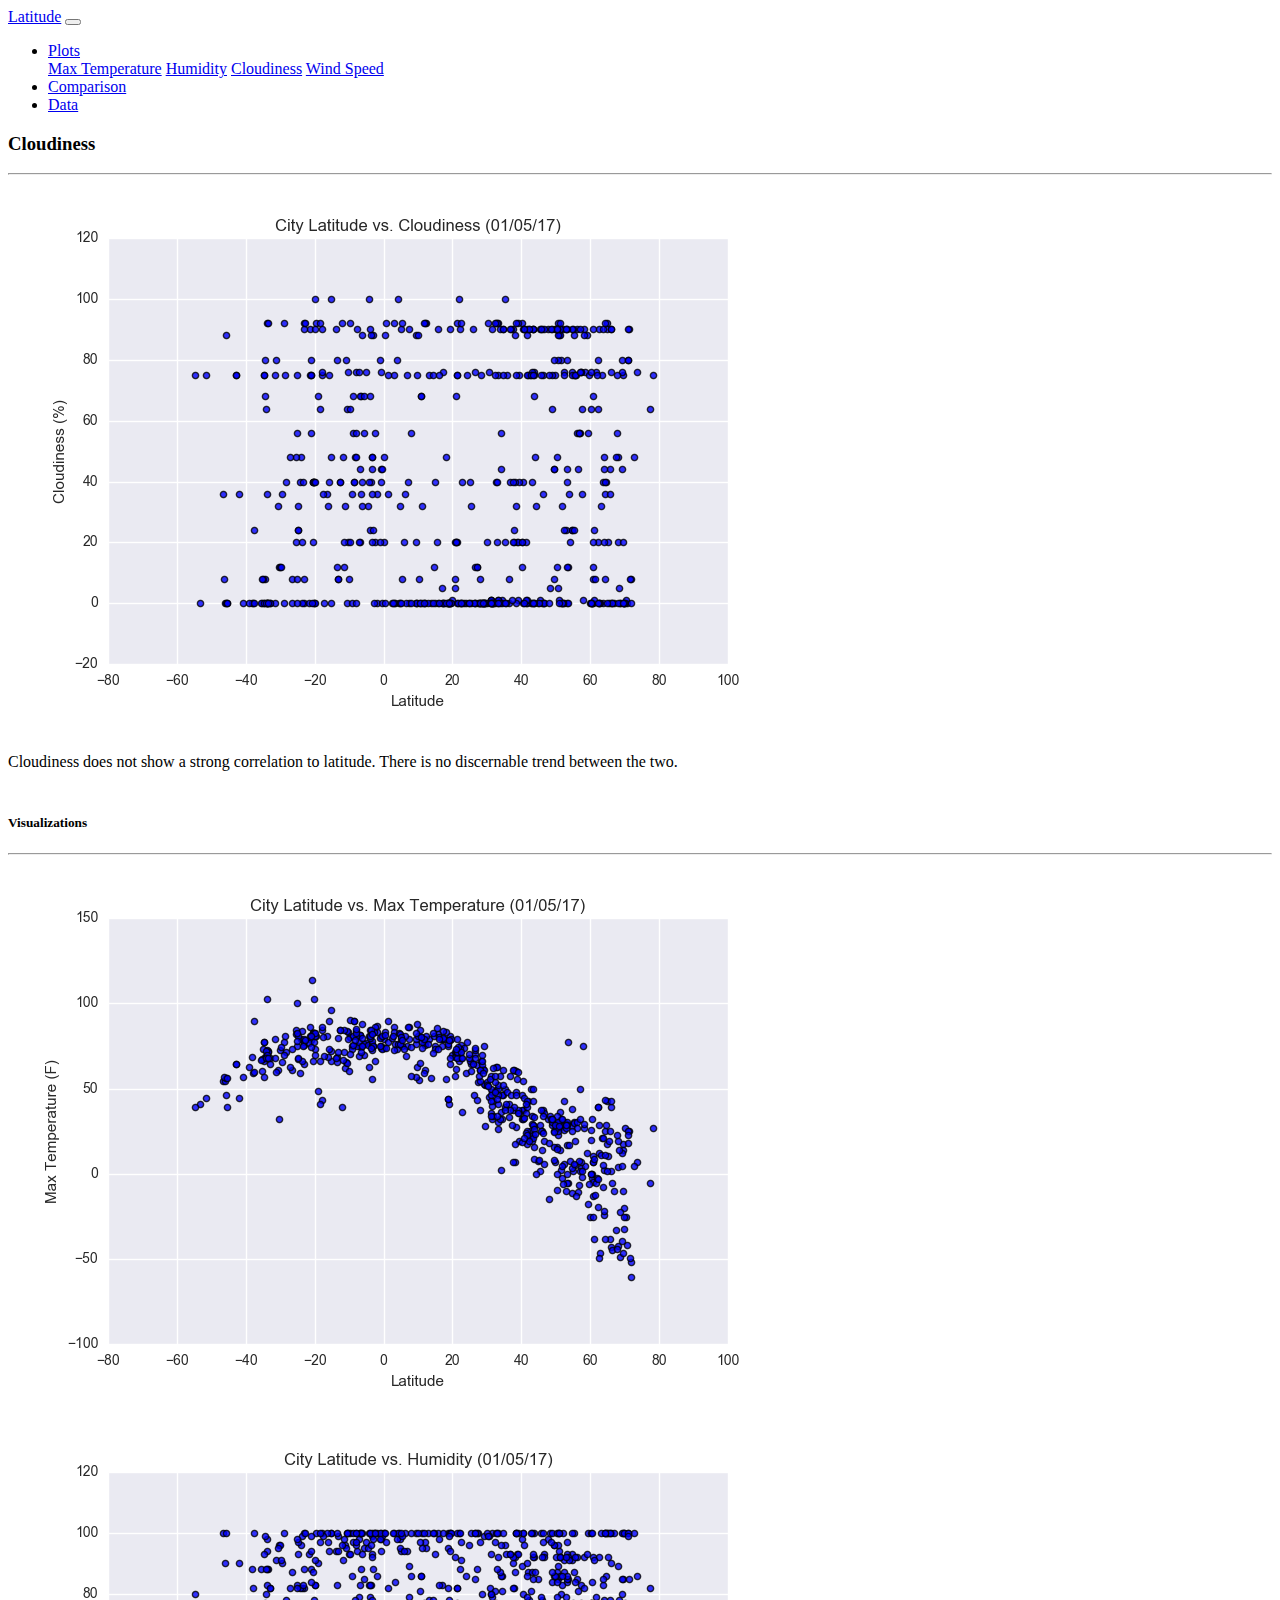
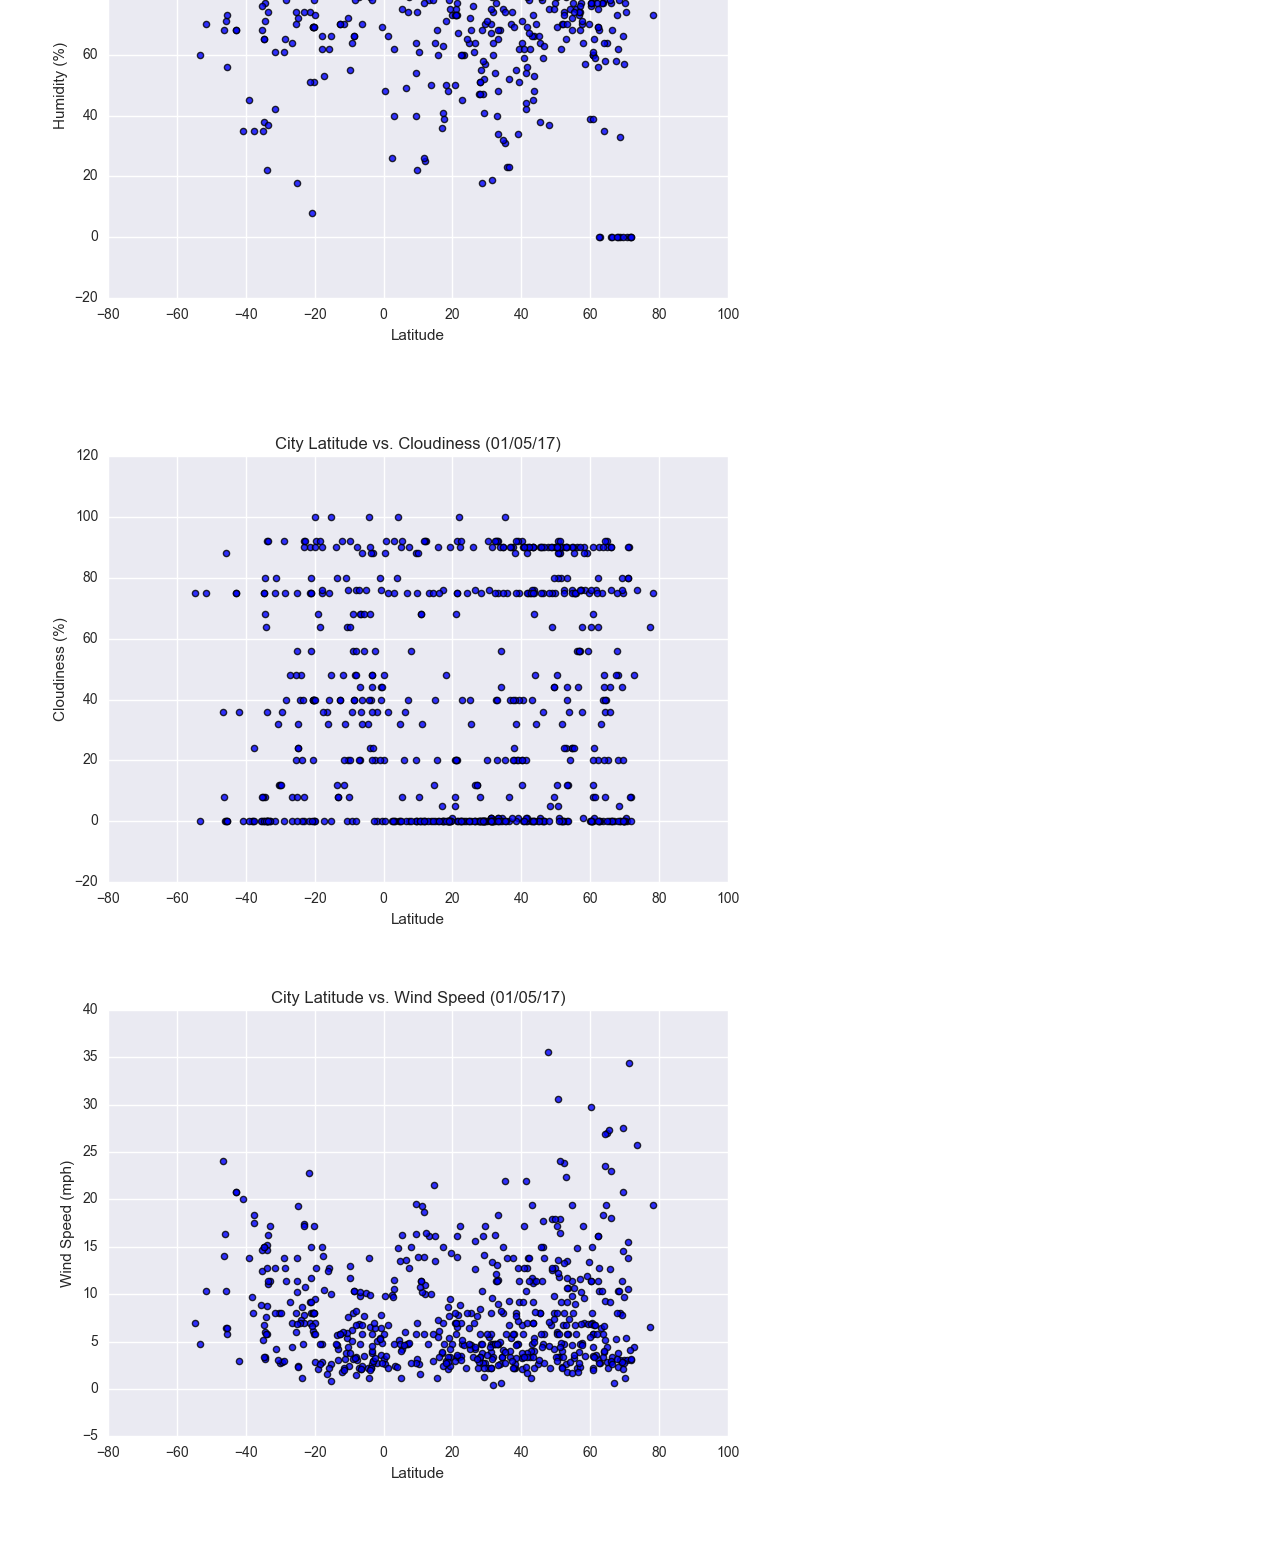
<file: visualizations/cloudiness.html>
<!DOCTYPE html>
<html lang="en">
<head>
    <meta charset="UTF-8">
    <meta name="viewport" content="width=device-width, initial-scale=1.0">
    <title>Bootstrap Visualization Dashboard</title>

    <!-- Bootstrap CSS -->
    <link rel="stylesheet" href="https://stackpath.bootstrapcdn.com/bootstrap/4.5.0/css/bootstrap.min.css" integrity="sha384-9aIt2nRpC12Uk9gS9baDl411NQApFmC26EwAOH8WgZl5MYYxFfc+NcPb1dKGj7Sk" crossorigin="anonymous">

    <!-- CSS Link-->
    <link rel="stylesheet" type="css" href="assets/css/style.css">

</head>
<body id="cloudiness">
    <!-- Navigation Section -->
    <div class="navigation">      
      <nav class="navbar navbar-expand-lg navbar-light">
        <a class="navbar-brand" href="index.html">Latitude</a>            
        <button class="navbar-toggler" type="button" data-toggle="collapse" data-target="#navbarNavDropdown"
           aria-controls="navbarNavDropdown" aria-expanded="true" aria-label="Toggle navigation">
            <span class="navbar-toggler-icon"></span>
        </button>
        <div class="collapse navbar-collapse" id="navbarNavDropdown">
          <ul class="navbar-nav ml-auto">
            <li class="nav-item dropdown">
              <a class="nav-link dropdown-toggle" href="#" id="navbarDropdownMenuLink" role="button" data-toggle="dropdown" aria-haspopup="true" aria-expanded="false">
                 Plots
              </a>
              <div class="dropdown-menu" aria-labelledby="navbarDropdownMenuLink">
                <a class="dropdown-item" href="visualizations/maxTemp.html">Max Temperature</a>
                <a class="dropdown-item" href="visualizations/humidity.html">Humidity</a>
                <a class="dropdown-item" href="visualizations/cloudiness.html">Cloudiness</a>
                <a class="dropdown-item" href="visualizations/windSpeed.html">Wind Speed</a>
              </div>
            </li>
            <li class="nav-item">
              <a class="nav-link" href="comparison.html">Comparison</a>
            </li>
            <li class="nav-item">
              <a class="nav-link" href="data.html">Data</a>
            </li>
          </ul>
        </div>            
      </nav>       

  </div> 
<!-- Content Section-->
<div class="container">
    <div class="row">
      <div class="col-lg-7 col-md-12">
        <div class="box" style="padding-bottom: 5px;">
          <h3 class="title">Cloudiness</h3>
          <hr>
          <img src="../assets/images/lat_vs_Cloudiness.png" alt="Cloudiness Graph">
          <p>
            Cloudiness does not show a strong correlation to latitude. There is 
            no discernable trend between the two.  
          </p>         
        </div>
      </div>
      <div class="col-lg-5 col-md-12">
        <div class="box">
          <h5 class="title">Visualizations</h5>
          <hr>
          <div class="container">
            <div class="row" style="padding-bottom: 30px;">
              <div class="col-6">
                <a href="maxTemp.html">
                  <img class="panel" src="../assets/images/lat_vs_MaxTemp.png" alt="Max Temperature Graph">
                </a>
              </div>
              <div class="col-6">
                <a href="humidity.html">
                  <img class="panel" src="../assets/images/lat_vs_Humidity.png" alt="Humidity Graph">
                </a>
              </div>
            </div>
            <div class="row" style="padding-bottom: 30px;">
              <div class="col-6">
                <a href="cloudiness.html">
                  <img class="panel" src="../assets/images/lat_vs_Cloudiness.png" alt="Cloudiness Graph">
                </a>
              </div>
              <div class="col-6">
                <a href="windSpeed.html">
                  <img class="panel" src="../assets/images/lat_vs_Windspeed.png" alt="Wind Speed Graph">
                </a>
              </div>          
            </div>
          </div>
        </div>
      </div>



    </div>
  </div>

    <!-- Footer Section -->
    <footer>
      <div class="footer"></div>
    </footer>


     <!-- Bootstrap JS -->
   <script src="https://code.jquery.com/jquery-3.5.1.slim.min.js" integrity="sha384-DfXdz2htPH0lsSSs5nCTpuj/zy4C+OGpamoFVy38MVBnE+IbbVYUew+OrCXaRkfj" crossorigin="anonymous"></script>
   <script src="https://cdn.jsdelivr.net/npm/popper.js@1.16.0/dist/umd/popper.min.js" integrity="sha384-Q6E9RHvbIyZFJoft+2mJbHaEWldlvI9IOYy5n3zV9zzTtmI3UksdQRVvoxMfooAo" crossorigin="anonymous"></script>
   <script src="https://stackpath.bootstrapcdn.com/bootstrap/4.5.0/js/bootstrap.min.js" integrity="sha384-OgVRvuATP1z7JjHLkuOU7Xw704+h835Lr+6QL9UvYjZE3Ipu6Tp75j7Bh/kR0JKI" crossorigin="anonymous"></script>
</body>
</html>
</file>
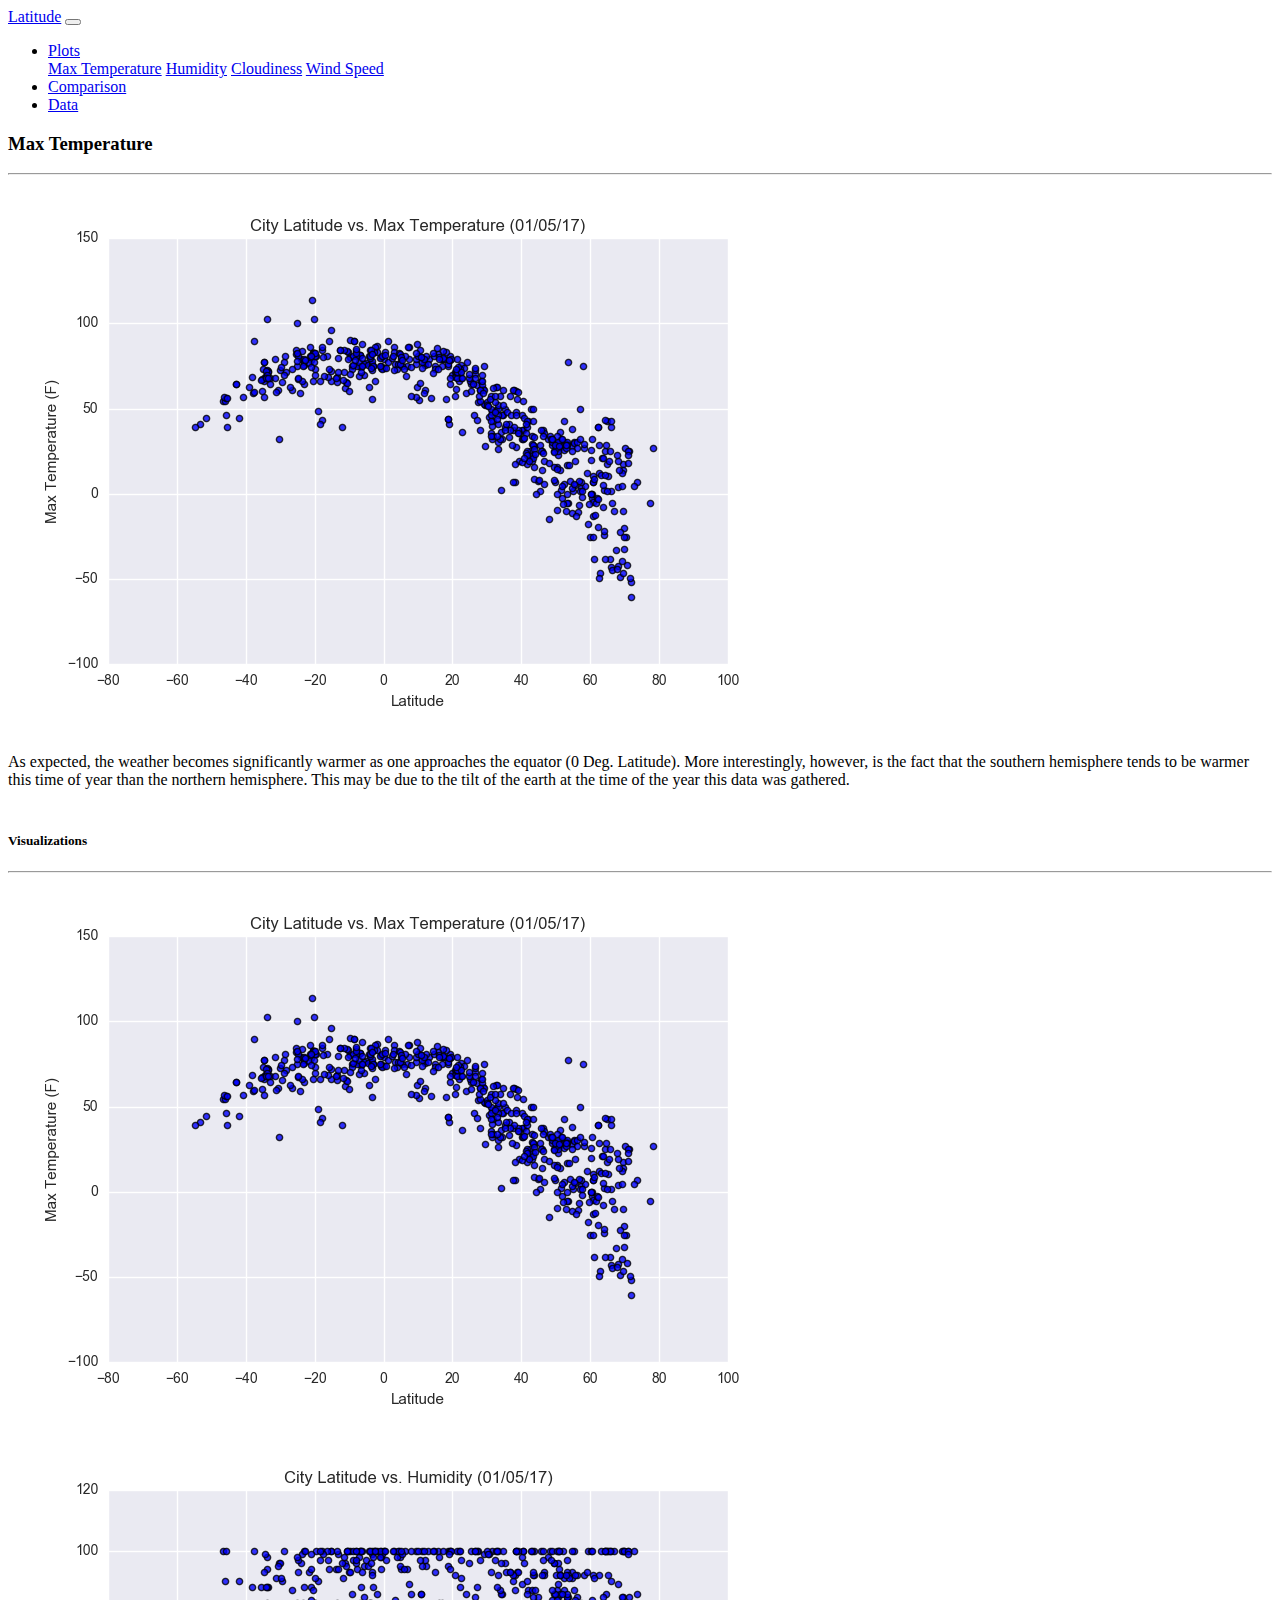
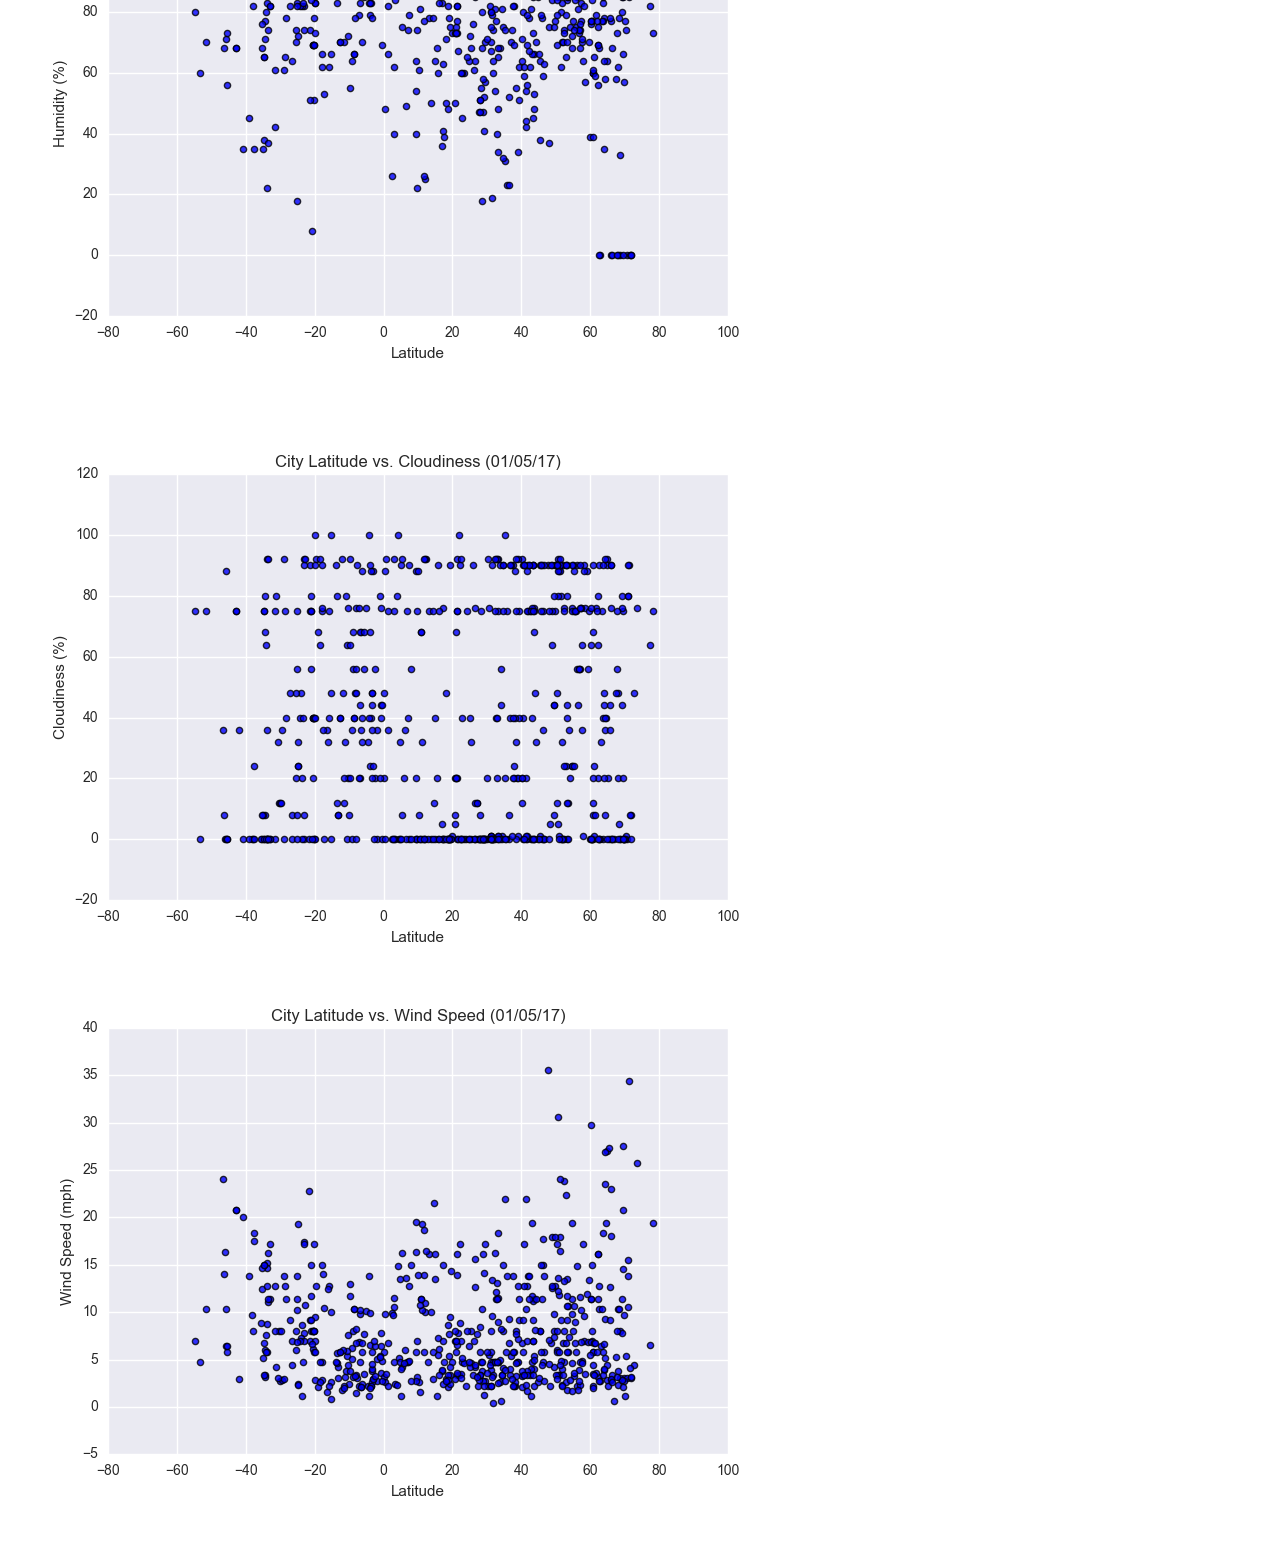
<file: visualizations/maxTemp.html>
<!DOCTYPE html>
<html lang="en">
<head>
    <meta charset="UTF-8">
    <meta name="viewport" content="width=device-width, initial-scale=1.0">
    <title>Bootstrap Visualization Dashboard</title>

    <!-- Bootstrap CSS -->
    <link rel="stylesheet" href="https://stackpath.bootstrapcdn.com/bootstrap/4.5.0/css/bootstrap.min.css" integrity="sha384-9aIt2nRpC12Uk9gS9baDl411NQApFmC26EwAOH8WgZl5MYYxFfc+NcPb1dKGj7Sk" crossorigin="anonymous">

    <!-- CSS Link-->
    <link rel="stylesheet" type="css" href="/assets/css/style.css">

</head>
<body id="maxTemp">
    <!-- Navigation Section -->
    <div class="navigation">      
      <nav class="navbar navbar-expand-lg navbar-light">
        <a class="navbar-brand" href="index.html">Latitude</a>            
        <button class="navbar-toggler" type="button" data-toggle="collapse" data-target="#navbarNavDropdown"
           aria-controls="navbarNavDropdown" aria-expanded="true" aria-label="Toggle navigation">
            <span class="navbar-toggler-icon"></span>
        </button>
        <div class="collapse navbar-collapse" id="navbarNavDropdown">
          <ul class="navbar-nav ml-auto">
            <li class="nav-item dropdown">
              <a class="nav-link dropdown-toggle" href="#" id="navbarDropdownMenuLink" role="button" data-toggle="dropdown" aria-haspopup="true" aria-expanded="false">
                 Plots
              </a>
              <div class="dropdown-menu" aria-labelledby="navbarDropdownMenuLink">
                <a class="dropdown-item" href="visualizations/maxTemp.html">Max Temperature</a>
                <a class="dropdown-item" href="visualizations/humidity.html">Humidity</a>
                <a class="dropdown-item" href="visualizations/cloudiness.html">Cloudiness</a>
                <a class="dropdown-item" href="visualizations/windSpeed.html">Wind Speed</a>
              </div>
            </li>
            <li class="nav-item">
              <a class="nav-link" href="comparison.html">Comparison</a>
            </li>
            <li class="nav-item">
              <a class="nav-link" href="data.html">Data</a>
            </li>
          </ul>
        </div>            
      </nav>       

  </div> 
<!-- Content Section-->
<div class="container">
    <div class="row">
      <div class="col-lg-7 col-md-12">
        <div class="box" style="padding-bottom: 5px;">
          <h3 class="title">Max Temperature</h3>
          <hr>
          <img src="../assets/images/lat_vs_MaxTemp.png" alt="Max Temperature Graph">
          <p>
            As expected, the weather becomes significantly warmer as one approaches
             the equator (0 Deg. Latitude). More interestingly, however, is the 
             fact that the southern hemisphere tends to be warmer this time of year 
             than the northern hemisphere. This may be due to the tilt of the earth 
             at the time of the year this data was gathered.  
          </p>         
        </div>
      </div>
      <div class="col-lg-5 col-md-12">
        <div class="box">
          <h5 class="title">Visualizations</h5>
          <hr>
          <div class="container">
            <div class="row" style="padding-bottom: 30px;">
              <div class="col-6">
                <a href="maxTemp.html">
                  <img class="panel" src="../assets/images/lat_vs_MaxTemp.png" alt="Max Temperature Graph">
                </a>
              </div>
              <div class="col-6">
                <a href="humidity.html">
                  <img class="panel" src="../assets/images/lat_vs_Humidity.png" alt="Humidity Graph">
                </a>
              </div>
            </div>
            <div class="row" style="padding-bottom: 30px;">
              <div class="col-6">
                <a href="cloudiness.html">
                  <img class="panel" src="../assets/images/lat_vs_Cloudiness.png" alt="Cloudiness Graph">
                </a>
              </div>
              <div class="col-6">
                <a href="windSpeed.html">
                  <img class="panel" src="../assets/images/lat_vs_Windspeed.png" alt="Wind Speed Graph">
                </a>
              </div>          
            </div>
          </div>
        </div>
      </div>
  <!-- Content Section-->


    </div>
  </div>

  <!-- Footer Section -->
  <footer>
    <div class="footer"></div>
  </footer>  


   <!-- Bootstrap JS -->
   <script src="https://code.jquery.com/jquery-3.5.1.slim.min.js" integrity="sha384-DfXdz2htPH0lsSSs5nCTpuj/zy4C+OGpamoFVy38MVBnE+IbbVYUew+OrCXaRkfj" crossorigin="anonymous"></script>
   <script src="https://cdn.jsdelivr.net/npm/popper.js@1.16.0/dist/umd/popper.min.js" integrity="sha384-Q6E9RHvbIyZFJoft+2mJbHaEWldlvI9IOYy5n3zV9zzTtmI3UksdQRVvoxMfooAo" crossorigin="anonymous"></script>
   <script src="https://stackpath.bootstrapcdn.com/bootstrap/4.5.0/js/bootstrap.min.js" integrity="sha384-OgVRvuATP1z7JjHLkuOU7Xw704+h835Lr+6QL9UvYjZE3Ipu6Tp75j7Bh/kR0JKI" crossorigin="anonymous"></script>
</body>

</html>
</file>
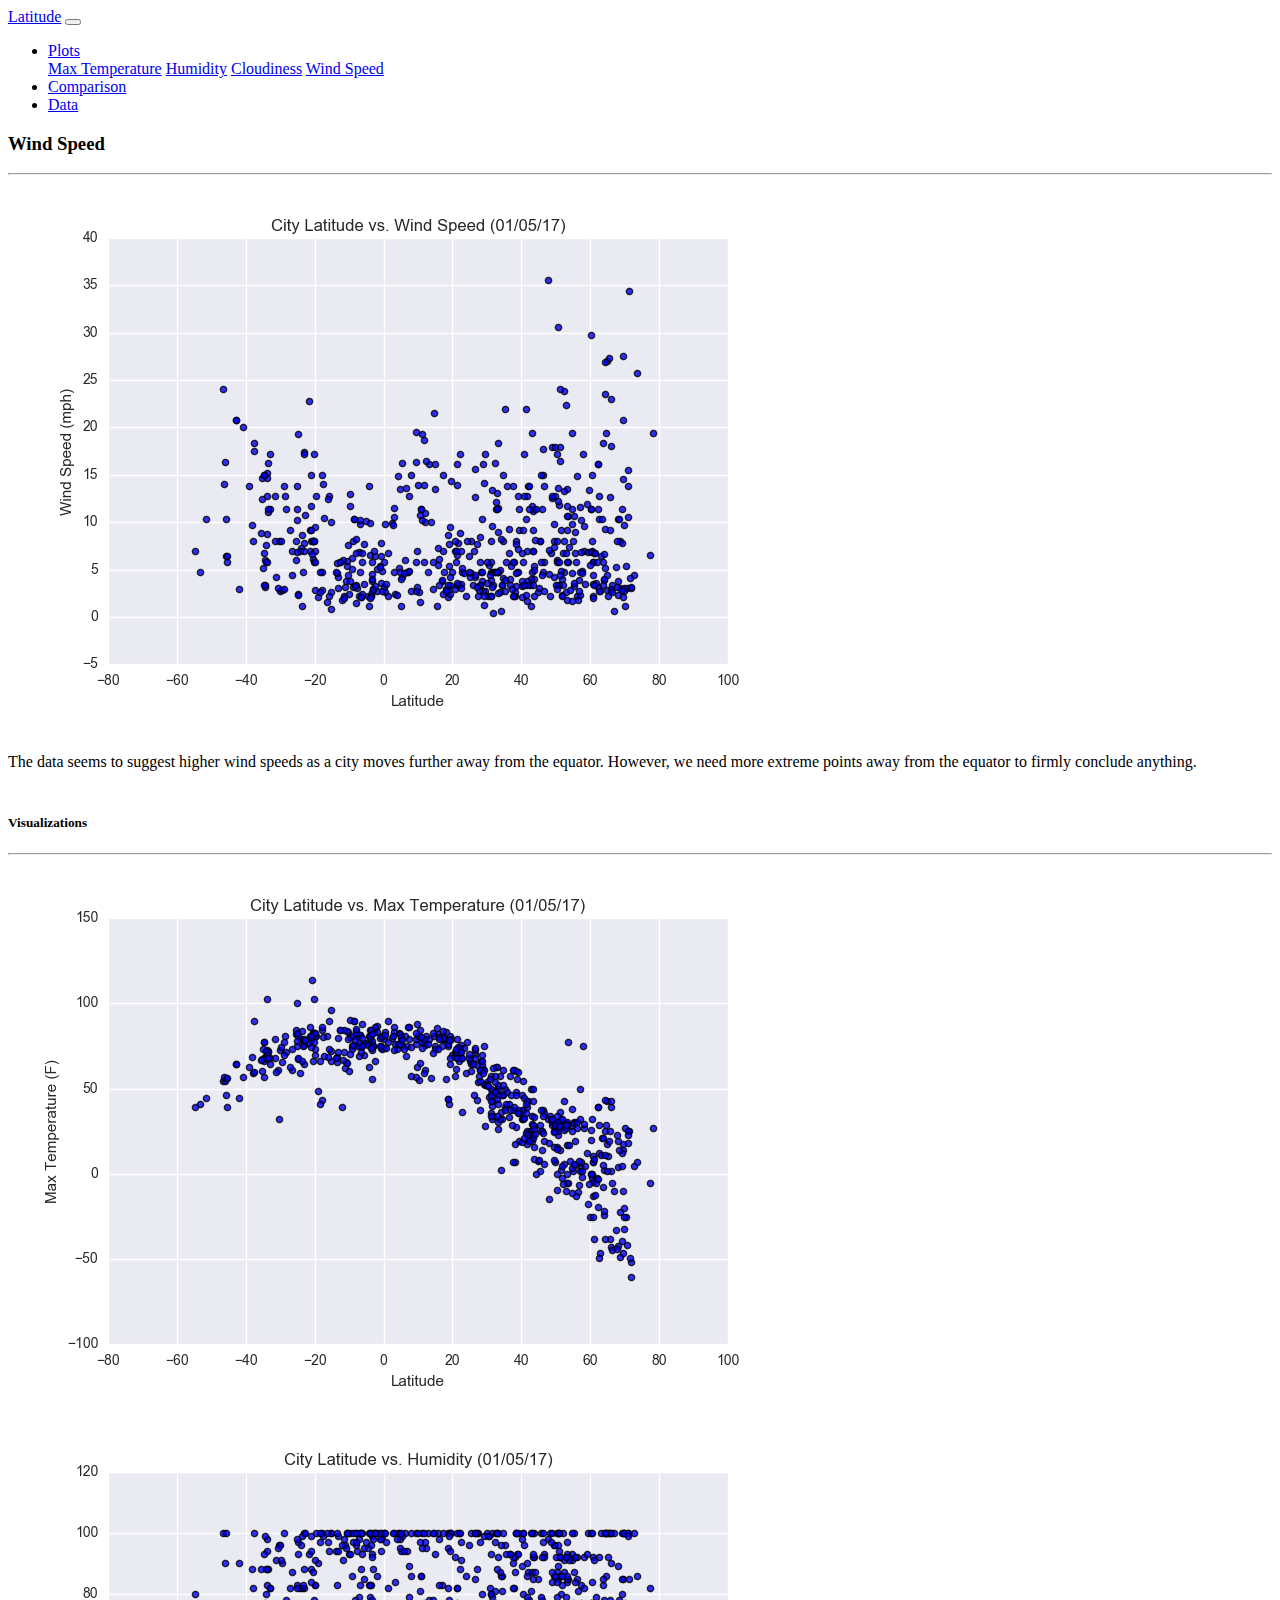
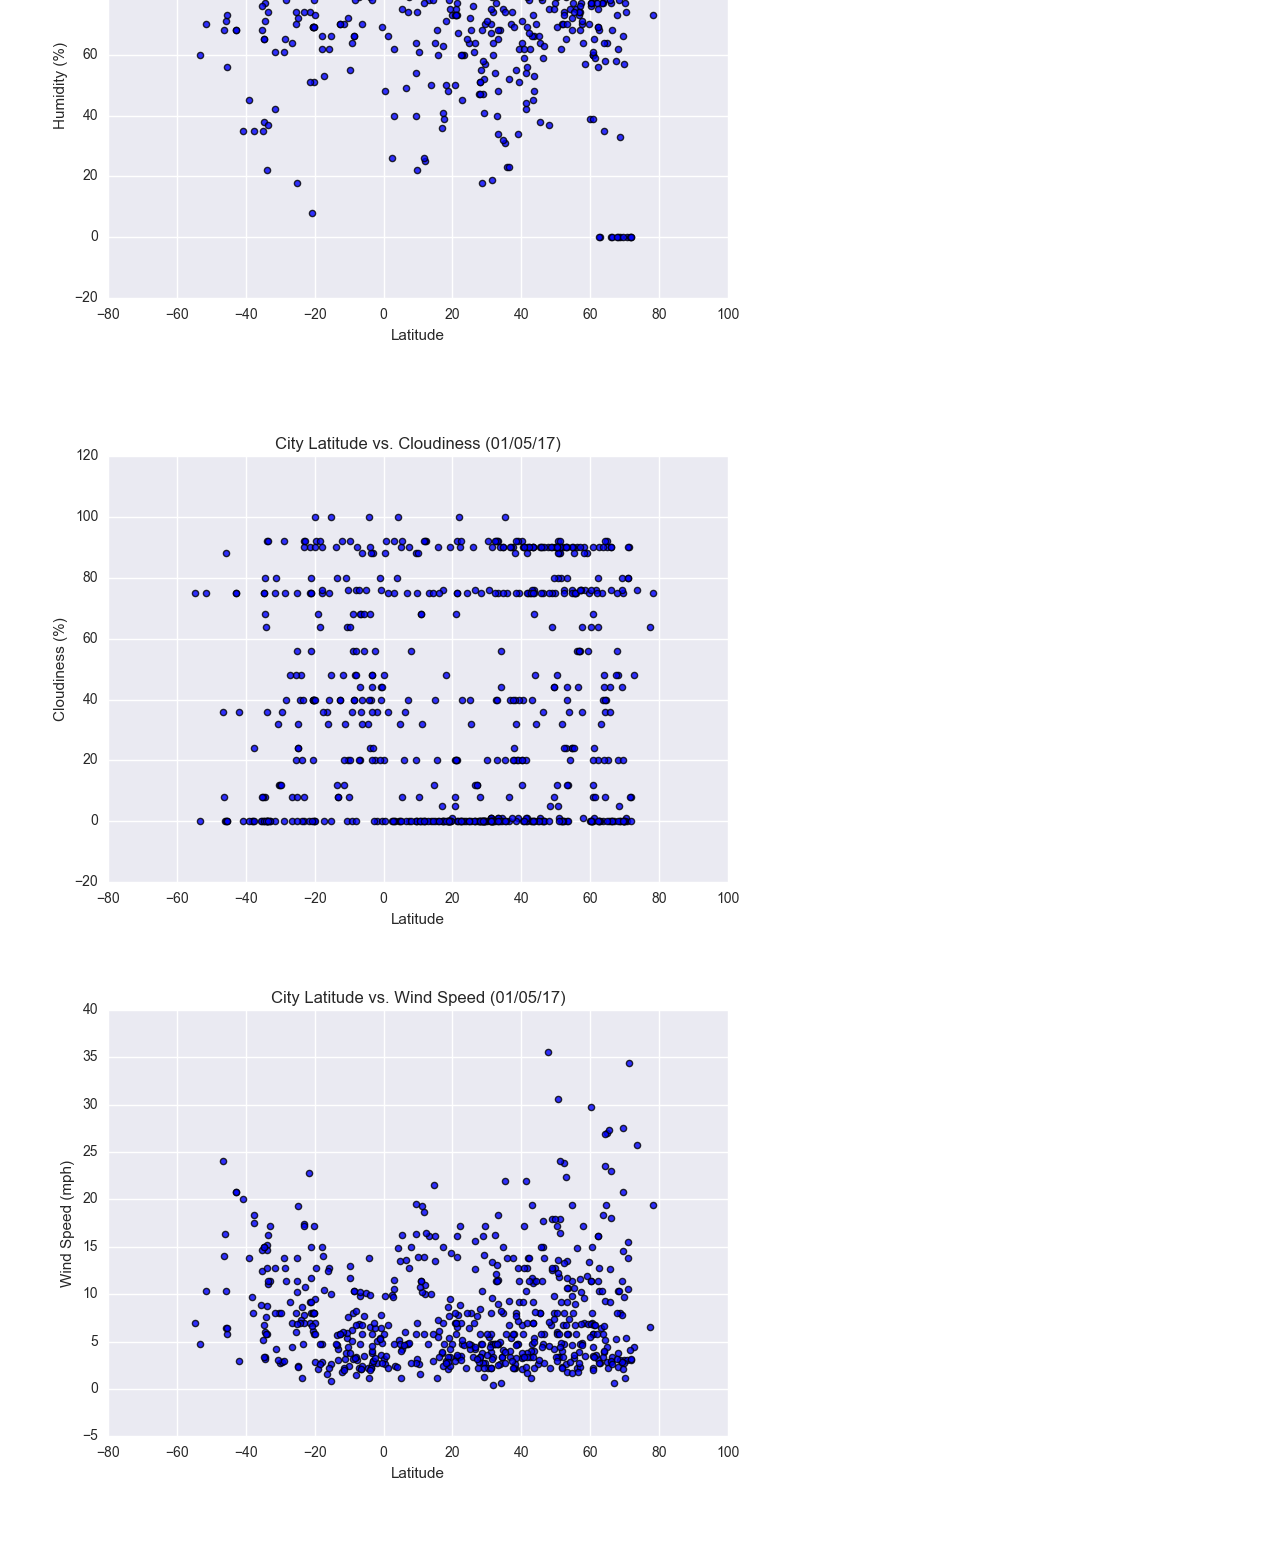
<file: visualizations/windSpeed.html>
<!DOCTYPE html>
<html lang="en">
<head>
    <meta charset="UTF-8">
    <meta name="viewport" content="width=device-width, initial-scale=1.0">
    <title>Bootstrap Visualization Dashboard</title>
    <!-- Bootstrap CSS -->
    <link rel="stylesheet" href="https://stackpath.bootstrapcdn.com/bootstrap/4.5.0/css/bootstrap.min.css" integrity="sha384-9aIt2nRpC12Uk9gS9baDl411NQApFmC26EwAOH8WgZl5MYYxFfc+NcPb1dKGj7Sk" crossorigin="anonymous">

    <!-- CSS Link-->
    <link rel="stylesheet" type="css" href="assets/css/style.css">
</head>
<body id="windSpeed">
    <!-- Navigation Section -->
    <div class="navigation">      
      <nav class="navbar navbar-expand-lg navbar-light">
        <a class="navbar-brand" href="index.html">Latitude</a>            
        <button class="navbar-toggler" type="button" data-toggle="collapse" data-target="#navbarNavDropdown"
           aria-controls="navbarNavDropdown" aria-expanded="true" aria-label="Toggle navigation">
            <span class="navbar-toggler-icon"></span>
        </button>
        <div class="collapse navbar-collapse" id="navbarNavDropdown">
          <ul class="navbar-nav ml-auto">
            <li class="nav-item dropdown">
              <a class="nav-link dropdown-toggle" href="#" id="navbarDropdownMenuLink" role="button" data-toggle="dropdown" aria-haspopup="true" aria-expanded="false">
                 Plots
              </a>
              <div class="dropdown-menu" aria-labelledby="navbarDropdownMenuLink">
                <a class="dropdown-item" href="visualizations/maxTemp.html">Max Temperature</a>
                <a class="dropdown-item" href="visualizations/humidity.html">Humidity</a>
                <a class="dropdown-item" href="visualizations/cloudiness.html">Cloudiness</a>
                <a class="dropdown-item" href="visualizations/windSpeed.html">Wind Speed</a>
              </div>
            </li>
            <li class="nav-item">
              <a class="nav-link" href="comparison.html">Comparison</a>
            </li>
            <li class="nav-item">
              <a class="nav-link" href="data.html">Data</a>
            </li>
          </ul>
        </div>            
      </nav>       

  </div> 
<!-- Content Section-->
<div class="container">
    <div class="row">
      <div class="col-lg-7 col-md-12">
        <div class="box" style="padding-bottom: 5px;">
          <h3 class="title">Wind Speed</h3>
          <hr>
          <img src="../assets/images/lat_vs_Windspeed.png" alt="Wind Speed Graph">
          <p>
            The data seems to suggest higher wind speeds as a city moves further 
            away from the equator. However, we  need more extreme points away from 
            the equator to firmly conclude anything.  
          </p>         
        </div>
      </div>
      <div class="col-lg-5 col-md-12">
        <div class="box">
          <h5 class="title">Visualizations</h5>
          <hr>
          <div class="container">
            <div class="row" style="padding-bottom: 30px;">
              <div class="col-6">
                <a href="maxTemp.html">
                  <img class="panel" src="../assets/images/lat_vs_MaxTemp.png" alt="Max Temperature Graph">
                </a>
              </div>
              <div class="col-6">
                <a href="humidity.html">
                  <img class="panel" src="../assets/images/lat_vs_Humidity.png" alt="Humidity Graph">
                </a>
              </div>
            </div>
            <div class="row" style="padding-bottom: 30px;">
              <div class="col-6">
                <a href="cloudiness.html">
                  <img class="panel" src="../assets/images/lat_vs_Cloudiness.png" alt="Cloudiness Graph">
                </a>
              </div>
              <div class="col-6">
                <a href="windSpeed.html">
                  <img class="panel" src="../assets/images/lat_vs_Windspeed.png" alt="Wind Speed Graph">
                </a>
              </div>          
            </div>
          </div>
        </div>
      </div>



    </div>
  </div>

  <!-- Footer Section -->
  <footer>
    <div class="footer"></div>
  </footer>

<!-- Bootstrap JS -->
     <script src="https://code.jquery.com/jquery-3.5.1.slim.min.js" integrity="sha384-DfXdz2htPH0lsSSs5nCTpuj/zy4C+OGpamoFVy38MVBnE+IbbVYUew+OrCXaRkfj" crossorigin="anonymous"></script>
     <script src="https://cdn.jsdelivr.net/npm/popper.js@1.16.0/dist/umd/popper.min.js" integrity="sha384-Q6E9RHvbIyZFJoft+2mJbHaEWldlvI9IOYy5n3zV9zzTtmI3UksdQRVvoxMfooAo" crossorigin="anonymous"></script>
     <script src="https://stackpath.bootstrapcdn.com/bootstrap/4.5.0/js/bootstrap.min.js" integrity="sha384-OgVRvuATP1z7JjHLkuOU7Xw704+h835Lr+6QL9UvYjZE3Ipu6Tp75j7Bh/kR0JKI" crossorigin="anonymous"></script>
</body>
</html>
</file>
<file: assets/css/style.css>
/* Navbar */
.navbar{
    max-height: 57px; 
  }
  .navigation .navbar-brand{
    color: white; 
    margin-left: 30px; 
    padding: inherit; 
    font-weight: bold; 
    background-color: #0BADA6;
    font-family: Georgia, 'Times New Roman', Times, serif;
}

.navbar{
    background-color: white; 
    font-size: 15px; 
  }

  .active, .dropdown-menu .dropdown-item:active a:hover{
    background-color:#E7E7E7; 
  }

  .dropdown .dropdown-menu .dropdown-item:active, .dropdown .dropdown-menu .dropdown-item:hover{
    background-color: #0BADA6;
  }

  .nav-link:hover{
    background-color: #0bada6;

  }

  /* Body*/
  body {
    background-color: #ededed;
  }

  /* Title Class*/
  .title {
    color: #0BADA6;
    font-family: 'Franklin Gothic Medium', 'Arial Narrow', Arial, sans-serif;
    font-weight: bolder;
    padding-top: 25px;
  }


  /* Paragraph */
  p {
    color: black;
    font-size: 16;
  }

/* Box Class */
.box {
    margin-top: 60px; 
    margin-bottom: 62px; 
    padding: 10px 20px 15px; 
    color:black;
    background-color: white; 

  }

  /* Images */
img{
    width:100%;
    height:100%;

  }

  .active, .panel:hover{
    border-color:#0BADA6;
    border-style: solid;
  }

  .vizualization{
    width:50%;
    height:50%;
  }
/* Footer */
footer {
  background-color: #666666;
  border-top-style: solid;
  border-top-width: 5px;
  border-top-color: #0BADA6;
  color: white;
  min-height: 10px;
  font-family: cursive;
  font-size: 12px;
  text-align: center;
  position: fixed;
  left: 0;
  bottom: 0;
  width: 100%;
  padding-top: 15px;

}

/* Table*/
.table {
  font-size: 15px;
  border-top-color: white;
}

  /* Media Queries */
@media(max-width: 992px){
    .navbar-expand-lg{
    background-color: #0BADA6;
    }
    .navbar{
      max-height: none; 
      padding: inherit;
    }
    .navbar div{
      margin: inherit; 
      background-color: white;  
    }
    .navbar-brand{
      padding: 10px; 
    }

    button{
        margin-right: 30px; 
      }
    button:focus {

        outline: 1px dotted;
        outline: 5px auto -webkit-focusring-color;               
      }
    }
</file>
